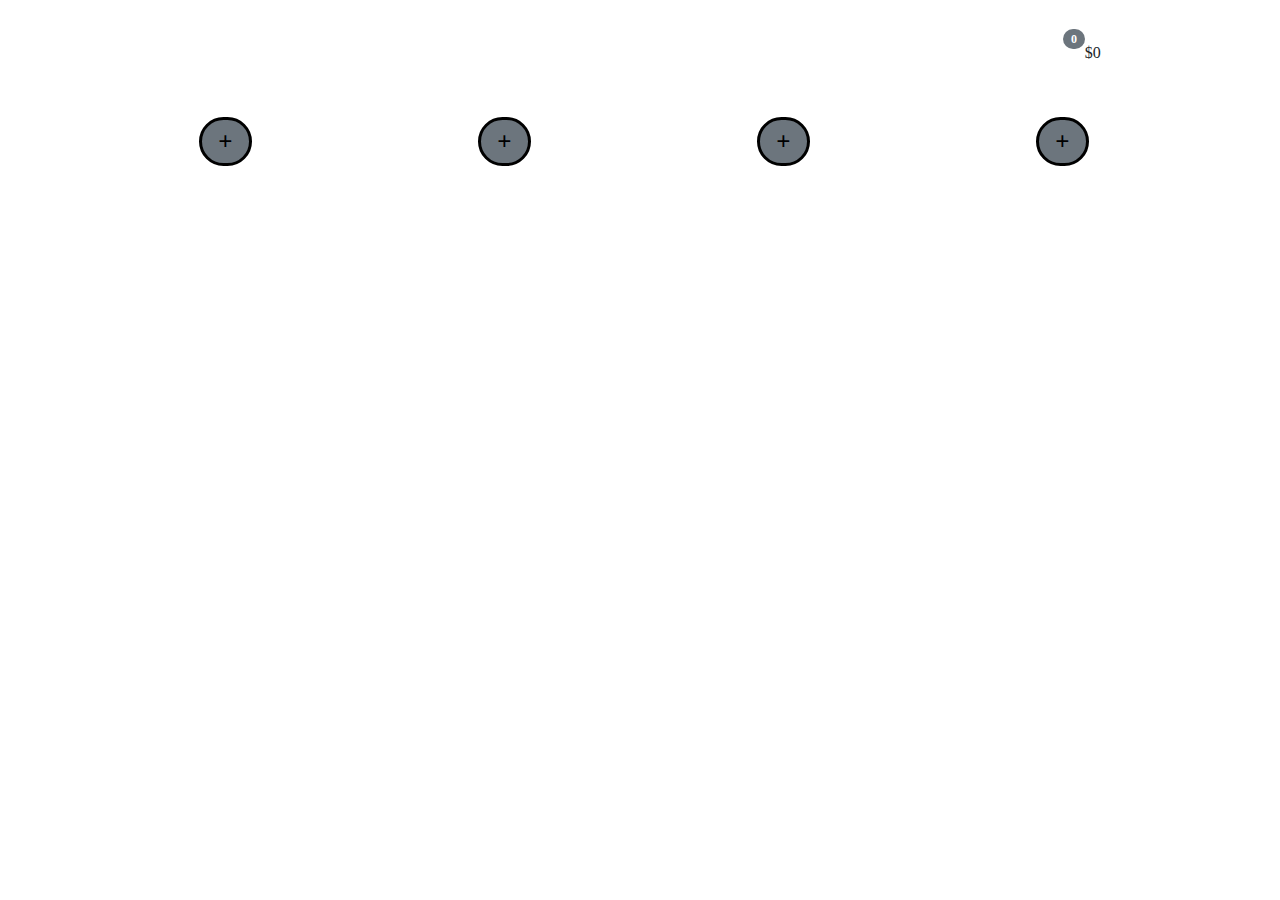
<file: index.html>
<!doctype html>
<html lang="en">
<head>
  <meta charset="utf-8">
  <title>Webshop</title>
  <base href="/">
  <meta name="viewport" content="width=device-width, initial-scale=1">
  <link rel="icon" type="image/x-icon" href="favicon.ico">
<link rel="stylesheet" href="styles.css"></head>
<body>
  <app-root></app-root>
<script src="runtime.js" defer></script><script src="polyfills.js" defer></script><script src="vendor.js" defer></script><script src="main.js" defer></script></body>
</html>
</file>
<file: styles.css>
/* You can add global styles to this file, and also import other style files */
body {
  margin: 15px !important;
}
.p-component,.p-component *{box-sizing:border-box}.p-hidden{display:none}.p-hidden-space{visibility:hidden}.p-hidden-accessible{border:0;clip:rect(0 0 0 0);height:1px;margin:-1px;overflow:hidden;padding:0;position:absolute;width:1px}.p-hidden-accessible input,.p-hidden-accessible select{transform:scale(0)}.p-reset{margin:0;padding:0;border:0;outline:0;text-decoration:none;font-size:100%;list-style:none}.p-disabled,.p-disabled *{cursor:default !important;pointer-events:none}.p-component-overlay{position:fixed;top:0;left:0;width:100%;height:100%}.p-overflow-hidden{overflow:hidden}.p-unselectable-text{-webkit-user-select:none;user-select:none}.p-scrollbar-measure{width:100px;height:100px;overflow:scroll;position:absolute;top:-9999px}@keyframes p-fadein{0%{opacity:0}100%{opacity:1}}input[type="button"],input[type="submit"],input[type="reset"],input[type="file"]::-webkit-file-upload-button,button{border-radius:0}.p-link{text-align:left;background-color:transparent;margin:0;padding:0;border:0;cursor:pointer;-webkit-user-select:none;user-select:none}.p-sr-only{border:0;clip:rect(1px,1px,1px,1px);-webkit-clip-path:inset(50%);clip-path:inset(50%);height:1px;margin:-1px;overflow:hidden;padding:0;position:absolute;width:1px;word-wrap:normal !important}.p-connected-overlay{opacity:0;transform:scaleY(0.8);transition:transform .12s cubic-bezier(0,0,0.2,1),opacity .12s cubic-bezier(0,0,0.2,1)}.p-connected-overlay-visible{opacity:1;transform:scaleY(1)}.p-connected-overlay-hidden{opacity:0;transform:scaleY(1);transition:opacity .1s linear}.p-toggleable-content.ng-animating{overflow:hidden}.p-badge{display:inline-block;border-radius:50%;text-align:center}.p-tag{display:inline-block;text-align:center;line-height:1.5}.p-tag.p-tag-rounded{border-radius:10rem}.p-overlay-badge{position:relative;display:inline-block}.p-overlay-badge .p-badge{position:absolute;top:0;right:0;transform:translate(1em,-1em);margin:0}.p-button{margin:0;display:inline-flex;cursor:pointer;-webkit-user-select:none;user-select:none;align-items:center;vertical-align:bottom;text-align:center;overflow:hidden;position:relative}.p-button-label{flex:1 1 auto}.p-button-icon-right{order:1}.p-button:disabled{cursor:default}.p-button-icon-only{justify-content:center}.p-button-icon-only .p-button-label{visibility:hidden;width:0;flex:0 0 auto}.p-button-vertical{flex-direction:column}.p-button-icon-bottom{order:2}.p-buttonset .p-button{margin:0}.p-buttonset .p-button:not(:last-child){border-right:0 none}.p-buttonset .p-button:not(:first-of-type):not(:last-of-type){border-radius:0}.p-buttonset .p-button:first-of-type{border-top-right-radius:0;border-bottom-right-radius:0}.p-buttonset .p-button:last-of-type{border-top-left-radius:0;border-bottom-left-radius:0}.p-buttonset .p-button:focus{position:relative;z-index:1}.p-checkbox{display:inline-flex;cursor:pointer;-webkit-user-select:none;user-select:none;vertical-align:bottom}.p-checkbox-disabled{cursor:default !important;pointer-events:none}.p-checkbox-box{display:flex;justify-content:center;align-items:center}p-checkbox{display:inline-flex;vertical-align:bottom;align-items:center}.p-checkbox-label{line-height:1}.p-colorpicker-panel .p-colorpicker-color{background:transparent url('color.png') no-repeat left top}.p-colorpicker-panel .p-colorpicker-hue{background:transparent url('hue.png') no-repeat left top}.p-inputtext{margin:0}.p-fluid .p-inputtext{width:100%}.p-inputgroup{display:flex;align-items:stretch;width:100%}.p-inputgroup-addon{display:flex;align-items:center;justify-content:center}.p-inputgroup .p-float-label{display:flex;align-items:stretch;width:100%}.p-inputgroup .p-inputtext,.p-fluid .p-inputgroup .p-inputtext{flex:1 1 auto;width:1%}.p-float-label{display:block;position:relative}.p-float-label label{position:absolute;pointer-events:none;top:50%;margin-top:-.5rem;transition-property:all;transition-timing-function:ease;line-height:1}.p-float-label textarea ~ label{top:1rem}.p-float-label input:focus ~ label,.p-float-label input.p-filled ~ label,.p-float-label textarea:focus ~ label,.p-float-label textarea.p-filled ~ label,.p-float-label .p-inputwrapper-focus ~ label,.p-float-label .p-inputwrapper-filled ~ label{top:-.75rem;font-size:12px}.p-float-label .input:-webkit-autofill ~ label{top:-20px;font-size:12px}.p-input-icon-left,.p-input-icon-right{position:relative;display:inline-block}.p-input-icon-left>i,.p-input-icon-right>i{position:absolute;top:50%;margin-top:-.5rem}.p-fluid .p-input-icon-left,.p-fluid .p-input-icon-right{display:block;width:100%}.p-inputtextarea-resizable{overflow:hidden;resize:none}.p-fluid .p-inputtextarea{width:100%}.p-password-meter{background:transparent url('password-meter.png') no-repeat left top;height:10px}.p-password-panel-overlay{position:absolute;display:none}.p-radiobutton{display:inline-flex;cursor:pointer;-webkit-user-select:none;user-select:none;vertical-align:bottom}.p-radiobutton-box{display:flex;justify-content:center;align-items:center}.p-radiobutton-icon{-webkit-backface-visibility:hidden;backface-visibility:hidden;transform:translateZ(0) scale(.1);border-radius:50%;visibility:hidden}.p-radiobutton-box.p-highlight .p-radiobutton-icon{transform:translateZ(0) scale(1.0,1.0);visibility:visible}p-radiobutton{display:inline-flex;vertical-align:bottom;align-items:center}.p-radiobutton-label{line-height:1}.p-ripple{overflow:hidden;position:relative}.p-ink{display:block;position:absolute;background:rgba(255,255,255,0.5);border-radius:100%;transform:scale(0)}.p-ink-active{animation:ripple .4s linear}.p-ripple-disabled .p-ink{display:none !important}@keyframes ripple{100%{opacity:0;transform:scale(2.5)}}.p-tooltip{position:absolute;display:none;padding:.25em .5rem;max-width:12.5rem}.p-tooltip.p-tooltip-right,.p-tooltip.p-tooltip-left{padding:0 .25rem}.p-tooltip.p-tooltip-top,.p-tooltip.p-tooltip-bottom{padding:.25em 0}.p-tooltip .p-tooltip-text{white-space:pre-line}.p-tooltip-arrow{position:absolute;width:0;height:0;border-color:transparent;border-style:solid}.p-tooltip-right .p-tooltip-arrow{top:50%;left:0;margin-top:-.25rem;border-width:.25em .25em .25em 0}.p-tooltip-left .p-tooltip-arrow{top:50%;right:0;margin-top:-.25rem;border-width:.25em 0 .25em .25rem}.p-tooltip.p-tooltip-top{padding:.25em 0}.p-tooltip-top .p-tooltip-arrow{bottom:0;left:50%;margin-left:-.25rem;border-width:.25em .25em 0}.p-tooltip-bottom .p-tooltip-arrow{top:0;left:50%;margin-left:-.25rem;border-width:0 .25em .25rem}
@font-face {
    font-family: 'primeicons';
    font-display: auto;
    src: url('primeicons.eot');
    src: url('primeicons.eot?#iefix') format('embedded-opentype'), url('primeicons.ttf') format('truetype'), url('primeicons.woff') format('woff'), url('primeicons.svg?#primeicons') format('svg');
    font-weight: normal;
    font-style: normal;
}

.pi {
    font-family: 'primeicons';
    speak: none;
    font-style: normal;
    font-weight: normal;
    font-variant: normal;
    text-transform: none;
    line-height: 1;
    display: inline-block;
    -webkit-font-smoothing: antialiased;
    -moz-osx-font-smoothing: grayscale;
}

.pi:before {
    --webkit-backface-visibility:hidden;
    -webkit-backface-visibility: hidden;
            backface-visibility: hidden;
}

.pi-fw {
    width: 1.28571429em;
    text-align: center;
}

.pi-spin {
    animation: fa-spin 2s infinite linear;
}

@keyframes fa-spin {
    0% {
        transform: rotate(0deg);
    }
    100% {
        transform: rotate(359deg);
    }
}

.pi-send:before {
    content: "\e9ca";
}

.pi-slack:before {
    content: "\e9c9";
}

.pi-sun:before {
    content: "\e9c8";
}

.pi-moon:before {
    content: "\e9c7";
}

.pi-vimeo:before {
    content: "\e9c6";
}

.pi-youtube:before {
    content: "\e9c5";
}

.pi-flag:before {
    content: "\e9c4";
}

.pi-wallet:before {
    content: "\e9c3";
}

.pi-map:before {
    content: "\e9c2";
}

.pi-link:before {
    content: "\e9c1";
}

.pi-credit-card:before {
    content: "\e9bf";
}

.pi-discord:before {
    content: "\e9c0";
}

.pi-percentage:before {
    content: "\e9be";
}

.pi-euro:before {
    content: "\e9bd";
}

.pi-book:before {
    content: "\e9ba";
}

.pi-shield:before {
    content: "\e9b9";
}

.pi-paypal:before {
    content: "\e9bb";
}

.pi-amazon:before {
    content: "\e9bc";
}

.pi-phone:before {
    content: "\e9b8";
}

.pi-filter-slash:before {
    content: "\e9b7";
}

.pi-facebook:before {
    content: "\e9b4";
}

.pi-github:before {
    content: "\e9b5";
}

.pi-twitter:before {
    content: "\e9b6";
}

.pi-step-backward-alt:before {
    content: "\e9ac";
}

.pi-step-forward-alt:before {
    content: "\e9ad";
}

.pi-forward:before {
    content: "\e9ae";
}

.pi-backward:before {
    content: "\e9af";
}

.pi-fast-backward:before {
    content: "\e9b0";
}

.pi-fast-forward:before {
    content: "\e9b1";
}

.pi-pause:before {
    content: "\e9b2";
}

.pi-play:before {
    content: "\e9b3";
}

.pi-compass:before {
    content: "\e9ab";
}

.pi-id-card:before {
    content: "\e9aa";
}

.pi-ticket:before {
    content: "\e9a9";
}

.pi-file-o:before {
    content: "\e9a8";
}

.pi-reply:before {
    content: "\e9a7";
}

.pi-directions-alt:before {
    content: "\e9a5";
}

.pi-directions:before {
    content: "\e9a6";
}

.pi-thumbs-up:before {
    content: "\e9a3";
}

.pi-thumbs-down:before {
    content: "\e9a4";
}

.pi-sort-numeric-down-alt:before {
    content: "\e996";
}

.pi-sort-numeric-up-alt:before {
    content: "\e997";
}

.pi-sort-alpha-down-alt:before {
    content: "\e998";
}

.pi-sort-alpha-up-alt:before {
    content: "\e999";
}

.pi-sort-numeric-down:before {
    content: "\e99a";
}

.pi-sort-numeric-up:before {
    content: "\e99b";
}

.pi-sort-alpha-down:before {
    content: "\e99c";
}

.pi-sort-alpha-up:before {
    content: "\e99d";
}

.pi-sort-alt:before {
    content: "\e99e";
}

.pi-sort-amount-up:before {
    content: "\e99f";
}

.pi-sort-amount-down:before {
    content: "\e9a0";
}

.pi-sort-amount-down-alt:before {
    content: "\e9a1";
}

.pi-sort-amount-up-alt:before {
    content: "\e9a2";
}

.pi-palette:before {
    content: "\e995";
}

.pi-undo:before {
    content: "\e994";
}

.pi-desktop:before {
    content: "\e993";
}

.pi-sliders-v:before {
    content: "\e991";
}

.pi-sliders-h:before {
    content: "\e992";
}

.pi-search-plus:before {
    content: "\e98f";
}

.pi-search-minus:before {
    content: "\e990";
}

.pi-file-excel:before {
    content: "\e98e";
}

.pi-file-pdf:before {
    content: "\e98d";
}

.pi-check-square:before {
    content: "\e98c";
}

.pi-chart-line:before {
    content: "\e98b";
}

.pi-user-edit:before {
    content: "\e98a";
}

.pi-exclamation-circle:before {
    content: "\e989";
}

.pi-android:before {
    content: "\e985";
}

.pi-google:before {
    content: "\e986";
}

.pi-apple:before {
    content: "\e987";
}

.pi-microsoft:before {
    content: "\e988";
}

.pi-heart:before {
    content: "\e984";
}

.pi-mobile:before {
    content: "\e982";
}

.pi-tablet:before {
    content: "\e983";
}

.pi-key:before {
    content: "\e981";
}

.pi-shopping-cart:before {
    content: "\e980";
}

.pi-comments:before {
    content: "\e97e";
}

.pi-comment:before {
    content: "\e97f";
}

.pi-briefcase:before {
    content: "\e97d";
}

.pi-bell:before {
    content: "\e97c";
}

.pi-paperclip:before {
    content: "\e97b";
}

.pi-share-alt:before {
    content: "\e97a";
}

.pi-envelope:before {
    content: "\e979";
}

.pi-volume-down:before {
    content: "\e976";
}

.pi-volume-up:before {
    content: "\e977";
}

.pi-volume-off:before {
    content: "\e978";
}

.pi-eject:before {
    content: "\e975";
}

.pi-money-bill:before {
    content: "\e974";
}

.pi-images:before {
    content: "\e973";
}

.pi-image:before {
    content: "\e972";
}

.pi-sign-in:before {
    content: "\e970";
}

.pi-sign-out:before {
    content: "\e971";
}

.pi-wifi:before {
    content: "\e96f";
}

.pi-sitemap:before {
    content: "\e96e";
}

.pi-chart-bar:before {
    content: "\e96d";
}

.pi-camera:before {
    content: "\e96c";
}

.pi-dollar:before {
    content: "\e96b";
}

.pi-lock-open:before {
    content: "\e96a";
}

.pi-table:before {
    content: "\e969";
}

.pi-map-marker:before {
    content: "\e968";
}

.pi-list:before {
    content: "\e967";
}

.pi-eye-slash:before {
    content: "\e965";
}

.pi-eye:before {
    content: "\e966";
}

.pi-folder-open:before {
    content: "\e964";
}

.pi-folder:before {
    content: "\e963";
}

.pi-video:before {
    content: "\e962";
}

.pi-inbox:before {
    content: "\e961";
}

.pi-lock:before {
    content: "\e95f";
}

.pi-unlock:before {
    content: "\e960";
}

.pi-tags:before {
    content: "\e95d";
}

.pi-tag:before {
    content: "\e95e";
}

.pi-power-off:before {
    content: "\e95c";
}

.pi-save:before {
    content: "\e95b";
}

.pi-question-circle:before {
    content: "\e959";
}

.pi-question:before {
    content: "\e95a";
}

.pi-copy:before {
    content: "\e957";
}

.pi-file:before {
    content: "\e958";
}

.pi-clone:before {
    content: "\e955";
}

.pi-calendar-times:before {
    content: "\e952";
}

.pi-calendar-minus:before {
    content: "\e953";
}

.pi-calendar-plus:before {
    content: "\e954";
}

.pi-ellipsis-v:before {
    content: "\e950";
}

.pi-ellipsis-h:before {
    content: "\e951";
}

.pi-bookmark:before {
    content: "\e94e";
}

.pi-globe:before {
    content: "\e94f";
}

.pi-replay:before {
    content: "\e94d";
}

.pi-filter:before {
    content: "\e94c";
}

.pi-print:before {
    content: "\e94b";
}

.pi-align-right:before {
    content: "\e946";
}

.pi-align-left:before {
    content: "\e947";
}

.pi-align-center:before {
    content: "\e948";
}

.pi-align-justify:before {
    content: "\e949";
}

.pi-cog:before {
    content: "\e94a";
}

.pi-cloud-download:before {
    content: "\e943";
}

.pi-cloud-upload:before {
    content: "\e944";
}

.pi-cloud:before {
    content: "\e945";
}

.pi-pencil:before {
    content: "\e942";
}

.pi-users:before {
    content: "\e941";
}

.pi-clock:before {
    content: "\e940";
}

.pi-user-minus:before {
    content: "\e93e";
}

.pi-user-plus:before {
    content: "\e93f";
}

.pi-trash:before {
    content: "\e93d";
}

.pi-external-link:before {
    content: "\e93c";
}

.pi-window-maximize:before {
    content: "\e93b";
}

.pi-window-minimize:before {
    content: "\e93a";
}

.pi-refresh:before {
    content: "\e938";
}

.pi-user:before {
    content: "\e939";
}

.pi-exclamation-triangle:before {
    content: "\e922";
}

.pi-calendar:before {
    content: "\e927";
}

.pi-chevron-circle-left:before {
    content: "\e928";
}

.pi-chevron-circle-down:before {
    content: "\e929";
}

.pi-chevron-circle-right:before {
    content: "\e92a";
}

.pi-chevron-circle-up:before {
    content: "\e92b";
}

.pi-angle-double-down:before {
    content: "\e92c";
}

.pi-angle-double-left:before {
    content: "\e92d";
}

.pi-angle-double-right:before {
    content: "\e92e";
}

.pi-angle-double-up:before {
    content: "\e92f";
}

.pi-angle-down:before {
    content: "\e930";
}

.pi-angle-left:before {
    content: "\e931";
}

.pi-angle-right:before {
    content: "\e932";
}

.pi-angle-up:before {
    content: "\e933";
}

.pi-upload:before {
    content: "\e934";
}

.pi-download:before {
    content: "\e956";
}

.pi-ban:before {
    content: "\e935";
}

.pi-star-o:before {
    content: "\e936";
}

.pi-star:before {
    content: "\e937";
}

.pi-chevron-left:before {
    content: "\e900";
}

.pi-chevron-right:before {
    content: "\e901";
}

.pi-chevron-down:before {
    content: "\e902";
}

.pi-chevron-up:before {
    content: "\e903";
}

.pi-caret-left:before {
    content: "\e904";
}

.pi-caret-right:before {
    content: "\e905";
}

.pi-caret-down:before {
    content: "\e906";
}

.pi-caret-up:before {
    content: "\e907";
}

.pi-search:before {
    content: "\e908";
}

.pi-check:before {
    content: "\e909";
}

.pi-check-circle:before {
    content: "\e90a";
}

.pi-times:before {
    content: "\e90b";
}

.pi-times-circle:before {
    content: "\e90c";
}

.pi-plus:before {
    content: "\e90d";
}

.pi-plus-circle:before {
    content: "\e90e";
}

.pi-minus:before {
    content: "\e90f";
}

.pi-minus-circle:before {
    content: "\e910";
}

.pi-circle-on:before {
    content: "\e911";
}

.pi-circle-off:before {
    content: "\e912";
}

.pi-sort-down:before {
    content: "\e913";
}

.pi-sort-up:before {
    content: "\e914";
}

.pi-sort:before {
    content: "\e915";
}

.pi-step-backward:before {
    content: "\e916";
}

.pi-step-forward:before {
    content: "\e917";
}

.pi-th-large:before {
    content: "\e918";
}

.pi-arrow-down:before {
    content: "\e919";
}

.pi-arrow-left:before {
    content: "\e91a";
}

.pi-arrow-right:before {
    content: "\e91b";
}

.pi-arrow-up:before {
    content: "\e91c";
}

.pi-bars:before {
    content: "\e91d";
}

.pi-arrow-circle-down:before {
    content: "\e91e";
}

.pi-arrow-circle-left:before {
    content: "\e91f";
}

.pi-arrow-circle-right:before {
    content: "\e920";
}

.pi-arrow-circle-up:before {
    content: "\e921";
}

.pi-info:before {
    content: "\e923";
}

.pi-info-circle:before {
    content: "\e924";
}

.pi-home:before {
    content: "\e925";
}

.pi-spinner:before {
    content: "\e926";
}

@charset "UTF-8";
/*!
 * Bootstrap v5.0.0-beta1 (https://getbootstrap.com/)
 * Copyright 2011-2020 The Bootstrap Authors
 * Copyright 2011-2020 Twitter, Inc.
 * Licensed under MIT (https://github.com/twbs/bootstrap/blob/main/LICENSE)
 */
:root {
  --bs-blue: #0d6efd;
  --bs-indigo: #6610f2;
  --bs-purple: #6f42c1;
  --bs-pink: #d63384;
  --bs-red: #dc3545;
  --bs-orange: #fd7e14;
  --bs-yellow: #ffc107;
  --bs-green: #198754;
  --bs-teal: #20c997;
  --bs-cyan: #0dcaf0;
  --bs-white: #fff;
  --bs-gray: #6c757d;
  --bs-gray-dark: #343a40;
  --bs-primary: #0d6efd;
  --bs-secondary: #6c757d;
  --bs-success: #198754;
  --bs-info: #0dcaf0;
  --bs-warning: #ffc107;
  --bs-danger: #dc3545;
  --bs-light: #f8f9fa;
  --bs-dark: #212529;
  --bs-font-sans-serif: system-ui, -apple-system, "Segoe UI", Roboto, "Helvetica Neue", Arial, "Noto Sans", "Liberation Sans", sans-serif, "Apple Color Emoji", "Segoe UI Emoji", "Segoe UI Symbol", "Noto Color Emoji";
  --bs-font-monospace: SFMono-Regular, Menlo, Monaco, Consolas, "Liberation Mono", "Courier New", monospace;
  --bs-gradient: linear-gradient(180deg, rgba(255, 255, 255, 0.15), rgba(255, 255, 255, 0));
}
*,
*::before,
*::after {
  box-sizing: border-box;
}
@media (prefers-reduced-motion: no-preference) {
  :root {
    scroll-behavior: smooth;
  }
}
body {
  margin: 0;
  font-family: var(--bs-font-sans-serif);
  font-size: 1rem;
  font-weight: 400;
  line-height: 1.5;
  color: #212529;
  background-color: #fff;
  -webkit-text-size-adjust: 100%;
  -webkit-tap-highlight-color: rgba(0, 0, 0, 0);
}
[tabindex="-1"]:focus:not(:focus-visible) {
  outline: 0 !important;
}
hr {
  margin: 1rem 0;
  color: inherit;
  background-color: currentColor;
  border: 0;
  opacity: 0.25;
}
hr:not([size]) {
  height: 1px;
}
h6, .h6, h5, .h5, h4, .h4, h3, .h3, h2, .h2, h1, .h1 {
  margin-top: 0;
  margin-bottom: 0.5rem;
  font-weight: 500;
  line-height: 1.2;
}
h1, .h1 {
  font-size: calc(1.375rem + 1.5vw);
}
@media (min-width: 1200px) {
  h1, .h1 {
    font-size: 2.5rem;
  }
}
h2, .h2 {
  font-size: calc(1.325rem + 0.9vw);
}
@media (min-width: 1200px) {
  h2, .h2 {
    font-size: 2rem;
  }
}
h3, .h3 {
  font-size: calc(1.3rem + 0.6vw);
}
@media (min-width: 1200px) {
  h3, .h3 {
    font-size: 1.75rem;
  }
}
h4, .h4 {
  font-size: calc(1.275rem + 0.3vw);
}
@media (min-width: 1200px) {
  h4, .h4 {
    font-size: 1.5rem;
  }
}
h5, .h5 {
  font-size: 1.25rem;
}
h6, .h6 {
  font-size: 1rem;
}
p {
  margin-top: 0;
  margin-bottom: 1rem;
}
abbr[title],
abbr[data-bs-original-title] {
  text-decoration: underline;
  -webkit-text-decoration: underline dotted;
  text-decoration: underline dotted;
  cursor: help;
  -webkit-text-decoration-skip-ink: none;
  text-decoration-skip-ink: none;
}
address {
  margin-bottom: 1rem;
  font-style: normal;
  line-height: inherit;
}
ol,
ul {
  padding-left: 2rem;
}
ol,
ul,
dl {
  margin-top: 0;
  margin-bottom: 1rem;
}
ol ol,
ul ul,
ol ul,
ul ol {
  margin-bottom: 0;
}
dt {
  font-weight: 700;
}
dd {
  margin-bottom: 0.5rem;
  margin-left: 0;
}
blockquote {
  margin: 0 0 1rem;
}
b,
strong {
  font-weight: bolder;
}
small, .small {
  font-size: 0.875em;
}
mark, .mark {
  padding: 0.2em;
  background-color: #fcf8e3;
}
sub,
sup {
  position: relative;
  font-size: 0.75em;
  line-height: 0;
  vertical-align: baseline;
}
sub {
  bottom: -0.25em;
}
sup {
  top: -0.5em;
}
a {
  color: #0d6efd;
  text-decoration: underline;
}
a:hover {
  color: #0a58ca;
}
a:not([href]):not([class]), a:not([href]):not([class]):hover {
  color: inherit;
  text-decoration: none;
}
pre,
code,
kbd,
samp {
  font-family: var(--bs-font-monospace);
  font-size: 1em;
  direction: ltr /* rtl:ignore */;
  unicode-bidi: bidi-override;
}
pre {
  display: block;
  margin-top: 0;
  margin-bottom: 1rem;
  overflow: auto;
  font-size: 0.875em;
}
pre code {
  font-size: inherit;
  color: inherit;
  word-break: normal;
}
code {
  font-size: 0.875em;
  color: #d63384;
  word-wrap: break-word;
}
a > code {
  color: inherit;
}
kbd {
  padding: 0.2rem 0.4rem;
  font-size: 0.875em;
  color: #fff;
  background-color: #212529;
  border-radius: 0.2rem;
}
kbd kbd {
  padding: 0;
  font-size: 1em;
  font-weight: 700;
}
figure {
  margin: 0 0 1rem;
}
img,
svg {
  vertical-align: middle;
}
table {
  caption-side: bottom;
  border-collapse: collapse;
}
caption {
  padding-top: 0.5rem;
  padding-bottom: 0.5rem;
  color: #6c757d;
  text-align: left;
}
th {
  text-align: inherit;
  text-align: -webkit-match-parent;
}
thead,
tbody,
tfoot,
tr,
td,
th {
  border-color: inherit;
  border-style: solid;
  border-width: 0;
}
label {
  display: inline-block;
}
button {
  border-radius: 0;
}
button:focus {
  outline: dotted 1px;
  outline: -webkit-focus-ring-color auto 5px;
}
input,
button,
select,
optgroup,
textarea {
  margin: 0;
  font-family: inherit;
  font-size: inherit;
  line-height: inherit;
}
button,
select {
  text-transform: none;
}
[role=button] {
  cursor: pointer;
}
select {
  word-wrap: normal;
}
[list]::-webkit-calendar-picker-indicator {
  display: none;
}
button,
[type=button],
[type=reset],
[type=submit] {
  -webkit-appearance: button;
}
button:not(:disabled),
[type=button]:not(:disabled),
[type=reset]:not(:disabled),
[type=submit]:not(:disabled) {
  cursor: pointer;
}
::-moz-focus-inner {
  padding: 0;
  border-style: none;
}
textarea {
  resize: vertical;
}
fieldset {
  min-width: 0;
  padding: 0;
  margin: 0;
  border: 0;
}
legend {
  float: left;
  width: 100%;
  padding: 0;
  margin-bottom: 0.5rem;
  font-size: calc(1.275rem + 0.3vw);
  line-height: inherit;
}
@media (min-width: 1200px) {
  legend {
    font-size: 1.5rem;
  }
}
legend + * {
  clear: left;
}
::-webkit-datetime-edit-fields-wrapper,
::-webkit-datetime-edit-text,
::-webkit-datetime-edit-minute,
::-webkit-datetime-edit-hour-field,
::-webkit-datetime-edit-day-field,
::-webkit-datetime-edit-month-field,
::-webkit-datetime-edit-year-field {
  padding: 0;
}
::-webkit-inner-spin-button {
  height: auto;
}
[type=search] {
  outline-offset: -2px;
  -webkit-appearance: textfield;
}
/* rtl:raw:
[type="tel"],
[type="url"],
[type="email"],
[type="number"] {
  direction: ltr;
}
*/
::-webkit-search-decoration {
  -webkit-appearance: none;
}
::-webkit-color-swatch-wrapper {
  padding: 0;
}
::file-selector-button {
  font: inherit;
}
::-webkit-file-upload-button {
  font: inherit;
  -webkit-appearance: button;
}
output {
  display: inline-block;
}
iframe {
  border: 0;
}
summary {
  display: list-item;
  cursor: pointer;
}
progress {
  vertical-align: baseline;
}
[hidden] {
  display: none !important;
}
.lead {
  font-size: 1.25rem;
  font-weight: 300;
}
.display-1 {
  font-size: calc(1.625rem + 4.5vw);
  font-weight: 300;
  line-height: 1.2;
}
@media (min-width: 1200px) {
  .display-1 {
    font-size: 5rem;
  }
}
.display-2 {
  font-size: calc(1.575rem + 3.9vw);
  font-weight: 300;
  line-height: 1.2;
}
@media (min-width: 1200px) {
  .display-2 {
    font-size: 4.5rem;
  }
}
.display-3 {
  font-size: calc(1.525rem + 3.3vw);
  font-weight: 300;
  line-height: 1.2;
}
@media (min-width: 1200px) {
  .display-3 {
    font-size: 4rem;
  }
}
.display-4 {
  font-size: calc(1.475rem + 2.7vw);
  font-weight: 300;
  line-height: 1.2;
}
@media (min-width: 1200px) {
  .display-4 {
    font-size: 3.5rem;
  }
}
.display-5 {
  font-size: calc(1.425rem + 2.1vw);
  font-weight: 300;
  line-height: 1.2;
}
@media (min-width: 1200px) {
  .display-5 {
    font-size: 3rem;
  }
}
.display-6 {
  font-size: calc(1.375rem + 1.5vw);
  font-weight: 300;
  line-height: 1.2;
}
@media (min-width: 1200px) {
  .display-6 {
    font-size: 2.5rem;
  }
}
.list-unstyled {
  padding-left: 0;
  list-style: none;
}
.list-inline {
  padding-left: 0;
  list-style: none;
}
.list-inline-item {
  display: inline-block;
}
.list-inline-item:not(:last-child) {
  margin-right: 0.5rem;
}
.initialism {
  font-size: 0.875em;
  text-transform: uppercase;
}
.blockquote {
  margin-bottom: 1rem;
  font-size: 1.25rem;
}
.blockquote > :last-child {
  margin-bottom: 0;
}
.blockquote-footer {
  margin-top: -1rem;
  margin-bottom: 1rem;
  font-size: 0.875em;
  color: #6c757d;
}
.blockquote-footer::before {
  content: "— ";
}
.img-fluid {
  max-width: 100%;
  height: auto;
}
.img-thumbnail {
  padding: 0.25rem;
  background-color: #fff;
  border: 1px solid #dee2e6;
  border-radius: 0.25rem;
  max-width: 100%;
  height: auto;
}
.figure {
  display: inline-block;
}
.figure-img {
  margin-bottom: 0.5rem;
  line-height: 1;
}
.figure-caption {
  font-size: 0.875em;
  color: #6c757d;
}
.container,
.container-fluid,
.container-xxl,
.container-xl,
.container-lg,
.container-md,
.container-sm {
  width: 100%;
  padding-right: var(--bs-gutter-x, 0.75rem);
  padding-left: var(--bs-gutter-x, 0.75rem);
  margin-right: auto;
  margin-left: auto;
}
@media (min-width: 576px) {
  .container-sm, .container {
    max-width: 540px;
  }
}
@media (min-width: 768px) {
  .container-md, .container-sm, .container {
    max-width: 720px;
  }
}
@media (min-width: 992px) {
  .container-lg, .container-md, .container-sm, .container {
    max-width: 960px;
  }
}
@media (min-width: 1200px) {
  .container-xl, .container-lg, .container-md, .container-sm, .container {
    max-width: 1140px;
  }
}
@media (min-width: 1400px) {
  .container-xxl, .container-xl, .container-lg, .container-md, .container-sm, .container {
    max-width: 1320px;
  }
}
.row {
  --bs-gutter-x: 1.5rem;
  --bs-gutter-y: 0;
  display: flex;
  flex-wrap: wrap;
  margin-top: calc(var(--bs-gutter-y) * -1);
  margin-right: calc(var(--bs-gutter-x) / -2);
  margin-left: calc(var(--bs-gutter-x) / -2);
}
.row > * {
  flex-shrink: 0;
  width: 100%;
  max-width: 100%;
  padding-right: calc(var(--bs-gutter-x) / 2);
  padding-left: calc(var(--bs-gutter-x) / 2);
  margin-top: var(--bs-gutter-y);
}
.col {
  flex: 1 0 0%;
}
.row-cols-auto > * {
  flex: 0 0 auto;
  width: auto;
}
.row-cols-1 > * {
  flex: 0 0 auto;
  width: 100%;
}
.row-cols-2 > * {
  flex: 0 0 auto;
  width: 50%;
}
.row-cols-3 > * {
  flex: 0 0 auto;
  width: 33.3333333333%;
}
.row-cols-4 > * {
  flex: 0 0 auto;
  width: 25%;
}
.row-cols-5 > * {
  flex: 0 0 auto;
  width: 20%;
}
.row-cols-6 > * {
  flex: 0 0 auto;
  width: 16.6666666667%;
}
.col-auto {
  flex: 0 0 auto;
  width: auto;
}
.col-1 {
  flex: 0 0 auto;
  width: 8.3333333333%;
}
.col-2 {
  flex: 0 0 auto;
  width: 16.6666666667%;
}
.col-3 {
  flex: 0 0 auto;
  width: 25%;
}
.col-4 {
  flex: 0 0 auto;
  width: 33.3333333333%;
}
.col-5 {
  flex: 0 0 auto;
  width: 41.6666666667%;
}
.col-6 {
  flex: 0 0 auto;
  width: 50%;
}
.col-7 {
  flex: 0 0 auto;
  width: 58.3333333333%;
}
.col-8 {
  flex: 0 0 auto;
  width: 66.6666666667%;
}
.col-9 {
  flex: 0 0 auto;
  width: 75%;
}
.col-10 {
  flex: 0 0 auto;
  width: 83.3333333333%;
}
.col-11 {
  flex: 0 0 auto;
  width: 91.6666666667%;
}
.col-12 {
  flex: 0 0 auto;
  width: 100%;
}
.offset-1 {
  margin-left: 8.3333333333%;
}
.offset-2 {
  margin-left: 16.6666666667%;
}
.offset-3 {
  margin-left: 25%;
}
.offset-4 {
  margin-left: 33.3333333333%;
}
.offset-5 {
  margin-left: 41.6666666667%;
}
.offset-6 {
  margin-left: 50%;
}
.offset-7 {
  margin-left: 58.3333333333%;
}
.offset-8 {
  margin-left: 66.6666666667%;
}
.offset-9 {
  margin-left: 75%;
}
.offset-10 {
  margin-left: 83.3333333333%;
}
.offset-11 {
  margin-left: 91.6666666667%;
}
.g-0,
.gx-0 {
  --bs-gutter-x: 0;
}
.g-0,
.gy-0 {
  --bs-gutter-y: 0;
}
.g-1,
.gx-1 {
  --bs-gutter-x: 0.25rem;
}
.g-1,
.gy-1 {
  --bs-gutter-y: 0.25rem;
}
.g-2,
.gx-2 {
  --bs-gutter-x: 0.5rem;
}
.g-2,
.gy-2 {
  --bs-gutter-y: 0.5rem;
}
.g-3,
.gx-3 {
  --bs-gutter-x: 1rem;
}
.g-3,
.gy-3 {
  --bs-gutter-y: 1rem;
}
.g-4,
.gx-4 {
  --bs-gutter-x: 1.5rem;
}
.g-4,
.gy-4 {
  --bs-gutter-y: 1.5rem;
}
.g-5,
.gx-5 {
  --bs-gutter-x: 3rem;
}
.g-5,
.gy-5 {
  --bs-gutter-y: 3rem;
}
@media (min-width: 576px) {
  .col-sm {
    flex: 1 0 0%;
  }

  .row-cols-sm-auto > * {
    flex: 0 0 auto;
    width: auto;
  }

  .row-cols-sm-1 > * {
    flex: 0 0 auto;
    width: 100%;
  }

  .row-cols-sm-2 > * {
    flex: 0 0 auto;
    width: 50%;
  }

  .row-cols-sm-3 > * {
    flex: 0 0 auto;
    width: 33.3333333333%;
  }

  .row-cols-sm-4 > * {
    flex: 0 0 auto;
    width: 25%;
  }

  .row-cols-sm-5 > * {
    flex: 0 0 auto;
    width: 20%;
  }

  .row-cols-sm-6 > * {
    flex: 0 0 auto;
    width: 16.6666666667%;
  }

  .col-sm-auto {
    flex: 0 0 auto;
    width: auto;
  }

  .col-sm-1 {
    flex: 0 0 auto;
    width: 8.3333333333%;
  }

  .col-sm-2 {
    flex: 0 0 auto;
    width: 16.6666666667%;
  }

  .col-sm-3 {
    flex: 0 0 auto;
    width: 25%;
  }

  .col-sm-4 {
    flex: 0 0 auto;
    width: 33.3333333333%;
  }

  .col-sm-5 {
    flex: 0 0 auto;
    width: 41.6666666667%;
  }

  .col-sm-6 {
    flex: 0 0 auto;
    width: 50%;
  }

  .col-sm-7 {
    flex: 0 0 auto;
    width: 58.3333333333%;
  }

  .col-sm-8 {
    flex: 0 0 auto;
    width: 66.6666666667%;
  }

  .col-sm-9 {
    flex: 0 0 auto;
    width: 75%;
  }

  .col-sm-10 {
    flex: 0 0 auto;
    width: 83.3333333333%;
  }

  .col-sm-11 {
    flex: 0 0 auto;
    width: 91.6666666667%;
  }

  .col-sm-12 {
    flex: 0 0 auto;
    width: 100%;
  }

  .offset-sm-0 {
    margin-left: 0;
  }

  .offset-sm-1 {
    margin-left: 8.3333333333%;
  }

  .offset-sm-2 {
    margin-left: 16.6666666667%;
  }

  .offset-sm-3 {
    margin-left: 25%;
  }

  .offset-sm-4 {
    margin-left: 33.3333333333%;
  }

  .offset-sm-5 {
    margin-left: 41.6666666667%;
  }

  .offset-sm-6 {
    margin-left: 50%;
  }

  .offset-sm-7 {
    margin-left: 58.3333333333%;
  }

  .offset-sm-8 {
    margin-left: 66.6666666667%;
  }

  .offset-sm-9 {
    margin-left: 75%;
  }

  .offset-sm-10 {
    margin-left: 83.3333333333%;
  }

  .offset-sm-11 {
    margin-left: 91.6666666667%;
  }

  .g-sm-0,
.gx-sm-0 {
    --bs-gutter-x: 0;
  }

  .g-sm-0,
.gy-sm-0 {
    --bs-gutter-y: 0;
  }

  .g-sm-1,
.gx-sm-1 {
    --bs-gutter-x: 0.25rem;
  }

  .g-sm-1,
.gy-sm-1 {
    --bs-gutter-y: 0.25rem;
  }

  .g-sm-2,
.gx-sm-2 {
    --bs-gutter-x: 0.5rem;
  }

  .g-sm-2,
.gy-sm-2 {
    --bs-gutter-y: 0.5rem;
  }

  .g-sm-3,
.gx-sm-3 {
    --bs-gutter-x: 1rem;
  }

  .g-sm-3,
.gy-sm-3 {
    --bs-gutter-y: 1rem;
  }

  .g-sm-4,
.gx-sm-4 {
    --bs-gutter-x: 1.5rem;
  }

  .g-sm-4,
.gy-sm-4 {
    --bs-gutter-y: 1.5rem;
  }

  .g-sm-5,
.gx-sm-5 {
    --bs-gutter-x: 3rem;
  }

  .g-sm-5,
.gy-sm-5 {
    --bs-gutter-y: 3rem;
  }
}
@media (min-width: 768px) {
  .col-md {
    flex: 1 0 0%;
  }

  .row-cols-md-auto > * {
    flex: 0 0 auto;
    width: auto;
  }

  .row-cols-md-1 > * {
    flex: 0 0 auto;
    width: 100%;
  }

  .row-cols-md-2 > * {
    flex: 0 0 auto;
    width: 50%;
  }

  .row-cols-md-3 > * {
    flex: 0 0 auto;
    width: 33.3333333333%;
  }

  .row-cols-md-4 > * {
    flex: 0 0 auto;
    width: 25%;
  }

  .row-cols-md-5 > * {
    flex: 0 0 auto;
    width: 20%;
  }

  .row-cols-md-6 > * {
    flex: 0 0 auto;
    width: 16.6666666667%;
  }

  .col-md-auto {
    flex: 0 0 auto;
    width: auto;
  }

  .col-md-1 {
    flex: 0 0 auto;
    width: 8.3333333333%;
  }

  .col-md-2 {
    flex: 0 0 auto;
    width: 16.6666666667%;
  }

  .col-md-3 {
    flex: 0 0 auto;
    width: 25%;
  }

  .col-md-4 {
    flex: 0 0 auto;
    width: 33.3333333333%;
  }

  .col-md-5 {
    flex: 0 0 auto;
    width: 41.6666666667%;
  }

  .col-md-6 {
    flex: 0 0 auto;
    width: 50%;
  }

  .col-md-7 {
    flex: 0 0 auto;
    width: 58.3333333333%;
  }

  .col-md-8 {
    flex: 0 0 auto;
    width: 66.6666666667%;
  }

  .col-md-9 {
    flex: 0 0 auto;
    width: 75%;
  }

  .col-md-10 {
    flex: 0 0 auto;
    width: 83.3333333333%;
  }

  .col-md-11 {
    flex: 0 0 auto;
    width: 91.6666666667%;
  }

  .col-md-12 {
    flex: 0 0 auto;
    width: 100%;
  }

  .offset-md-0 {
    margin-left: 0;
  }

  .offset-md-1 {
    margin-left: 8.3333333333%;
  }

  .offset-md-2 {
    margin-left: 16.6666666667%;
  }

  .offset-md-3 {
    margin-left: 25%;
  }

  .offset-md-4 {
    margin-left: 33.3333333333%;
  }

  .offset-md-5 {
    margin-left: 41.6666666667%;
  }

  .offset-md-6 {
    margin-left: 50%;
  }

  .offset-md-7 {
    margin-left: 58.3333333333%;
  }

  .offset-md-8 {
    margin-left: 66.6666666667%;
  }

  .offset-md-9 {
    margin-left: 75%;
  }

  .offset-md-10 {
    margin-left: 83.3333333333%;
  }

  .offset-md-11 {
    margin-left: 91.6666666667%;
  }

  .g-md-0,
.gx-md-0 {
    --bs-gutter-x: 0;
  }

  .g-md-0,
.gy-md-0 {
    --bs-gutter-y: 0;
  }

  .g-md-1,
.gx-md-1 {
    --bs-gutter-x: 0.25rem;
  }

  .g-md-1,
.gy-md-1 {
    --bs-gutter-y: 0.25rem;
  }

  .g-md-2,
.gx-md-2 {
    --bs-gutter-x: 0.5rem;
  }

  .g-md-2,
.gy-md-2 {
    --bs-gutter-y: 0.5rem;
  }

  .g-md-3,
.gx-md-3 {
    --bs-gutter-x: 1rem;
  }

  .g-md-3,
.gy-md-3 {
    --bs-gutter-y: 1rem;
  }

  .g-md-4,
.gx-md-4 {
    --bs-gutter-x: 1.5rem;
  }

  .g-md-4,
.gy-md-4 {
    --bs-gutter-y: 1.5rem;
  }

  .g-md-5,
.gx-md-5 {
    --bs-gutter-x: 3rem;
  }

  .g-md-5,
.gy-md-5 {
    --bs-gutter-y: 3rem;
  }
}
@media (min-width: 992px) {
  .col-lg {
    flex: 1 0 0%;
  }

  .row-cols-lg-auto > * {
    flex: 0 0 auto;
    width: auto;
  }

  .row-cols-lg-1 > * {
    flex: 0 0 auto;
    width: 100%;
  }

  .row-cols-lg-2 > * {
    flex: 0 0 auto;
    width: 50%;
  }

  .row-cols-lg-3 > * {
    flex: 0 0 auto;
    width: 33.3333333333%;
  }

  .row-cols-lg-4 > * {
    flex: 0 0 auto;
    width: 25%;
  }

  .row-cols-lg-5 > * {
    flex: 0 0 auto;
    width: 20%;
  }

  .row-cols-lg-6 > * {
    flex: 0 0 auto;
    width: 16.6666666667%;
  }

  .col-lg-auto {
    flex: 0 0 auto;
    width: auto;
  }

  .col-lg-1 {
    flex: 0 0 auto;
    width: 8.3333333333%;
  }

  .col-lg-2 {
    flex: 0 0 auto;
    width: 16.6666666667%;
  }

  .col-lg-3 {
    flex: 0 0 auto;
    width: 25%;
  }

  .col-lg-4 {
    flex: 0 0 auto;
    width: 33.3333333333%;
  }

  .col-lg-5 {
    flex: 0 0 auto;
    width: 41.6666666667%;
  }

  .col-lg-6 {
    flex: 0 0 auto;
    width: 50%;
  }

  .col-lg-7 {
    flex: 0 0 auto;
    width: 58.3333333333%;
  }

  .col-lg-8 {
    flex: 0 0 auto;
    width: 66.6666666667%;
  }

  .col-lg-9 {
    flex: 0 0 auto;
    width: 75%;
  }

  .col-lg-10 {
    flex: 0 0 auto;
    width: 83.3333333333%;
  }

  .col-lg-11 {
    flex: 0 0 auto;
    width: 91.6666666667%;
  }

  .col-lg-12 {
    flex: 0 0 auto;
    width: 100%;
  }

  .offset-lg-0 {
    margin-left: 0;
  }

  .offset-lg-1 {
    margin-left: 8.3333333333%;
  }

  .offset-lg-2 {
    margin-left: 16.6666666667%;
  }

  .offset-lg-3 {
    margin-left: 25%;
  }

  .offset-lg-4 {
    margin-left: 33.3333333333%;
  }

  .offset-lg-5 {
    margin-left: 41.6666666667%;
  }

  .offset-lg-6 {
    margin-left: 50%;
  }

  .offset-lg-7 {
    margin-left: 58.3333333333%;
  }

  .offset-lg-8 {
    margin-left: 66.6666666667%;
  }

  .offset-lg-9 {
    margin-left: 75%;
  }

  .offset-lg-10 {
    margin-left: 83.3333333333%;
  }

  .offset-lg-11 {
    margin-left: 91.6666666667%;
  }

  .g-lg-0,
.gx-lg-0 {
    --bs-gutter-x: 0;
  }

  .g-lg-0,
.gy-lg-0 {
    --bs-gutter-y: 0;
  }

  .g-lg-1,
.gx-lg-1 {
    --bs-gutter-x: 0.25rem;
  }

  .g-lg-1,
.gy-lg-1 {
    --bs-gutter-y: 0.25rem;
  }

  .g-lg-2,
.gx-lg-2 {
    --bs-gutter-x: 0.5rem;
  }

  .g-lg-2,
.gy-lg-2 {
    --bs-gutter-y: 0.5rem;
  }

  .g-lg-3,
.gx-lg-3 {
    --bs-gutter-x: 1rem;
  }

  .g-lg-3,
.gy-lg-3 {
    --bs-gutter-y: 1rem;
  }

  .g-lg-4,
.gx-lg-4 {
    --bs-gutter-x: 1.5rem;
  }

  .g-lg-4,
.gy-lg-4 {
    --bs-gutter-y: 1.5rem;
  }

  .g-lg-5,
.gx-lg-5 {
    --bs-gutter-x: 3rem;
  }

  .g-lg-5,
.gy-lg-5 {
    --bs-gutter-y: 3rem;
  }
}
@media (min-width: 1200px) {
  .col-xl {
    flex: 1 0 0%;
  }

  .row-cols-xl-auto > * {
    flex: 0 0 auto;
    width: auto;
  }

  .row-cols-xl-1 > * {
    flex: 0 0 auto;
    width: 100%;
  }

  .row-cols-xl-2 > * {
    flex: 0 0 auto;
    width: 50%;
  }

  .row-cols-xl-3 > * {
    flex: 0 0 auto;
    width: 33.3333333333%;
  }

  .row-cols-xl-4 > * {
    flex: 0 0 auto;
    width: 25%;
  }

  .row-cols-xl-5 > * {
    flex: 0 0 auto;
    width: 20%;
  }

  .row-cols-xl-6 > * {
    flex: 0 0 auto;
    width: 16.6666666667%;
  }

  .col-xl-auto {
    flex: 0 0 auto;
    width: auto;
  }

  .col-xl-1 {
    flex: 0 0 auto;
    width: 8.3333333333%;
  }

  .col-xl-2 {
    flex: 0 0 auto;
    width: 16.6666666667%;
  }

  .col-xl-3 {
    flex: 0 0 auto;
    width: 25%;
  }

  .col-xl-4 {
    flex: 0 0 auto;
    width: 33.3333333333%;
  }

  .col-xl-5 {
    flex: 0 0 auto;
    width: 41.6666666667%;
  }

  .col-xl-6 {
    flex: 0 0 auto;
    width: 50%;
  }

  .col-xl-7 {
    flex: 0 0 auto;
    width: 58.3333333333%;
  }

  .col-xl-8 {
    flex: 0 0 auto;
    width: 66.6666666667%;
  }

  .col-xl-9 {
    flex: 0 0 auto;
    width: 75%;
  }

  .col-xl-10 {
    flex: 0 0 auto;
    width: 83.3333333333%;
  }

  .col-xl-11 {
    flex: 0 0 auto;
    width: 91.6666666667%;
  }

  .col-xl-12 {
    flex: 0 0 auto;
    width: 100%;
  }

  .offset-xl-0 {
    margin-left: 0;
  }

  .offset-xl-1 {
    margin-left: 8.3333333333%;
  }

  .offset-xl-2 {
    margin-left: 16.6666666667%;
  }

  .offset-xl-3 {
    margin-left: 25%;
  }

  .offset-xl-4 {
    margin-left: 33.3333333333%;
  }

  .offset-xl-5 {
    margin-left: 41.6666666667%;
  }

  .offset-xl-6 {
    margin-left: 50%;
  }

  .offset-xl-7 {
    margin-left: 58.3333333333%;
  }

  .offset-xl-8 {
    margin-left: 66.6666666667%;
  }

  .offset-xl-9 {
    margin-left: 75%;
  }

  .offset-xl-10 {
    margin-left: 83.3333333333%;
  }

  .offset-xl-11 {
    margin-left: 91.6666666667%;
  }

  .g-xl-0,
.gx-xl-0 {
    --bs-gutter-x: 0;
  }

  .g-xl-0,
.gy-xl-0 {
    --bs-gutter-y: 0;
  }

  .g-xl-1,
.gx-xl-1 {
    --bs-gutter-x: 0.25rem;
  }

  .g-xl-1,
.gy-xl-1 {
    --bs-gutter-y: 0.25rem;
  }

  .g-xl-2,
.gx-xl-2 {
    --bs-gutter-x: 0.5rem;
  }

  .g-xl-2,
.gy-xl-2 {
    --bs-gutter-y: 0.5rem;
  }

  .g-xl-3,
.gx-xl-3 {
    --bs-gutter-x: 1rem;
  }

  .g-xl-3,
.gy-xl-3 {
    --bs-gutter-y: 1rem;
  }

  .g-xl-4,
.gx-xl-4 {
    --bs-gutter-x: 1.5rem;
  }

  .g-xl-4,
.gy-xl-4 {
    --bs-gutter-y: 1.5rem;
  }

  .g-xl-5,
.gx-xl-5 {
    --bs-gutter-x: 3rem;
  }

  .g-xl-5,
.gy-xl-5 {
    --bs-gutter-y: 3rem;
  }
}
@media (min-width: 1400px) {
  .col-xxl {
    flex: 1 0 0%;
  }

  .row-cols-xxl-auto > * {
    flex: 0 0 auto;
    width: auto;
  }

  .row-cols-xxl-1 > * {
    flex: 0 0 auto;
    width: 100%;
  }

  .row-cols-xxl-2 > * {
    flex: 0 0 auto;
    width: 50%;
  }

  .row-cols-xxl-3 > * {
    flex: 0 0 auto;
    width: 33.3333333333%;
  }

  .row-cols-xxl-4 > * {
    flex: 0 0 auto;
    width: 25%;
  }

  .row-cols-xxl-5 > * {
    flex: 0 0 auto;
    width: 20%;
  }

  .row-cols-xxl-6 > * {
    flex: 0 0 auto;
    width: 16.6666666667%;
  }

  .col-xxl-auto {
    flex: 0 0 auto;
    width: auto;
  }

  .col-xxl-1 {
    flex: 0 0 auto;
    width: 8.3333333333%;
  }

  .col-xxl-2 {
    flex: 0 0 auto;
    width: 16.6666666667%;
  }

  .col-xxl-3 {
    flex: 0 0 auto;
    width: 25%;
  }

  .col-xxl-4 {
    flex: 0 0 auto;
    width: 33.3333333333%;
  }

  .col-xxl-5 {
    flex: 0 0 auto;
    width: 41.6666666667%;
  }

  .col-xxl-6 {
    flex: 0 0 auto;
    width: 50%;
  }

  .col-xxl-7 {
    flex: 0 0 auto;
    width: 58.3333333333%;
  }

  .col-xxl-8 {
    flex: 0 0 auto;
    width: 66.6666666667%;
  }

  .col-xxl-9 {
    flex: 0 0 auto;
    width: 75%;
  }

  .col-xxl-10 {
    flex: 0 0 auto;
    width: 83.3333333333%;
  }

  .col-xxl-11 {
    flex: 0 0 auto;
    width: 91.6666666667%;
  }

  .col-xxl-12 {
    flex: 0 0 auto;
    width: 100%;
  }

  .offset-xxl-0 {
    margin-left: 0;
  }

  .offset-xxl-1 {
    margin-left: 8.3333333333%;
  }

  .offset-xxl-2 {
    margin-left: 16.6666666667%;
  }

  .offset-xxl-3 {
    margin-left: 25%;
  }

  .offset-xxl-4 {
    margin-left: 33.3333333333%;
  }

  .offset-xxl-5 {
    margin-left: 41.6666666667%;
  }

  .offset-xxl-6 {
    margin-left: 50%;
  }

  .offset-xxl-7 {
    margin-left: 58.3333333333%;
  }

  .offset-xxl-8 {
    margin-left: 66.6666666667%;
  }

  .offset-xxl-9 {
    margin-left: 75%;
  }

  .offset-xxl-10 {
    margin-left: 83.3333333333%;
  }

  .offset-xxl-11 {
    margin-left: 91.6666666667%;
  }

  .g-xxl-0,
.gx-xxl-0 {
    --bs-gutter-x: 0;
  }

  .g-xxl-0,
.gy-xxl-0 {
    --bs-gutter-y: 0;
  }

  .g-xxl-1,
.gx-xxl-1 {
    --bs-gutter-x: 0.25rem;
  }

  .g-xxl-1,
.gy-xxl-1 {
    --bs-gutter-y: 0.25rem;
  }

  .g-xxl-2,
.gx-xxl-2 {
    --bs-gutter-x: 0.5rem;
  }

  .g-xxl-2,
.gy-xxl-2 {
    --bs-gutter-y: 0.5rem;
  }

  .g-xxl-3,
.gx-xxl-3 {
    --bs-gutter-x: 1rem;
  }

  .g-xxl-3,
.gy-xxl-3 {
    --bs-gutter-y: 1rem;
  }

  .g-xxl-4,
.gx-xxl-4 {
    --bs-gutter-x: 1.5rem;
  }

  .g-xxl-4,
.gy-xxl-4 {
    --bs-gutter-y: 1.5rem;
  }

  .g-xxl-5,
.gx-xxl-5 {
    --bs-gutter-x: 3rem;
  }

  .g-xxl-5,
.gy-xxl-5 {
    --bs-gutter-y: 3rem;
  }
}
.table {
  --bs-table-bg: transparent;
  --bs-table-striped-color: #212529;
  --bs-table-striped-bg: rgba(0, 0, 0, 0.05);
  --bs-table-active-color: #212529;
  --bs-table-active-bg: rgba(0, 0, 0, 0.1);
  --bs-table-hover-color: #212529;
  --bs-table-hover-bg: rgba(0, 0, 0, 0.075);
  width: 100%;
  margin-bottom: 1rem;
  color: #212529;
  vertical-align: top;
  border-color: #dee2e6;
}
.table > :not(caption) > * > * {
  padding: 0.5rem 0.5rem;
  background-color: var(--bs-table-bg);
  background-image: linear-gradient(var(--bs-table-accent-bg), var(--bs-table-accent-bg));
  border-bottom-width: 1px;
}
.table > tbody {
  vertical-align: inherit;
}
.table > thead {
  vertical-align: bottom;
}
.table > :not(:last-child) > :last-child > * {
  border-bottom-color: currentColor;
}
.caption-top {
  caption-side: top;
}
.table-sm > :not(caption) > * > * {
  padding: 0.25rem 0.25rem;
}
.table-bordered > :not(caption) > * {
  border-width: 1px 0;
}
.table-bordered > :not(caption) > * > * {
  border-width: 0 1px;
}
.table-borderless > :not(caption) > * > * {
  border-bottom-width: 0;
}
.table-striped > tbody > tr:nth-of-type(odd) {
  --bs-table-accent-bg: var(--bs-table-striped-bg);
  color: var(--bs-table-striped-color);
}
.table-active {
  --bs-table-accent-bg: var(--bs-table-active-bg);
  color: var(--bs-table-active-color);
}
.table-hover > tbody > tr:hover {
  --bs-table-accent-bg: var(--bs-table-hover-bg);
  color: var(--bs-table-hover-color);
}
.table-primary {
  --bs-table-bg: #cfe2ff;
  --bs-table-striped-bg: #c5d7f2;
  --bs-table-striped-color: #000;
  --bs-table-active-bg: #bacbe6;
  --bs-table-active-color: #000;
  --bs-table-hover-bg: #bfd1ec;
  --bs-table-hover-color: #000;
  color: #000;
  border-color: #bacbe6;
}
.table-secondary {
  --bs-table-bg: #e2e3e5;
  --bs-table-striped-bg: #d7d8da;
  --bs-table-striped-color: #000;
  --bs-table-active-bg: #cbccce;
  --bs-table-active-color: #000;
  --bs-table-hover-bg: #d1d2d4;
  --bs-table-hover-color: #000;
  color: #000;
  border-color: #cbccce;
}
.table-success {
  --bs-table-bg: #d1e7dd;
  --bs-table-striped-bg: #c7dbd2;
  --bs-table-striped-color: #000;
  --bs-table-active-bg: #bcd0c7;
  --bs-table-active-color: #000;
  --bs-table-hover-bg: #c1d6cc;
  --bs-table-hover-color: #000;
  color: #000;
  border-color: #bcd0c7;
}
.table-info {
  --bs-table-bg: #cff4fc;
  --bs-table-striped-bg: #c5e8ef;
  --bs-table-striped-color: #000;
  --bs-table-active-bg: #badce3;
  --bs-table-active-color: #000;
  --bs-table-hover-bg: #bfe2e9;
  --bs-table-hover-color: #000;
  color: #000;
  border-color: #badce3;
}
.table-warning {
  --bs-table-bg: #fff3cd;
  --bs-table-striped-bg: #f2e7c3;
  --bs-table-striped-color: #000;
  --bs-table-active-bg: #e6dbb9;
  --bs-table-active-color: #000;
  --bs-table-hover-bg: #ece1be;
  --bs-table-hover-color: #000;
  color: #000;
  border-color: #e6dbb9;
}
.table-danger {
  --bs-table-bg: #f8d7da;
  --bs-table-striped-bg: #eccccf;
  --bs-table-striped-color: #000;
  --bs-table-active-bg: #dfc2c4;
  --bs-table-active-color: #000;
  --bs-table-hover-bg: #e5c7ca;
  --bs-table-hover-color: #000;
  color: #000;
  border-color: #dfc2c4;
}
.table-light {
  --bs-table-bg: #f8f9fa;
  --bs-table-striped-bg: #ecedee;
  --bs-table-striped-color: #000;
  --bs-table-active-bg: #dfe0e1;
  --bs-table-active-color: #000;
  --bs-table-hover-bg: #e5e6e7;
  --bs-table-hover-color: #000;
  color: #000;
  border-color: #dfe0e1;
}
.table-dark {
  --bs-table-bg: #212529;
  --bs-table-striped-bg: #2c3034;
  --bs-table-striped-color: #fff;
  --bs-table-active-bg: #373b3e;
  --bs-table-active-color: #fff;
  --bs-table-hover-bg: #323539;
  --bs-table-hover-color: #fff;
  color: #fff;
  border-color: #373b3e;
}
.table-responsive {
  overflow-x: auto;
  -webkit-overflow-scrolling: touch;
}
@media (max-width: 575.98px) {
  .table-responsive-sm {
    overflow-x: auto;
    -webkit-overflow-scrolling: touch;
  }
}
@media (max-width: 767.98px) {
  .table-responsive-md {
    overflow-x: auto;
    -webkit-overflow-scrolling: touch;
  }
}
@media (max-width: 991.98px) {
  .table-responsive-lg {
    overflow-x: auto;
    -webkit-overflow-scrolling: touch;
  }
}
@media (max-width: 1199.98px) {
  .table-responsive-xl {
    overflow-x: auto;
    -webkit-overflow-scrolling: touch;
  }
}
@media (max-width: 1399.98px) {
  .table-responsive-xxl {
    overflow-x: auto;
    -webkit-overflow-scrolling: touch;
  }
}
.form-label {
  margin-bottom: 0.5rem;
}
.col-form-label {
  padding-top: calc(0.375rem + 1px);
  padding-bottom: calc(0.375rem + 1px);
  margin-bottom: 0;
  font-size: inherit;
  line-height: 1.5;
}
.col-form-label-lg {
  padding-top: calc(0.5rem + 1px);
  padding-bottom: calc(0.5rem + 1px);
  font-size: 1.25rem;
}
.col-form-label-sm {
  padding-top: calc(0.25rem + 1px);
  padding-bottom: calc(0.25rem + 1px);
  font-size: 0.875rem;
}
.form-text {
  margin-top: 0.25rem;
  font-size: 0.875em;
  color: #6c757d;
}
.form-control {
  display: block;
  width: 100%;
  padding: 0.375rem 0.75rem;
  font-size: 1rem;
  font-weight: 400;
  line-height: 1.5;
  color: #212529;
  background-color: #fff;
  background-clip: padding-box;
  border: 1px solid #ced4da;
  -webkit-appearance: none;
  -moz-appearance: none;
  appearance: none;
  border-radius: 0.25rem;
  transition: border-color 0.15s ease-in-out, box-shadow 0.15s ease-in-out;
}
@media (prefers-reduced-motion: reduce) {
  .form-control {
    transition: none;
  }
}
.form-control[type=file] {
  overflow: hidden;
}
.form-control[type=file]:not(:disabled):not([readonly]) {
  cursor: pointer;
}
.form-control:focus {
  color: #212529;
  background-color: #fff;
  border-color: #86b7fe;
  outline: 0;
  box-shadow: 0 0 0 0.25rem rgba(13, 110, 253, 0.25);
}
.form-control::-webkit-date-and-time-value {
  height: 1.5em;
}
.form-control::placeholder {
  color: #6c757d;
  opacity: 1;
}
.form-control:disabled, .form-control[readonly] {
  background-color: #e9ecef;
  opacity: 1;
}
.form-control::file-selector-button {
  padding: 0.375rem 0.75rem;
  margin: -0.375rem -0.75rem;
  margin-inline-end: 0.75rem;
  color: #212529;
  background-color: #e9ecef;
  pointer-events: none;
  border-color: inherit;
  border-style: solid;
  border-width: 0;
  border-inline-end-width: 1px;
  border-radius: 0;
  transition: color 0.15s ease-in-out, background-color 0.15s ease-in-out, border-color 0.15s ease-in-out, box-shadow 0.15s ease-in-out;
}
@media (prefers-reduced-motion: reduce) {
  .form-control::file-selector-button {
    transition: none;
  }
}
.form-control:hover:not(:disabled):not([readonly])::file-selector-button {
  background-color: #dde0e3;
}
.form-control::-webkit-file-upload-button {
  padding: 0.375rem 0.75rem;
  margin: -0.375rem -0.75rem;
  margin-inline-end: 0.75rem;
  color: #212529;
  background-color: #e9ecef;
  pointer-events: none;
  border-color: inherit;
  border-style: solid;
  border-width: 0;
  border-inline-end-width: 1px;
  border-radius: 0;
  -webkit-transition: color 0.15s ease-in-out, background-color 0.15s ease-in-out, border-color 0.15s ease-in-out, box-shadow 0.15s ease-in-out;
  transition: color 0.15s ease-in-out, background-color 0.15s ease-in-out, border-color 0.15s ease-in-out, box-shadow 0.15s ease-in-out;
}
@media (prefers-reduced-motion: reduce) {
  .form-control::-webkit-file-upload-button {
    -webkit-transition: none;
    transition: none;
  }
}
.form-control:hover:not(:disabled):not([readonly])::-webkit-file-upload-button {
  background-color: #dde0e3;
}
.form-control-plaintext {
  display: block;
  width: 100%;
  padding: 0.375rem 0;
  margin-bottom: 0;
  line-height: 1.5;
  color: #212529;
  background-color: transparent;
  border: solid transparent;
  border-width: 1px 0;
}
.form-control-plaintext.form-control-sm, .form-control-plaintext.form-control-lg {
  padding-right: 0;
  padding-left: 0;
}
.form-control-sm {
  min-height: calc(1.5em + 0.5rem + 2px);
  padding: 0.25rem 0.5rem;
  font-size: 0.875rem;
  border-radius: 0.2rem;
}
.form-control-sm::file-selector-button {
  padding: 0.25rem 0.5rem;
  margin: -0.25rem -0.5rem;
  margin-inline-end: 0.5rem;
}
.form-control-sm::-webkit-file-upload-button {
  padding: 0.25rem 0.5rem;
  margin: -0.25rem -0.5rem;
  margin-inline-end: 0.5rem;
}
.form-control-lg {
  min-height: calc(1.5em + 1rem + 2px);
  padding: 0.5rem 1rem;
  font-size: 1.25rem;
  border-radius: 0.3rem;
}
.form-control-lg::file-selector-button {
  padding: 0.5rem 1rem;
  margin: -0.5rem -1rem;
  margin-inline-end: 1rem;
}
.form-control-lg::-webkit-file-upload-button {
  padding: 0.5rem 1rem;
  margin: -0.5rem -1rem;
  margin-inline-end: 1rem;
}
textarea.form-control {
  min-height: calc(1.5em + 0.75rem + 2px);
}
textarea.form-control-sm {
  min-height: calc(1.5em + 0.5rem + 2px);
}
textarea.form-control-lg {
  min-height: calc(1.5em + 1rem + 2px);
}
.form-control-color {
  max-width: 3rem;
  height: auto;
  padding: 0.375rem;
}
.form-control-color:not(:disabled):not([readonly]) {
  cursor: pointer;
}
.form-control-color::-moz-color-swatch {
  height: 1.5em;
  border-radius: 0.25rem;
}
.form-control-color::-webkit-color-swatch {
  height: 1.5em;
  border-radius: 0.25rem;
}
.form-select {
  display: block;
  width: 100%;
  padding: 0.375rem 1.75rem 0.375rem 0.75rem;
  font-size: 1rem;
  font-weight: 400;
  line-height: 1.5;
  color: #212529;
  vertical-align: middle;
  background-color: #fff;
  background-image: url("data:image/svg+xml,%3csvg xmlns='http://www.w3.org/2000/svg' viewBox='0 0 16 16'%3e%3cpath fill='none' stroke='%23343a40' stroke-linecap='round' stroke-linejoin='round' stroke-width='2' d='M2 5l6 6 6-6'/%3e%3c/svg%3e");
  background-repeat: no-repeat;
  background-position: right 0.75rem center;
  background-size: 16px 12px;
  border: 1px solid #ced4da;
  border-radius: 0.25rem;
  -webkit-appearance: none;
  -moz-appearance: none;
  appearance: none;
}
.form-select:focus {
  border-color: #86b7fe;
  outline: 0;
  box-shadow: 0 0 0 0.25rem rgba(13, 110, 253, 0.25);
}
.form-select[multiple], .form-select[size]:not([size="1"]) {
  padding-right: 0.75rem;
  background-image: none;
}
.form-select:disabled {
  color: #6c757d;
  background-color: #e9ecef;
}
.form-select:-moz-focusring {
  color: transparent;
  text-shadow: 0 0 0 #212529;
}
.form-select-sm {
  padding-top: 0.25rem;
  padding-bottom: 0.25rem;
  padding-left: 0.5rem;
  font-size: 0.875rem;
}
.form-select-lg {
  padding-top: 0.5rem;
  padding-bottom: 0.5rem;
  padding-left: 1rem;
  font-size: 1.25rem;
}
.form-check {
  display: block;
  min-height: 1.5rem;
  padding-left: 1.5em;
  margin-bottom: 0.125rem;
}
.form-check .form-check-input {
  float: left;
  margin-left: -1.5em;
}
.form-check-input {
  width: 1em;
  height: 1em;
  margin-top: 0.25em;
  vertical-align: top;
  background-color: #fff;
  background-repeat: no-repeat;
  background-position: center;
  background-size: contain;
  border: 1px solid rgba(0, 0, 0, 0.25);
  -webkit-appearance: none;
  -moz-appearance: none;
  appearance: none;
  -webkit-print-color-adjust: exact;
  color-adjust: exact;
  transition: background-color 0.15s ease-in-out, background-position 0.15s ease-in-out, border-color 0.15s ease-in-out, box-shadow 0.15s ease-in-out;
}
@media (prefers-reduced-motion: reduce) {
  .form-check-input {
    transition: none;
  }
}
.form-check-input[type=checkbox] {
  border-radius: 0.25em;
}
.form-check-input[type=radio] {
  border-radius: 50%;
}
.form-check-input:active {
  filter: brightness(90%);
}
.form-check-input:focus {
  border-color: #86b7fe;
  outline: 0;
  box-shadow: 0 0 0 0.25rem rgba(13, 110, 253, 0.25);
}
.form-check-input:checked {
  background-color: #0d6efd;
  border-color: #0d6efd;
}
.form-check-input:checked[type=checkbox] {
  background-image: url("data:image/svg+xml,%3csvg xmlns='http://www.w3.org/2000/svg' viewBox='0 0 20 20'%3e%3cpath fill='none' stroke='%23fff' stroke-linecap='round' stroke-linejoin='round' stroke-width='3' d='M6 10l3 3l6-6'/%3e%3c/svg%3e");
}
.form-check-input:checked[type=radio] {
  background-image: url("data:image/svg+xml,%3csvg xmlns='http://www.w3.org/2000/svg' viewBox='-4 -4 8 8'%3e%3ccircle r='2' fill='%23fff'/%3e%3c/svg%3e");
}
.form-check-input[type=checkbox]:indeterminate {
  background-color: #0d6efd;
  border-color: #0d6efd;
  background-image: url("data:image/svg+xml,%3csvg xmlns='http://www.w3.org/2000/svg' viewBox='0 0 20 20'%3e%3cpath fill='none' stroke='%23fff' stroke-linecap='round' stroke-linejoin='round' stroke-width='3' d='M6 10h8'/%3e%3c/svg%3e");
}
.form-check-input:disabled {
  pointer-events: none;
  filter: none;
  opacity: 0.5;
}
.form-check-input[disabled] ~ .form-check-label, .form-check-input:disabled ~ .form-check-label {
  opacity: 0.5;
}
.form-switch {
  padding-left: 2.5em;
}
.form-switch .form-check-input {
  width: 2em;
  margin-left: -2.5em;
  background-image: url("data:image/svg+xml,%3csvg xmlns='http://www.w3.org/2000/svg' viewBox='-4 -4 8 8'%3e%3ccircle r='3' fill='rgba%280, 0, 0, 0.25%29'/%3e%3c/svg%3e");
  background-position: left center;
  border-radius: 2em;
}
.form-switch .form-check-input:focus {
  background-image: url("data:image/svg+xml,%3csvg xmlns='http://www.w3.org/2000/svg' viewBox='-4 -4 8 8'%3e%3ccircle r='3' fill='%2386b7fe'/%3e%3c/svg%3e");
}
.form-switch .form-check-input:checked {
  background-position: right center;
  background-image: url("data:image/svg+xml,%3csvg xmlns='http://www.w3.org/2000/svg' viewBox='-4 -4 8 8'%3e%3ccircle r='3' fill='%23fff'/%3e%3c/svg%3e");
}
.form-check-inline {
  display: inline-block;
  margin-right: 1rem;
}
.btn-check {
  position: absolute;
  clip: rect(0, 0, 0, 0);
  pointer-events: none;
}
.btn-check[disabled] + .btn, .btn-check:disabled + .btn {
  pointer-events: none;
  filter: none;
  opacity: 0.65;
}
.form-range {
  width: 100%;
  height: 1.5rem;
  padding: 0;
  background-color: transparent;
  -webkit-appearance: none;
  -moz-appearance: none;
  appearance: none;
}
.form-range:focus {
  outline: none;
}
.form-range:focus::-webkit-slider-thumb {
  box-shadow: 0 0 0 1px #fff, 0 0 0 0.25rem rgba(13, 110, 253, 0.25);
}
.form-range:focus::-moz-range-thumb {
  box-shadow: 0 0 0 1px #fff, 0 0 0 0.25rem rgba(13, 110, 253, 0.25);
}
.form-range::-moz-focus-outer {
  border: 0;
}
.form-range::-webkit-slider-thumb {
  width: 1rem;
  height: 1rem;
  margin-top: -0.25rem;
  background-color: #0d6efd;
  border: 0;
  border-radius: 1rem;
  -webkit-transition: background-color 0.15s ease-in-out, border-color 0.15s ease-in-out, box-shadow 0.15s ease-in-out;
  transition: background-color 0.15s ease-in-out, border-color 0.15s ease-in-out, box-shadow 0.15s ease-in-out;
  -webkit-appearance: none;
  appearance: none;
}
@media (prefers-reduced-motion: reduce) {
  .form-range::-webkit-slider-thumb {
    -webkit-transition: none;
    transition: none;
  }
}
.form-range::-webkit-slider-thumb:active {
  background-color: #b6d4fe;
}
.form-range::-webkit-slider-runnable-track {
  width: 100%;
  height: 0.5rem;
  color: transparent;
  cursor: pointer;
  background-color: #dee2e6;
  border-color: transparent;
  border-radius: 1rem;
}
.form-range::-moz-range-thumb {
  width: 1rem;
  height: 1rem;
  background-color: #0d6efd;
  border: 0;
  border-radius: 1rem;
  -moz-transition: background-color 0.15s ease-in-out, border-color 0.15s ease-in-out, box-shadow 0.15s ease-in-out;
  transition: background-color 0.15s ease-in-out, border-color 0.15s ease-in-out, box-shadow 0.15s ease-in-out;
  -moz-appearance: none;
  appearance: none;
}
@media (prefers-reduced-motion: reduce) {
  .form-range::-moz-range-thumb {
    -moz-transition: none;
    transition: none;
  }
}
.form-range::-moz-range-thumb:active {
  background-color: #b6d4fe;
}
.form-range::-moz-range-track {
  width: 100%;
  height: 0.5rem;
  color: transparent;
  cursor: pointer;
  background-color: #dee2e6;
  border-color: transparent;
  border-radius: 1rem;
}
.form-range:disabled {
  pointer-events: none;
}
.form-range:disabled::-webkit-slider-thumb {
  background-color: #adb5bd;
}
.form-range:disabled::-moz-range-thumb {
  background-color: #adb5bd;
}
.form-floating {
  position: relative;
}
.form-floating > .form-control,
.form-floating > .form-select {
  height: calc(3.5rem + 2px);
  padding: 1rem 0.75rem;
}
.form-floating > label {
  position: absolute;
  top: 0;
  left: 0;
  height: 100%;
  padding: 1rem 0.75rem;
  pointer-events: none;
  border: 1px solid transparent;
  transform-origin: 0 0;
  transition: opacity 0.1s ease-in-out, transform 0.1s ease-in-out;
}
@media (prefers-reduced-motion: reduce) {
  .form-floating > label {
    transition: none;
  }
}
.form-floating > .form-control::placeholder {
  color: transparent;
}
.form-floating > .form-control:focus, .form-floating > .form-control:not(:placeholder-shown) {
  padding-top: 1.625rem;
  padding-bottom: 0.625rem;
}
.form-floating > .form-control:-webkit-autofill {
  padding-top: 1.625rem;
  padding-bottom: 0.625rem;
}
.form-floating > .form-select {
  padding-top: 1.625rem;
  padding-bottom: 0.625rem;
}
.form-floating > .form-control:focus ~ label,
.form-floating > .form-control:not(:placeholder-shown) ~ label,
.form-floating > .form-select ~ label {
  opacity: 0.65;
  transform: scale(0.85) translateY(-0.5rem) translateX(0.15rem);
}
.form-floating > .form-control:-webkit-autofill ~ label {
  opacity: 0.65;
  transform: scale(0.85) translateY(-0.5rem) translateX(0.15rem);
}
.input-group {
  position: relative;
  display: flex;
  flex-wrap: wrap;
  align-items: stretch;
  width: 100%;
}
.input-group > .form-control,
.input-group > .form-select {
  position: relative;
  flex: 1 1 auto;
  width: 1%;
  min-width: 0;
}
.input-group > .form-control:focus,
.input-group > .form-select:focus {
  z-index: 3;
}
.input-group .btn {
  position: relative;
  z-index: 2;
}
.input-group .btn:focus {
  z-index: 3;
}
.input-group-text {
  display: flex;
  align-items: center;
  padding: 0.375rem 0.75rem;
  font-size: 1rem;
  font-weight: 400;
  line-height: 1.5;
  color: #212529;
  text-align: center;
  white-space: nowrap;
  background-color: #e9ecef;
  border: 1px solid #ced4da;
  border-radius: 0.25rem;
}
.input-group-lg > .form-control,
.input-group-lg > .form-select,
.input-group-lg > .input-group-text,
.input-group-lg > .btn {
  padding: 0.5rem 1rem;
  font-size: 1.25rem;
  border-radius: 0.3rem;
}
.input-group-sm > .form-control,
.input-group-sm > .form-select,
.input-group-sm > .input-group-text,
.input-group-sm > .btn {
  padding: 0.25rem 0.5rem;
  font-size: 0.875rem;
  border-radius: 0.2rem;
}
.input-group-lg > .form-select,
.input-group-sm > .form-select {
  padding-right: 1.75rem;
}
.input-group:not(.has-validation) > :not(:last-child):not(.dropdown-toggle):not(.dropdown-menu),
.input-group:not(.has-validation) > .dropdown-toggle:nth-last-child(n+3) {
  border-top-right-radius: 0;
  border-bottom-right-radius: 0;
}
.input-group.has-validation > :nth-last-child(n+3):not(.dropdown-toggle):not(.dropdown-menu),
.input-group.has-validation > .dropdown-toggle:nth-last-child(n+4) {
  border-top-right-radius: 0;
  border-bottom-right-radius: 0;
}
.input-group > :not(:first-child):not(.dropdown-menu):not(.valid-tooltip):not(.valid-feedback):not(.invalid-tooltip):not(.invalid-feedback) {
  margin-left: -1px;
  border-top-left-radius: 0;
  border-bottom-left-radius: 0;
}
.valid-feedback {
  display: none;
  width: 100%;
  margin-top: 0.25rem;
  font-size: 0.875em;
  color: #198754;
}
.valid-tooltip {
  position: absolute;
  top: 100%;
  z-index: 5;
  display: none;
  max-width: 100%;
  padding: 0.25rem 0.5rem;
  margin-top: 0.1rem;
  font-size: 0.875rem;
  color: #fff;
  background-color: rgba(25, 135, 84, 0.9);
  border-radius: 0.25rem;
}
.was-validated :valid ~ .valid-feedback,
.was-validated :valid ~ .valid-tooltip,
.is-valid ~ .valid-feedback,
.is-valid ~ .valid-tooltip {
  display: block;
}
.was-validated .form-control:valid, .form-control.is-valid {
  border-color: #198754;
  padding-right: calc(1.5em + 0.75rem);
  background-image: url("data:image/svg+xml,%3csvg xmlns='http://www.w3.org/2000/svg' viewBox='0 0 8 8'%3e%3cpath fill='%23198754' d='M2.3 6.73L.6 4.53c-.4-1.04.46-1.4 1.1-.8l1.1 1.4 3.4-3.8c.6-.63 1.6-.27 1.2.7l-4 4.6c-.43.5-.8.4-1.1.1z'/%3e%3c/svg%3e");
  background-repeat: no-repeat;
  background-position: right calc(0.375em + 0.1875rem) center;
  background-size: calc(0.75em + 0.375rem) calc(0.75em + 0.375rem);
}
.was-validated .form-control:valid:focus, .form-control.is-valid:focus {
  border-color: #198754;
  box-shadow: 0 0 0 0.25rem rgba(25, 135, 84, 0.25);
}
.was-validated textarea.form-control:valid, textarea.form-control.is-valid {
  padding-right: calc(1.5em + 0.75rem);
  background-position: top calc(0.375em + 0.1875rem) right calc(0.375em + 0.1875rem);
}
.was-validated .form-select:valid, .form-select.is-valid {
  border-color: #198754;
  padding-right: calc(0.75em + 2.3125rem);
  background-image: url("data:image/svg+xml,%3csvg xmlns='http://www.w3.org/2000/svg' viewBox='0 0 16 16'%3e%3cpath fill='none' stroke='%23343a40' stroke-linecap='round' stroke-linejoin='round' stroke-width='2' d='M2 5l6 6 6-6'/%3e%3c/svg%3e"), url("data:image/svg+xml,%3csvg xmlns='http://www.w3.org/2000/svg' viewBox='0 0 8 8'%3e%3cpath fill='%23198754' d='M2.3 6.73L.6 4.53c-.4-1.04.46-1.4 1.1-.8l1.1 1.4 3.4-3.8c.6-.63 1.6-.27 1.2.7l-4 4.6c-.43.5-.8.4-1.1.1z'/%3e%3c/svg%3e");
  background-position: right 0.75rem center, center right 1.75rem;
  background-size: 16px 12px, calc(0.75em + 0.375rem) calc(0.75em + 0.375rem);
}
.was-validated .form-select:valid:focus, .form-select.is-valid:focus {
  border-color: #198754;
  box-shadow: 0 0 0 0.25rem rgba(25, 135, 84, 0.25);
}
.was-validated .form-check-input:valid, .form-check-input.is-valid {
  border-color: #198754;
}
.was-validated .form-check-input:valid:checked, .form-check-input.is-valid:checked {
  background-color: #198754;
}
.was-validated .form-check-input:valid:focus, .form-check-input.is-valid:focus {
  box-shadow: 0 0 0 0.25rem rgba(25, 135, 84, 0.25);
}
.was-validated .form-check-input:valid ~ .form-check-label, .form-check-input.is-valid ~ .form-check-label {
  color: #198754;
}
.form-check-inline .form-check-input ~ .valid-feedback {
  margin-left: 0.5em;
}
.invalid-feedback {
  display: none;
  width: 100%;
  margin-top: 0.25rem;
  font-size: 0.875em;
  color: #dc3545;
}
.invalid-tooltip {
  position: absolute;
  top: 100%;
  z-index: 5;
  display: none;
  max-width: 100%;
  padding: 0.25rem 0.5rem;
  margin-top: 0.1rem;
  font-size: 0.875rem;
  color: #fff;
  background-color: rgba(220, 53, 69, 0.9);
  border-radius: 0.25rem;
}
.was-validated :invalid ~ .invalid-feedback,
.was-validated :invalid ~ .invalid-tooltip,
.is-invalid ~ .invalid-feedback,
.is-invalid ~ .invalid-tooltip {
  display: block;
}
.was-validated .form-control:invalid, .form-control.is-invalid {
  border-color: #dc3545;
  padding-right: calc(1.5em + 0.75rem);
  background-image: url("data:image/svg+xml,%3csvg xmlns='http://www.w3.org/2000/svg' viewBox='0 0 12 12' width='12' height='12' fill='none' stroke='%23dc3545'%3e%3ccircle cx='6' cy='6' r='4.5'/%3e%3cpath stroke-linejoin='round' d='M5.8 3.6h.4L6 6.5z'/%3e%3ccircle cx='6' cy='8.2' r='.6' fill='%23dc3545' stroke='none'/%3e%3c/svg%3e");
  background-repeat: no-repeat;
  background-position: right calc(0.375em + 0.1875rem) center;
  background-size: calc(0.75em + 0.375rem) calc(0.75em + 0.375rem);
}
.was-validated .form-control:invalid:focus, .form-control.is-invalid:focus {
  border-color: #dc3545;
  box-shadow: 0 0 0 0.25rem rgba(220, 53, 69, 0.25);
}
.was-validated textarea.form-control:invalid, textarea.form-control.is-invalid {
  padding-right: calc(1.5em + 0.75rem);
  background-position: top calc(0.375em + 0.1875rem) right calc(0.375em + 0.1875rem);
}
.was-validated .form-select:invalid, .form-select.is-invalid {
  border-color: #dc3545;
  padding-right: calc(0.75em + 2.3125rem);
  background-image: url("data:image/svg+xml,%3csvg xmlns='http://www.w3.org/2000/svg' viewBox='0 0 16 16'%3e%3cpath fill='none' stroke='%23343a40' stroke-linecap='round' stroke-linejoin='round' stroke-width='2' d='M2 5l6 6 6-6'/%3e%3c/svg%3e"), url("data:image/svg+xml,%3csvg xmlns='http://www.w3.org/2000/svg' viewBox='0 0 12 12' width='12' height='12' fill='none' stroke='%23dc3545'%3e%3ccircle cx='6' cy='6' r='4.5'/%3e%3cpath stroke-linejoin='round' d='M5.8 3.6h.4L6 6.5z'/%3e%3ccircle cx='6' cy='8.2' r='.6' fill='%23dc3545' stroke='none'/%3e%3c/svg%3e");
  background-position: right 0.75rem center, center right 1.75rem;
  background-size: 16px 12px, calc(0.75em + 0.375rem) calc(0.75em + 0.375rem);
}
.was-validated .form-select:invalid:focus, .form-select.is-invalid:focus {
  border-color: #dc3545;
  box-shadow: 0 0 0 0.25rem rgba(220, 53, 69, 0.25);
}
.was-validated .form-check-input:invalid, .form-check-input.is-invalid {
  border-color: #dc3545;
}
.was-validated .form-check-input:invalid:checked, .form-check-input.is-invalid:checked {
  background-color: #dc3545;
}
.was-validated .form-check-input:invalid:focus, .form-check-input.is-invalid:focus {
  box-shadow: 0 0 0 0.25rem rgba(220, 53, 69, 0.25);
}
.was-validated .form-check-input:invalid ~ .form-check-label, .form-check-input.is-invalid ~ .form-check-label {
  color: #dc3545;
}
.form-check-inline .form-check-input ~ .invalid-feedback {
  margin-left: 0.5em;
}
.btn {
  display: inline-block;
  font-weight: 400;
  line-height: 1.5;
  color: #212529;
  text-align: center;
  text-decoration: none;
  vertical-align: middle;
  cursor: pointer;
  -webkit-user-select: none;
  user-select: none;
  background-color: transparent;
  border: 1px solid transparent;
  padding: 0.375rem 0.75rem;
  font-size: 1rem;
  border-radius: 0.25rem;
  transition: color 0.15s ease-in-out, background-color 0.15s ease-in-out, border-color 0.15s ease-in-out, box-shadow 0.15s ease-in-out;
}
@media (prefers-reduced-motion: reduce) {
  .btn {
    transition: none;
  }
}
.btn:hover {
  color: #212529;
}
.btn-check:focus + .btn, .btn:focus {
  outline: 0;
  box-shadow: 0 0 0 0.25rem rgba(13, 110, 253, 0.25);
}
.btn:disabled, .btn.disabled, fieldset:disabled .btn {
  pointer-events: none;
  opacity: 0.65;
}
.btn-primary {
  color: #fff;
  background-color: #0d6efd;
  border-color: #0d6efd;
}
.btn-primary:hover {
  color: #fff;
  background-color: #0b5ed7;
  border-color: #0a58ca;
}
.btn-check:focus + .btn-primary, .btn-primary:focus {
  color: #fff;
  background-color: #0b5ed7;
  border-color: #0a58ca;
  box-shadow: 0 0 0 0.25rem rgba(49, 132, 253, 0.5);
}
.btn-check:checked + .btn-primary, .btn-check:active + .btn-primary, .btn-primary:active, .btn-primary.active, .show > .btn-primary.dropdown-toggle {
  color: #fff;
  background-color: #0a58ca;
  border-color: #0a53be;
}
.btn-check:checked + .btn-primary:focus, .btn-check:active + .btn-primary:focus, .btn-primary:active:focus, .btn-primary.active:focus, .show > .btn-primary.dropdown-toggle:focus {
  box-shadow: 0 0 0 0.25rem rgba(49, 132, 253, 0.5);
}
.btn-primary:disabled, .btn-primary.disabled {
  color: #fff;
  background-color: #0d6efd;
  border-color: #0d6efd;
}
.btn-secondary {
  color: #fff;
  background-color: #6c757d;
  border-color: #6c757d;
}
.btn-secondary:hover {
  color: #fff;
  background-color: #5c636a;
  border-color: #565e64;
}
.btn-check:focus + .btn-secondary, .btn-secondary:focus {
  color: #fff;
  background-color: #5c636a;
  border-color: #565e64;
  box-shadow: 0 0 0 0.25rem rgba(130, 138, 145, 0.5);
}
.btn-check:checked + .btn-secondary, .btn-check:active + .btn-secondary, .btn-secondary:active, .btn-secondary.active, .show > .btn-secondary.dropdown-toggle {
  color: #fff;
  background-color: #565e64;
  border-color: #51585e;
}
.btn-check:checked + .btn-secondary:focus, .btn-check:active + .btn-secondary:focus, .btn-secondary:active:focus, .btn-secondary.active:focus, .show > .btn-secondary.dropdown-toggle:focus {
  box-shadow: 0 0 0 0.25rem rgba(130, 138, 145, 0.5);
}
.btn-secondary:disabled, .btn-secondary.disabled {
  color: #fff;
  background-color: #6c757d;
  border-color: #6c757d;
}
.btn-success {
  color: #fff;
  background-color: #198754;
  border-color: #198754;
}
.btn-success:hover {
  color: #fff;
  background-color: #157347;
  border-color: #146c43;
}
.btn-check:focus + .btn-success, .btn-success:focus {
  color: #fff;
  background-color: #157347;
  border-color: #146c43;
  box-shadow: 0 0 0 0.25rem rgba(60, 153, 110, 0.5);
}
.btn-check:checked + .btn-success, .btn-check:active + .btn-success, .btn-success:active, .btn-success.active, .show > .btn-success.dropdown-toggle {
  color: #fff;
  background-color: #146c43;
  border-color: #13653f;
}
.btn-check:checked + .btn-success:focus, .btn-check:active + .btn-success:focus, .btn-success:active:focus, .btn-success.active:focus, .show > .btn-success.dropdown-toggle:focus {
  box-shadow: 0 0 0 0.25rem rgba(60, 153, 110, 0.5);
}
.btn-success:disabled, .btn-success.disabled {
  color: #fff;
  background-color: #198754;
  border-color: #198754;
}
.btn-info {
  color: #000;
  background-color: #0dcaf0;
  border-color: #0dcaf0;
}
.btn-info:hover {
  color: #000;
  background-color: #31d2f2;
  border-color: #25cff2;
}
.btn-check:focus + .btn-info, .btn-info:focus {
  color: #000;
  background-color: #31d2f2;
  border-color: #25cff2;
  box-shadow: 0 0 0 0.25rem rgba(11, 172, 204, 0.5);
}
.btn-check:checked + .btn-info, .btn-check:active + .btn-info, .btn-info:active, .btn-info.active, .show > .btn-info.dropdown-toggle {
  color: #000;
  background-color: #3dd5f3;
  border-color: #25cff2;
}
.btn-check:checked + .btn-info:focus, .btn-check:active + .btn-info:focus, .btn-info:active:focus, .btn-info.active:focus, .show > .btn-info.dropdown-toggle:focus {
  box-shadow: 0 0 0 0.25rem rgba(11, 172, 204, 0.5);
}
.btn-info:disabled, .btn-info.disabled {
  color: #000;
  background-color: #0dcaf0;
  border-color: #0dcaf0;
}
.btn-warning {
  color: #000;
  background-color: #ffc107;
  border-color: #ffc107;
}
.btn-warning:hover {
  color: #000;
  background-color: #ffca2c;
  border-color: #ffc720;
}
.btn-check:focus + .btn-warning, .btn-warning:focus {
  color: #000;
  background-color: #ffca2c;
  border-color: #ffc720;
  box-shadow: 0 0 0 0.25rem rgba(217, 164, 6, 0.5);
}
.btn-check:checked + .btn-warning, .btn-check:active + .btn-warning, .btn-warning:active, .btn-warning.active, .show > .btn-warning.dropdown-toggle {
  color: #000;
  background-color: #ffcd39;
  border-color: #ffc720;
}
.btn-check:checked + .btn-warning:focus, .btn-check:active + .btn-warning:focus, .btn-warning:active:focus, .btn-warning.active:focus, .show > .btn-warning.dropdown-toggle:focus {
  box-shadow: 0 0 0 0.25rem rgba(217, 164, 6, 0.5);
}
.btn-warning:disabled, .btn-warning.disabled {
  color: #000;
  background-color: #ffc107;
  border-color: #ffc107;
}
.btn-danger {
  color: #fff;
  background-color: #dc3545;
  border-color: #dc3545;
}
.btn-danger:hover {
  color: #fff;
  background-color: #bb2d3b;
  border-color: #b02a37;
}
.btn-check:focus + .btn-danger, .btn-danger:focus {
  color: #fff;
  background-color: #bb2d3b;
  border-color: #b02a37;
  box-shadow: 0 0 0 0.25rem rgba(225, 83, 97, 0.5);
}
.btn-check:checked + .btn-danger, .btn-check:active + .btn-danger, .btn-danger:active, .btn-danger.active, .show > .btn-danger.dropdown-toggle {
  color: #fff;
  background-color: #b02a37;
  border-color: #a52834;
}
.btn-check:checked + .btn-danger:focus, .btn-check:active + .btn-danger:focus, .btn-danger:active:focus, .btn-danger.active:focus, .show > .btn-danger.dropdown-toggle:focus {
  box-shadow: 0 0 0 0.25rem rgba(225, 83, 97, 0.5);
}
.btn-danger:disabled, .btn-danger.disabled {
  color: #fff;
  background-color: #dc3545;
  border-color: #dc3545;
}
.btn-light {
  color: #000;
  background-color: #f8f9fa;
  border-color: #f8f9fa;
}
.btn-light:hover {
  color: #000;
  background-color: #f9fafb;
  border-color: #f9fafb;
}
.btn-check:focus + .btn-light, .btn-light:focus {
  color: #000;
  background-color: #f9fafb;
  border-color: #f9fafb;
  box-shadow: 0 0 0 0.25rem rgba(211, 212, 213, 0.5);
}
.btn-check:checked + .btn-light, .btn-check:active + .btn-light, .btn-light:active, .btn-light.active, .show > .btn-light.dropdown-toggle {
  color: #000;
  background-color: #f9fafb;
  border-color: #f9fafb;
}
.btn-check:checked + .btn-light:focus, .btn-check:active + .btn-light:focus, .btn-light:active:focus, .btn-light.active:focus, .show > .btn-light.dropdown-toggle:focus {
  box-shadow: 0 0 0 0.25rem rgba(211, 212, 213, 0.5);
}
.btn-light:disabled, .btn-light.disabled {
  color: #000;
  background-color: #f8f9fa;
  border-color: #f8f9fa;
}
.btn-dark {
  color: #fff;
  background-color: #212529;
  border-color: #212529;
}
.btn-dark:hover {
  color: #fff;
  background-color: #1c1f23;
  border-color: #1a1e21;
}
.btn-check:focus + .btn-dark, .btn-dark:focus {
  color: #fff;
  background-color: #1c1f23;
  border-color: #1a1e21;
  box-shadow: 0 0 0 0.25rem rgba(66, 70, 73, 0.5);
}
.btn-check:checked + .btn-dark, .btn-check:active + .btn-dark, .btn-dark:active, .btn-dark.active, .show > .btn-dark.dropdown-toggle {
  color: #fff;
  background-color: #1a1e21;
  border-color: #191c1f;
}
.btn-check:checked + .btn-dark:focus, .btn-check:active + .btn-dark:focus, .btn-dark:active:focus, .btn-dark.active:focus, .show > .btn-dark.dropdown-toggle:focus {
  box-shadow: 0 0 0 0.25rem rgba(66, 70, 73, 0.5);
}
.btn-dark:disabled, .btn-dark.disabled {
  color: #fff;
  background-color: #212529;
  border-color: #212529;
}
.btn-outline-primary {
  color: #0d6efd;
  border-color: #0d6efd;
}
.btn-outline-primary:hover {
  color: #fff;
  background-color: #0d6efd;
  border-color: #0d6efd;
}
.btn-check:focus + .btn-outline-primary, .btn-outline-primary:focus {
  box-shadow: 0 0 0 0.25rem rgba(13, 110, 253, 0.5);
}
.btn-check:checked + .btn-outline-primary, .btn-check:active + .btn-outline-primary, .btn-outline-primary:active, .btn-outline-primary.active, .btn-outline-primary.dropdown-toggle.show {
  color: #fff;
  background-color: #0d6efd;
  border-color: #0d6efd;
}
.btn-check:checked + .btn-outline-primary:focus, .btn-check:active + .btn-outline-primary:focus, .btn-outline-primary:active:focus, .btn-outline-primary.active:focus, .btn-outline-primary.dropdown-toggle.show:focus {
  box-shadow: 0 0 0 0.25rem rgba(13, 110, 253, 0.5);
}
.btn-outline-primary:disabled, .btn-outline-primary.disabled {
  color: #0d6efd;
  background-color: transparent;
}
.btn-outline-secondary {
  color: #6c757d;
  border-color: #6c757d;
}
.btn-outline-secondary:hover {
  color: #fff;
  background-color: #6c757d;
  border-color: #6c757d;
}
.btn-check:focus + .btn-outline-secondary, .btn-outline-secondary:focus {
  box-shadow: 0 0 0 0.25rem rgba(108, 117, 125, 0.5);
}
.btn-check:checked + .btn-outline-secondary, .btn-check:active + .btn-outline-secondary, .btn-outline-secondary:active, .btn-outline-secondary.active, .btn-outline-secondary.dropdown-toggle.show {
  color: #fff;
  background-color: #6c757d;
  border-color: #6c757d;
}
.btn-check:checked + .btn-outline-secondary:focus, .btn-check:active + .btn-outline-secondary:focus, .btn-outline-secondary:active:focus, .btn-outline-secondary.active:focus, .btn-outline-secondary.dropdown-toggle.show:focus {
  box-shadow: 0 0 0 0.25rem rgba(108, 117, 125, 0.5);
}
.btn-outline-secondary:disabled, .btn-outline-secondary.disabled {
  color: #6c757d;
  background-color: transparent;
}
.btn-outline-success {
  color: #198754;
  border-color: #198754;
}
.btn-outline-success:hover {
  color: #fff;
  background-color: #198754;
  border-color: #198754;
}
.btn-check:focus + .btn-outline-success, .btn-outline-success:focus {
  box-shadow: 0 0 0 0.25rem rgba(25, 135, 84, 0.5);
}
.btn-check:checked + .btn-outline-success, .btn-check:active + .btn-outline-success, .btn-outline-success:active, .btn-outline-success.active, .btn-outline-success.dropdown-toggle.show {
  color: #fff;
  background-color: #198754;
  border-color: #198754;
}
.btn-check:checked + .btn-outline-success:focus, .btn-check:active + .btn-outline-success:focus, .btn-outline-success:active:focus, .btn-outline-success.active:focus, .btn-outline-success.dropdown-toggle.show:focus {
  box-shadow: 0 0 0 0.25rem rgba(25, 135, 84, 0.5);
}
.btn-outline-success:disabled, .btn-outline-success.disabled {
  color: #198754;
  background-color: transparent;
}
.btn-outline-info {
  color: #0dcaf0;
  border-color: #0dcaf0;
}
.btn-outline-info:hover {
  color: #000;
  background-color: #0dcaf0;
  border-color: #0dcaf0;
}
.btn-check:focus + .btn-outline-info, .btn-outline-info:focus {
  box-shadow: 0 0 0 0.25rem rgba(13, 202, 240, 0.5);
}
.btn-check:checked + .btn-outline-info, .btn-check:active + .btn-outline-info, .btn-outline-info:active, .btn-outline-info.active, .btn-outline-info.dropdown-toggle.show {
  color: #000;
  background-color: #0dcaf0;
  border-color: #0dcaf0;
}
.btn-check:checked + .btn-outline-info:focus, .btn-check:active + .btn-outline-info:focus, .btn-outline-info:active:focus, .btn-outline-info.active:focus, .btn-outline-info.dropdown-toggle.show:focus {
  box-shadow: 0 0 0 0.25rem rgba(13, 202, 240, 0.5);
}
.btn-outline-info:disabled, .btn-outline-info.disabled {
  color: #0dcaf0;
  background-color: transparent;
}
.btn-outline-warning {
  color: #ffc107;
  border-color: #ffc107;
}
.btn-outline-warning:hover {
  color: #000;
  background-color: #ffc107;
  border-color: #ffc107;
}
.btn-check:focus + .btn-outline-warning, .btn-outline-warning:focus {
  box-shadow: 0 0 0 0.25rem rgba(255, 193, 7, 0.5);
}
.btn-check:checked + .btn-outline-warning, .btn-check:active + .btn-outline-warning, .btn-outline-warning:active, .btn-outline-warning.active, .btn-outline-warning.dropdown-toggle.show {
  color: #000;
  background-color: #ffc107;
  border-color: #ffc107;
}
.btn-check:checked + .btn-outline-warning:focus, .btn-check:active + .btn-outline-warning:focus, .btn-outline-warning:active:focus, .btn-outline-warning.active:focus, .btn-outline-warning.dropdown-toggle.show:focus {
  box-shadow: 0 0 0 0.25rem rgba(255, 193, 7, 0.5);
}
.btn-outline-warning:disabled, .btn-outline-warning.disabled {
  color: #ffc107;
  background-color: transparent;
}
.btn-outline-danger {
  color: #dc3545;
  border-color: #dc3545;
}
.btn-outline-danger:hover {
  color: #fff;
  background-color: #dc3545;
  border-color: #dc3545;
}
.btn-check:focus + .btn-outline-danger, .btn-outline-danger:focus {
  box-shadow: 0 0 0 0.25rem rgba(220, 53, 69, 0.5);
}
.btn-check:checked + .btn-outline-danger, .btn-check:active + .btn-outline-danger, .btn-outline-danger:active, .btn-outline-danger.active, .btn-outline-danger.dropdown-toggle.show {
  color: #fff;
  background-color: #dc3545;
  border-color: #dc3545;
}
.btn-check:checked + .btn-outline-danger:focus, .btn-check:active + .btn-outline-danger:focus, .btn-outline-danger:active:focus, .btn-outline-danger.active:focus, .btn-outline-danger.dropdown-toggle.show:focus {
  box-shadow: 0 0 0 0.25rem rgba(220, 53, 69, 0.5);
}
.btn-outline-danger:disabled, .btn-outline-danger.disabled {
  color: #dc3545;
  background-color: transparent;
}
.btn-outline-light {
  color: #f8f9fa;
  border-color: #f8f9fa;
}
.btn-outline-light:hover {
  color: #000;
  background-color: #f8f9fa;
  border-color: #f8f9fa;
}
.btn-check:focus + .btn-outline-light, .btn-outline-light:focus {
  box-shadow: 0 0 0 0.25rem rgba(248, 249, 250, 0.5);
}
.btn-check:checked + .btn-outline-light, .btn-check:active + .btn-outline-light, .btn-outline-light:active, .btn-outline-light.active, .btn-outline-light.dropdown-toggle.show {
  color: #000;
  background-color: #f8f9fa;
  border-color: #f8f9fa;
}
.btn-check:checked + .btn-outline-light:focus, .btn-check:active + .btn-outline-light:focus, .btn-outline-light:active:focus, .btn-outline-light.active:focus, .btn-outline-light.dropdown-toggle.show:focus {
  box-shadow: 0 0 0 0.25rem rgba(248, 249, 250, 0.5);
}
.btn-outline-light:disabled, .btn-outline-light.disabled {
  color: #f8f9fa;
  background-color: transparent;
}
.btn-outline-dark {
  color: #212529;
  border-color: #212529;
}
.btn-outline-dark:hover {
  color: #fff;
  background-color: #212529;
  border-color: #212529;
}
.btn-check:focus + .btn-outline-dark, .btn-outline-dark:focus {
  box-shadow: 0 0 0 0.25rem rgba(33, 37, 41, 0.5);
}
.btn-check:checked + .btn-outline-dark, .btn-check:active + .btn-outline-dark, .btn-outline-dark:active, .btn-outline-dark.active, .btn-outline-dark.dropdown-toggle.show {
  color: #fff;
  background-color: #212529;
  border-color: #212529;
}
.btn-check:checked + .btn-outline-dark:focus, .btn-check:active + .btn-outline-dark:focus, .btn-outline-dark:active:focus, .btn-outline-dark.active:focus, .btn-outline-dark.dropdown-toggle.show:focus {
  box-shadow: 0 0 0 0.25rem rgba(33, 37, 41, 0.5);
}
.btn-outline-dark:disabled, .btn-outline-dark.disabled {
  color: #212529;
  background-color: transparent;
}
.btn-link {
  font-weight: 400;
  color: #0d6efd;
  text-decoration: underline;
}
.btn-link:hover {
  color: #0a58ca;
}
.btn-link:disabled, .btn-link.disabled {
  color: #6c757d;
}
.btn-lg, .btn-group-lg > .btn {
  padding: 0.5rem 1rem;
  font-size: 1.25rem;
  border-radius: 0.3rem;
}
.btn-sm, .btn-group-sm > .btn {
  padding: 0.25rem 0.5rem;
  font-size: 0.875rem;
  border-radius: 0.2rem;
}
.fade {
  transition: opacity 0.15s linear;
}
@media (prefers-reduced-motion: reduce) {
  .fade {
    transition: none;
  }
}
.fade:not(.show) {
  opacity: 0;
}
.collapse:not(.show) {
  display: none;
}
.collapsing {
  height: 0;
  overflow: hidden;
  transition: height 0.35s ease;
}
@media (prefers-reduced-motion: reduce) {
  .collapsing {
    transition: none;
  }
}
.dropup,
.dropend,
.dropdown,
.dropstart {
  position: relative;
}
.dropdown-toggle {
  white-space: nowrap;
}
.dropdown-toggle::after {
  display: inline-block;
  margin-left: 0.255em;
  vertical-align: 0.255em;
  content: "";
  border-top: 0.3em solid;
  border-right: 0.3em solid transparent;
  border-bottom: 0;
  border-left: 0.3em solid transparent;
}
.dropdown-toggle:empty::after {
  margin-left: 0;
}
.dropdown-menu {
  position: absolute;
  top: 100%;
  left: 0;
  z-index: 1000;
  display: none;
  min-width: 10rem;
  padding: 0.5rem 0;
  margin: 0.125rem 0 0;
  font-size: 1rem;
  color: #212529;
  text-align: left;
  list-style: none;
  background-color: #fff;
  background-clip: padding-box;
  border: 1px solid rgba(0, 0, 0, 0.15);
  border-radius: 0.25rem;
}
.dropdown-menu[style] {
  right: auto !important;
}
.dropdown-menu-start {
  --bs-position: start;
  right: auto /* rtl:ignore */;
  left: 0 /* rtl:ignore */;
}
.dropdown-menu-end {
  --bs-position: end;
  right: 0 /* rtl:ignore */;
  left: auto /* rtl:ignore */;
}
@media (min-width: 576px) {
  .dropdown-menu-sm-start {
    --bs-position: start;
    right: auto /* rtl:ignore */;
    left: 0 /* rtl:ignore */;
  }

  .dropdown-menu-sm-end {
    --bs-position: end;
    right: 0 /* rtl:ignore */;
    left: auto /* rtl:ignore */;
  }
}
@media (min-width: 768px) {
  .dropdown-menu-md-start {
    --bs-position: start;
    right: auto /* rtl:ignore */;
    left: 0 /* rtl:ignore */;
  }

  .dropdown-menu-md-end {
    --bs-position: end;
    right: 0 /* rtl:ignore */;
    left: auto /* rtl:ignore */;
  }
}
@media (min-width: 992px) {
  .dropdown-menu-lg-start {
    --bs-position: start;
    right: auto /* rtl:ignore */;
    left: 0 /* rtl:ignore */;
  }

  .dropdown-menu-lg-end {
    --bs-position: end;
    right: 0 /* rtl:ignore */;
    left: auto /* rtl:ignore */;
  }
}
@media (min-width: 1200px) {
  .dropdown-menu-xl-start {
    --bs-position: start;
    right: auto /* rtl:ignore */;
    left: 0 /* rtl:ignore */;
  }

  .dropdown-menu-xl-end {
    --bs-position: end;
    right: 0 /* rtl:ignore */;
    left: auto /* rtl:ignore */;
  }
}
@media (min-width: 1400px) {
  .dropdown-menu-xxl-start {
    --bs-position: start;
    right: auto /* rtl:ignore */;
    left: 0 /* rtl:ignore */;
  }

  .dropdown-menu-xxl-end {
    --bs-position: end;
    right: 0 /* rtl:ignore */;
    left: auto /* rtl:ignore */;
  }
}
.dropup .dropdown-menu {
  top: auto;
  bottom: 100%;
  margin-top: 0;
  margin-bottom: 0.125rem;
}
.dropup .dropdown-toggle::after {
  display: inline-block;
  margin-left: 0.255em;
  vertical-align: 0.255em;
  content: "";
  border-top: 0;
  border-right: 0.3em solid transparent;
  border-bottom: 0.3em solid;
  border-left: 0.3em solid transparent;
}
.dropup .dropdown-toggle:empty::after {
  margin-left: 0;
}
.dropend .dropdown-menu {
  top: 0;
  right: auto;
  left: 100%;
  margin-top: 0;
  margin-left: 0.125rem;
}
.dropend .dropdown-toggle::after {
  display: inline-block;
  margin-left: 0.255em;
  vertical-align: 0.255em;
  content: "";
  border-top: 0.3em solid transparent;
  border-right: 0;
  border-bottom: 0.3em solid transparent;
  border-left: 0.3em solid;
}
.dropend .dropdown-toggle:empty::after {
  margin-left: 0;
}
.dropend .dropdown-toggle::after {
  vertical-align: 0;
}
.dropstart .dropdown-menu {
  top: 0;
  right: 100%;
  left: auto;
  margin-top: 0;
  margin-right: 0.125rem;
}
.dropstart .dropdown-toggle::after {
  display: inline-block;
  margin-left: 0.255em;
  vertical-align: 0.255em;
  content: "";
}
.dropstart .dropdown-toggle::after {
  display: none;
}
.dropstart .dropdown-toggle::before {
  display: inline-block;
  margin-right: 0.255em;
  vertical-align: 0.255em;
  content: "";
  border-top: 0.3em solid transparent;
  border-right: 0.3em solid;
  border-bottom: 0.3em solid transparent;
}
.dropstart .dropdown-toggle:empty::after {
  margin-left: 0;
}
.dropstart .dropdown-toggle::before {
  vertical-align: 0;
}
.dropdown-divider {
  height: 0;
  margin: 0.5rem 0;
  overflow: hidden;
  border-top: 1px solid rgba(0, 0, 0, 0.15);
}
.dropdown-item {
  display: block;
  width: 100%;
  padding: 0.25rem 1rem;
  clear: both;
  font-weight: 400;
  color: #212529;
  text-align: inherit;
  text-decoration: none;
  white-space: nowrap;
  background-color: transparent;
  border: 0;
}
.dropdown-item:hover, .dropdown-item:focus {
  color: #1e2125;
  background-color: #f8f9fa;
}
.dropdown-item.active, .dropdown-item:active {
  color: #fff;
  text-decoration: none;
  background-color: #0d6efd;
}
.dropdown-item.disabled, .dropdown-item:disabled {
  color: #6c757d;
  pointer-events: none;
  background-color: transparent;
}
.dropdown-menu.show {
  display: block;
}
.dropdown-header {
  display: block;
  padding: 0.5rem 1rem;
  margin-bottom: 0;
  font-size: 0.875rem;
  color: #6c757d;
  white-space: nowrap;
}
.dropdown-item-text {
  display: block;
  padding: 0.25rem 1rem;
  color: #212529;
}
.dropdown-menu-dark {
  color: #dee2e6;
  background-color: #343a40;
  border-color: rgba(0, 0, 0, 0.15);
}
.dropdown-menu-dark .dropdown-item {
  color: #dee2e6;
}
.dropdown-menu-dark .dropdown-item:hover, .dropdown-menu-dark .dropdown-item:focus {
  color: #fff;
  background-color: rgba(255, 255, 255, 0.15);
}
.dropdown-menu-dark .dropdown-item.active, .dropdown-menu-dark .dropdown-item:active {
  color: #fff;
  background-color: #0d6efd;
}
.dropdown-menu-dark .dropdown-item.disabled, .dropdown-menu-dark .dropdown-item:disabled {
  color: #adb5bd;
}
.dropdown-menu-dark .dropdown-divider {
  border-color: rgba(0, 0, 0, 0.15);
}
.dropdown-menu-dark .dropdown-item-text {
  color: #dee2e6;
}
.dropdown-menu-dark .dropdown-header {
  color: #adb5bd;
}
.btn-group,
.btn-group-vertical {
  position: relative;
  display: inline-flex;
  vertical-align: middle;
}
.btn-group > .btn,
.btn-group-vertical > .btn {
  position: relative;
  flex: 1 1 auto;
}
.btn-group > .btn-check:checked + .btn,
.btn-group > .btn-check:focus + .btn,
.btn-group > .btn:hover,
.btn-group > .btn:focus,
.btn-group > .btn:active,
.btn-group > .btn.active,
.btn-group-vertical > .btn-check:checked + .btn,
.btn-group-vertical > .btn-check:focus + .btn,
.btn-group-vertical > .btn:hover,
.btn-group-vertical > .btn:focus,
.btn-group-vertical > .btn:active,
.btn-group-vertical > .btn.active {
  z-index: 1;
}
.btn-toolbar {
  display: flex;
  flex-wrap: wrap;
  justify-content: flex-start;
}
.btn-toolbar .input-group {
  width: auto;
}
.btn-group > .btn:not(:first-child),
.btn-group > .btn-group:not(:first-child) {
  margin-left: -1px;
}
.btn-group > .btn:not(:last-child):not(.dropdown-toggle),
.btn-group > .btn-group:not(:last-child) > .btn {
  border-top-right-radius: 0;
  border-bottom-right-radius: 0;
}
.btn-group > .btn:nth-child(n+3),
.btn-group > :not(.btn-check) + .btn,
.btn-group > .btn-group:not(:first-child) > .btn {
  border-top-left-radius: 0;
  border-bottom-left-radius: 0;
}
.dropdown-toggle-split {
  padding-right: 0.5625rem;
  padding-left: 0.5625rem;
}
.dropdown-toggle-split::after, .dropup .dropdown-toggle-split::after, .dropend .dropdown-toggle-split::after {
  margin-left: 0;
}
.dropstart .dropdown-toggle-split::before {
  margin-right: 0;
}
.btn-sm + .dropdown-toggle-split, .btn-group-sm > .btn + .dropdown-toggle-split {
  padding-right: 0.375rem;
  padding-left: 0.375rem;
}
.btn-lg + .dropdown-toggle-split, .btn-group-lg > .btn + .dropdown-toggle-split {
  padding-right: 0.75rem;
  padding-left: 0.75rem;
}
.btn-group-vertical {
  flex-direction: column;
  align-items: flex-start;
  justify-content: center;
}
.btn-group-vertical > .btn,
.btn-group-vertical > .btn-group {
  width: 100%;
}
.btn-group-vertical > .btn:not(:first-child),
.btn-group-vertical > .btn-group:not(:first-child) {
  margin-top: -1px;
}
.btn-group-vertical > .btn:not(:last-child):not(.dropdown-toggle),
.btn-group-vertical > .btn-group:not(:last-child) > .btn {
  border-bottom-right-radius: 0;
  border-bottom-left-radius: 0;
}
.btn-group-vertical > .btn ~ .btn,
.btn-group-vertical > .btn-group:not(:first-child) > .btn {
  border-top-left-radius: 0;
  border-top-right-radius: 0;
}
.nav {
  display: flex;
  flex-wrap: wrap;
  padding-left: 0;
  margin-bottom: 0;
  list-style: none;
}
.nav-link {
  display: block;
  padding: 0.5rem 1rem;
  text-decoration: none;
  transition: color 0.15s ease-in-out, background-color 0.15s ease-in-out, border-color 0.15s ease-in-out;
}
@media (prefers-reduced-motion: reduce) {
  .nav-link {
    transition: none;
  }
}
.nav-link.disabled {
  color: #6c757d;
  pointer-events: none;
  cursor: default;
}
.nav-tabs {
  border-bottom: 1px solid #dee2e6;
}
.nav-tabs .nav-link {
  margin-bottom: -1px;
  border: 1px solid transparent;
  border-top-left-radius: 0.25rem;
  border-top-right-radius: 0.25rem;
}
.nav-tabs .nav-link:hover, .nav-tabs .nav-link:focus {
  border-color: #e9ecef #e9ecef #dee2e6;
}
.nav-tabs .nav-link.disabled {
  color: #6c757d;
  background-color: transparent;
  border-color: transparent;
}
.nav-tabs .nav-link.active,
.nav-tabs .nav-item.show .nav-link {
  color: #495057;
  background-color: #fff;
  border-color: #dee2e6 #dee2e6 #fff;
}
.nav-tabs .dropdown-menu {
  margin-top: -1px;
  border-top-left-radius: 0;
  border-top-right-radius: 0;
}
.nav-pills .nav-link {
  border-radius: 0.25rem;
}
.nav-pills .nav-link.active,
.nav-pills .show > .nav-link {
  color: #fff;
  background-color: #0d6efd;
}
.nav-fill > .nav-link,
.nav-fill .nav-item {
  flex: 1 1 auto;
  text-align: center;
}
.nav-justified > .nav-link,
.nav-justified .nav-item {
  flex-basis: 0;
  flex-grow: 1;
  text-align: center;
}
.tab-content > .tab-pane {
  display: none;
}
.tab-content > .active {
  display: block;
}
.navbar {
  position: relative;
  display: flex;
  flex-wrap: wrap;
  align-items: center;
  justify-content: space-between;
  padding-top: 0.5rem;
  padding-bottom: 0.5rem;
}
.navbar > .container,
.navbar > .container-fluid,
.navbar > .container-sm,
.navbar > .container-md,
.navbar > .container-lg,
.navbar > .container-xl,
.navbar > .container-xxl {
  display: flex;
  flex-wrap: inherit;
  align-items: center;
  justify-content: space-between;
}
.navbar-brand {
  padding-top: 0.3125rem;
  padding-bottom: 0.3125rem;
  margin-right: 1rem;
  font-size: 1.25rem;
  text-decoration: none;
  white-space: nowrap;
}
.navbar-nav {
  display: flex;
  flex-direction: column;
  padding-left: 0;
  margin-bottom: 0;
  list-style: none;
}
.navbar-nav .nav-link {
  padding-right: 0;
  padding-left: 0;
}
.navbar-nav .dropdown-menu {
  position: static;
}
.navbar-text {
  padding-top: 0.5rem;
  padding-bottom: 0.5rem;
}
.navbar-collapse {
  align-items: center;
  width: 100%;
}
.navbar-toggler {
  padding: 0.25rem 0.75rem;
  font-size: 1.25rem;
  line-height: 1;
  background-color: transparent;
  border: 1px solid transparent;
  border-radius: 0.25rem;
  transition: box-shadow 0.15s ease-in-out;
}
@media (prefers-reduced-motion: reduce) {
  .navbar-toggler {
    transition: none;
  }
}
.navbar-toggler:hover {
  text-decoration: none;
}
.navbar-toggler:focus {
  text-decoration: none;
  outline: 0;
  box-shadow: 0 0 0 0.25rem;
}
.navbar-toggler-icon {
  display: inline-block;
  width: 1.5em;
  height: 1.5em;
  vertical-align: middle;
  background-repeat: no-repeat;
  background-position: center;
  background-size: 100%;
}
@media (min-width: 576px) {
  .navbar-expand-sm {
    flex-wrap: nowrap;
    justify-content: flex-start;
  }
  .navbar-expand-sm .navbar-nav {
    flex-direction: row;
  }
  .navbar-expand-sm .navbar-nav .dropdown-menu {
    position: absolute;
  }
  .navbar-expand-sm .navbar-nav .nav-link {
    padding-right: 0.5rem;
    padding-left: 0.5rem;
  }
  .navbar-expand-sm .navbar-collapse {
    display: flex !important;
  }
  .navbar-expand-sm .navbar-toggler {
    display: none;
  }
}
@media (min-width: 768px) {
  .navbar-expand-md {
    flex-wrap: nowrap;
    justify-content: flex-start;
  }
  .navbar-expand-md .navbar-nav {
    flex-direction: row;
  }
  .navbar-expand-md .navbar-nav .dropdown-menu {
    position: absolute;
  }
  .navbar-expand-md .navbar-nav .nav-link {
    padding-right: 0.5rem;
    padding-left: 0.5rem;
  }
  .navbar-expand-md .navbar-collapse {
    display: flex !important;
  }
  .navbar-expand-md .navbar-toggler {
    display: none;
  }
}
@media (min-width: 992px) {
  .navbar-expand-lg {
    flex-wrap: nowrap;
    justify-content: flex-start;
  }
  .navbar-expand-lg .navbar-nav {
    flex-direction: row;
  }
  .navbar-expand-lg .navbar-nav .dropdown-menu {
    position: absolute;
  }
  .navbar-expand-lg .navbar-nav .nav-link {
    padding-right: 0.5rem;
    padding-left: 0.5rem;
  }
  .navbar-expand-lg .navbar-collapse {
    display: flex !important;
  }
  .navbar-expand-lg .navbar-toggler {
    display: none;
  }
}
@media (min-width: 1200px) {
  .navbar-expand-xl {
    flex-wrap: nowrap;
    justify-content: flex-start;
  }
  .navbar-expand-xl .navbar-nav {
    flex-direction: row;
  }
  .navbar-expand-xl .navbar-nav .dropdown-menu {
    position: absolute;
  }
  .navbar-expand-xl .navbar-nav .nav-link {
    padding-right: 0.5rem;
    padding-left: 0.5rem;
  }
  .navbar-expand-xl .navbar-collapse {
    display: flex !important;
  }
  .navbar-expand-xl .navbar-toggler {
    display: none;
  }
}
@media (min-width: 1400px) {
  .navbar-expand-xxl {
    flex-wrap: nowrap;
    justify-content: flex-start;
  }
  .navbar-expand-xxl .navbar-nav {
    flex-direction: row;
  }
  .navbar-expand-xxl .navbar-nav .dropdown-menu {
    position: absolute;
  }
  .navbar-expand-xxl .navbar-nav .nav-link {
    padding-right: 0.5rem;
    padding-left: 0.5rem;
  }
  .navbar-expand-xxl .navbar-collapse {
    display: flex !important;
  }
  .navbar-expand-xxl .navbar-toggler {
    display: none;
  }
}
.navbar-expand {
  flex-wrap: nowrap;
  justify-content: flex-start;
}
.navbar-expand .navbar-nav {
  flex-direction: row;
}
.navbar-expand .navbar-nav .dropdown-menu {
  position: absolute;
}
.navbar-expand .navbar-nav .nav-link {
  padding-right: 0.5rem;
  padding-left: 0.5rem;
}
.navbar-expand .navbar-collapse {
  display: flex !important;
}
.navbar-expand .navbar-toggler {
  display: none;
}
.navbar-light .navbar-brand {
  color: rgba(0, 0, 0, 0.9);
}
.navbar-light .navbar-brand:hover, .navbar-light .navbar-brand:focus {
  color: rgba(0, 0, 0, 0.9);
}
.navbar-light .navbar-nav .nav-link {
  color: rgba(0, 0, 0, 0.55);
}
.navbar-light .navbar-nav .nav-link:hover, .navbar-light .navbar-nav .nav-link:focus {
  color: rgba(0, 0, 0, 0.7);
}
.navbar-light .navbar-nav .nav-link.disabled {
  color: rgba(0, 0, 0, 0.3);
}
.navbar-light .navbar-nav .show > .nav-link,
.navbar-light .navbar-nav .nav-link.active {
  color: rgba(0, 0, 0, 0.9);
}
.navbar-light .navbar-toggler {
  color: rgba(0, 0, 0, 0.55);
  border-color: rgba(0, 0, 0, 0.1);
}
.navbar-light .navbar-toggler-icon {
  background-image: url("data:image/svg+xml,%3csvg xmlns='http://www.w3.org/2000/svg' viewBox='0 0 30 30'%3e%3cpath stroke='rgba%280, 0, 0, 0.55%29' stroke-linecap='round' stroke-miterlimit='10' stroke-width='2' d='M4 7h22M4 15h22M4 23h22'/%3e%3c/svg%3e");
}
.navbar-light .navbar-text {
  color: rgba(0, 0, 0, 0.55);
}
.navbar-light .navbar-text a,
.navbar-light .navbar-text a:hover,
.navbar-light .navbar-text a:focus {
  color: rgba(0, 0, 0, 0.9);
}
.navbar-dark .navbar-brand {
  color: #fff;
}
.navbar-dark .navbar-brand:hover, .navbar-dark .navbar-brand:focus {
  color: #fff;
}
.navbar-dark .navbar-nav .nav-link {
  color: rgba(255, 255, 255, 0.55);
}
.navbar-dark .navbar-nav .nav-link:hover, .navbar-dark .navbar-nav .nav-link:focus {
  color: rgba(255, 255, 255, 0.75);
}
.navbar-dark .navbar-nav .nav-link.disabled {
  color: rgba(255, 255, 255, 0.25);
}
.navbar-dark .navbar-nav .show > .nav-link,
.navbar-dark .navbar-nav .nav-link.active {
  color: #fff;
}
.navbar-dark .navbar-toggler {
  color: rgba(255, 255, 255, 0.55);
  border-color: rgba(255, 255, 255, 0.1);
}
.navbar-dark .navbar-toggler-icon {
  background-image: url("data:image/svg+xml,%3csvg xmlns='http://www.w3.org/2000/svg' viewBox='0 0 30 30'%3e%3cpath stroke='rgba%28255, 255, 255, 0.55%29' stroke-linecap='round' stroke-miterlimit='10' stroke-width='2' d='M4 7h22M4 15h22M4 23h22'/%3e%3c/svg%3e");
}
.navbar-dark .navbar-text {
  color: rgba(255, 255, 255, 0.55);
}
.navbar-dark .navbar-text a,
.navbar-dark .navbar-text a:hover,
.navbar-dark .navbar-text a:focus {
  color: #fff;
}
.card {
  position: relative;
  display: flex;
  flex-direction: column;
  min-width: 0;
  word-wrap: break-word;
  background-color: #fff;
  background-clip: border-box;
  border: 1px solid rgba(0, 0, 0, 0.125);
  border-radius: 0.25rem;
}
.card > hr {
  margin-right: 0;
  margin-left: 0;
}
.card > .list-group {
  border-top: inherit;
  border-bottom: inherit;
}
.card > .list-group:first-child {
  border-top-width: 0;
  border-top-left-radius: calc(0.25rem - 1px);
  border-top-right-radius: calc(0.25rem - 1px);
}
.card > .list-group:last-child {
  border-bottom-width: 0;
  border-bottom-right-radius: calc(0.25rem - 1px);
  border-bottom-left-radius: calc(0.25rem - 1px);
}
.card > .card-header + .list-group,
.card > .list-group + .card-footer {
  border-top: 0;
}
.card-body {
  flex: 1 1 auto;
  padding: 1rem 1rem;
}
.card-title {
  margin-bottom: 0.5rem;
}
.card-subtitle {
  margin-top: -0.25rem;
  margin-bottom: 0;
}
.card-text:last-child {
  margin-bottom: 0;
}
.card-link:hover {
  text-decoration: none;
}
.card-link + .card-link {
  margin-left: 1rem /* rtl:ignore */;
}
.card-header {
  padding: 0.5rem 1rem;
  margin-bottom: 0;
  background-color: rgba(0, 0, 0, 0.03);
  border-bottom: 1px solid rgba(0, 0, 0, 0.125);
}
.card-header:first-child {
  border-radius: calc(0.25rem - 1px) calc(0.25rem - 1px) 0 0;
}
.card-footer {
  padding: 0.5rem 1rem;
  background-color: rgba(0, 0, 0, 0.03);
  border-top: 1px solid rgba(0, 0, 0, 0.125);
}
.card-footer:last-child {
  border-radius: 0 0 calc(0.25rem - 1px) calc(0.25rem - 1px);
}
.card-header-tabs {
  margin-right: -0.5rem;
  margin-bottom: -0.5rem;
  margin-left: -0.5rem;
  border-bottom: 0;
}
.card-header-pills {
  margin-right: -0.5rem;
  margin-left: -0.5rem;
}
.card-img-overlay {
  position: absolute;
  top: 0;
  right: 0;
  bottom: 0;
  left: 0;
  padding: 1rem;
  border-radius: calc(0.25rem - 1px);
}
.card-img,
.card-img-top,
.card-img-bottom {
  width: 100%;
}
.card-img,
.card-img-top {
  border-top-left-radius: calc(0.25rem - 1px);
  border-top-right-radius: calc(0.25rem - 1px);
}
.card-img,
.card-img-bottom {
  border-bottom-right-radius: calc(0.25rem - 1px);
  border-bottom-left-radius: calc(0.25rem - 1px);
}
.card-group > .card {
  margin-bottom: 0.75rem;
}
@media (min-width: 576px) {
  .card-group {
    display: flex;
    flex-flow: row wrap;
  }
  .card-group > .card {
    flex: 1 0 0%;
    margin-bottom: 0;
  }
  .card-group > .card + .card {
    margin-left: 0;
    border-left: 0;
  }
  .card-group > .card:not(:last-child) {
    border-top-right-radius: 0;
    border-bottom-right-radius: 0;
  }
  .card-group > .card:not(:last-child) .card-img-top,
.card-group > .card:not(:last-child) .card-header {
    border-top-right-radius: 0;
  }
  .card-group > .card:not(:last-child) .card-img-bottom,
.card-group > .card:not(:last-child) .card-footer {
    border-bottom-right-radius: 0;
  }
  .card-group > .card:not(:first-child) {
    border-top-left-radius: 0;
    border-bottom-left-radius: 0;
  }
  .card-group > .card:not(:first-child) .card-img-top,
.card-group > .card:not(:first-child) .card-header {
    border-top-left-radius: 0;
  }
  .card-group > .card:not(:first-child) .card-img-bottom,
.card-group > .card:not(:first-child) .card-footer {
    border-bottom-left-radius: 0;
  }
}
.accordion-button {
  position: relative;
  display: flex;
  align-items: center;
  width: 100%;
  padding: 1rem 1.25rem;
  font-size: 1rem;
  color: #212529;
  background-color: transparent;
  border: 1px solid rgba(0, 0, 0, 0.125);
  border-radius: 0;
  overflow-anchor: none;
  transition: color 0.15s ease-in-out, background-color 0.15s ease-in-out, border-color 0.15s ease-in-out, box-shadow 0.15s ease-in-out, border-radius 0.15s ease;
}
@media (prefers-reduced-motion: reduce) {
  .accordion-button {
    transition: none;
  }
}
.accordion-button.collapsed {
  border-bottom-width: 0;
}
.accordion-button:not(.collapsed) {
  color: #0c63e4;
  background-color: #e7f1ff;
}
.accordion-button:not(.collapsed)::after {
  background-image: url("data:image/svg+xml,%3csvg xmlns='http://www.w3.org/2000/svg' viewBox='0 0 16 16' fill='%230c63e4'%3e%3cpath fill-rule='evenodd' d='M1.646 4.646a.5.5 0 0 1 .708 0L8 10.293l5.646-5.647a.5.5 0 0 1 .708.708l-6 6a.5.5 0 0 1-.708 0l-6-6a.5.5 0 0 1 0-.708z'/%3e%3c/svg%3e");
  transform: rotate(180deg);
}
.accordion-button::after {
  flex-shrink: 0;
  width: 1.25rem;
  height: 1.25rem;
  margin-left: auto;
  content: "";
  background-image: url("data:image/svg+xml,%3csvg xmlns='http://www.w3.org/2000/svg' viewBox='0 0 16 16' fill='%23212529'%3e%3cpath fill-rule='evenodd' d='M1.646 4.646a.5.5 0 0 1 .708 0L8 10.293l5.646-5.647a.5.5 0 0 1 .708.708l-6 6a.5.5 0 0 1-.708 0l-6-6a.5.5 0 0 1 0-.708z'/%3e%3c/svg%3e");
  background-repeat: no-repeat;
  background-size: 1.25rem;
  transition: transform 0.2s ease-in-out;
}
@media (prefers-reduced-motion: reduce) {
  .accordion-button::after {
    transition: none;
  }
}
.accordion-button:hover {
  z-index: 2;
}
.accordion-button:focus {
  z-index: 3;
  border-color: #86b7fe;
  outline: 0;
  box-shadow: 0 0 0 0.25rem rgba(13, 110, 253, 0.25);
}
.accordion-header {
  margin-bottom: 0;
}
.accordion-item:first-of-type .accordion-button {
  border-top-left-radius: 0.25rem;
  border-top-right-radius: 0.25rem;
}
.accordion-item:last-of-type .accordion-button.collapsed {
  border-bottom-width: 1px;
  border-bottom-right-radius: 0.25rem;
  border-bottom-left-radius: 0.25rem;
}
.accordion-item:last-of-type .accordion-collapse {
  border-bottom-width: 1px;
  border-bottom-right-radius: 0.25rem;
  border-bottom-left-radius: 0.25rem;
}
.accordion-collapse {
  border: solid rgba(0, 0, 0, 0.125);
  border-width: 0 1px;
}
.accordion-body {
  padding: 1rem 1.25rem;
}
.accordion-flush .accordion-button {
  border-right: 0;
  border-left: 0;
  border-radius: 0;
}
.accordion-flush .accordion-collapse {
  border-width: 0;
}
.accordion-flush .accordion-item:first-of-type .accordion-button {
  border-top-width: 0;
  border-top-left-radius: 0;
  border-top-right-radius: 0;
}
.accordion-flush .accordion-item:last-of-type .accordion-button.collapsed {
  border-bottom-width: 0;
  border-bottom-right-radius: 0;
  border-bottom-left-radius: 0;
}
.breadcrumb {
  display: flex;
  flex-wrap: wrap;
  padding: 0 0;
  margin-bottom: 1rem;
  list-style: none;
}
.breadcrumb-item + .breadcrumb-item {
  padding-left: 0.5rem;
}
.breadcrumb-item + .breadcrumb-item::before {
  float: left;
  padding-right: 0.5rem;
  color: #6c757d;
  content: var(--bs-breadcrumb-divider, "/") /* rtl: var(--bs-breadcrumb-divider, "/") */;
}
.breadcrumb-item.active {
  color: #6c757d;
}
.pagination {
  display: flex;
  padding-left: 0;
  list-style: none;
}
.page-link {
  position: relative;
  display: block;
  color: #0d6efd;
  text-decoration: none;
  background-color: #fff;
  border: 1px solid #dee2e6;
  transition: color 0.15s ease-in-out, background-color 0.15s ease-in-out, border-color 0.15s ease-in-out, box-shadow 0.15s ease-in-out;
}
@media (prefers-reduced-motion: reduce) {
  .page-link {
    transition: none;
  }
}
.page-link:hover {
  z-index: 2;
  color: #0a58ca;
  background-color: #e9ecef;
  border-color: #dee2e6;
}
.page-link:focus {
  z-index: 3;
  color: #0a58ca;
  background-color: #e9ecef;
  outline: 0;
  box-shadow: 0 0 0 0.25rem rgba(13, 110, 253, 0.25);
}
.page-item:not(:first-child) .page-link {
  margin-left: -1px;
}
.page-item.active .page-link {
  z-index: 3;
  color: #fff;
  background-color: #0d6efd;
  border-color: #0d6efd;
}
.page-item.disabled .page-link {
  color: #6c757d;
  pointer-events: none;
  background-color: #fff;
  border-color: #dee2e6;
}
.page-link {
  padding: 0.375rem 0.75rem;
}
.page-item:first-child .page-link {
  border-top-left-radius: 0.25rem;
  border-bottom-left-radius: 0.25rem;
}
.page-item:last-child .page-link {
  border-top-right-radius: 0.25rem;
  border-bottom-right-radius: 0.25rem;
}
.pagination-lg .page-link {
  padding: 0.75rem 1.5rem;
  font-size: 1.25rem;
}
.pagination-lg .page-item:first-child .page-link {
  border-top-left-radius: 0.3rem;
  border-bottom-left-radius: 0.3rem;
}
.pagination-lg .page-item:last-child .page-link {
  border-top-right-radius: 0.3rem;
  border-bottom-right-radius: 0.3rem;
}
.pagination-sm .page-link {
  padding: 0.25rem 0.5rem;
  font-size: 0.875rem;
}
.pagination-sm .page-item:first-child .page-link {
  border-top-left-radius: 0.2rem;
  border-bottom-left-radius: 0.2rem;
}
.pagination-sm .page-item:last-child .page-link {
  border-top-right-radius: 0.2rem;
  border-bottom-right-radius: 0.2rem;
}
.badge {
  display: inline-block;
  padding: 0.35em 0.65em;
  font-size: 0.75em;
  font-weight: 700;
  line-height: 1;
  color: #fff;
  text-align: center;
  white-space: nowrap;
  vertical-align: baseline;
  border-radius: 0.25rem;
}
.badge:empty {
  display: none;
}
.btn .badge {
  position: relative;
  top: -1px;
}
.alert {
  position: relative;
  padding: 1rem 1rem;
  margin-bottom: 1rem;
  border: 1px solid transparent;
  border-radius: 0.25rem;
}
.alert-heading {
  color: inherit;
}
.alert-link {
  font-weight: 700;
}
.alert-dismissible {
  padding-right: 3rem;
}
.alert-dismissible .btn-close {
  position: absolute;
  top: 0;
  right: 0;
  z-index: 2;
  padding: 1.25rem 1rem;
}
.alert-primary {
  color: #084298;
  background-color: #cfe2ff;
  border-color: #b6d4fe;
}
.alert-primary .alert-link {
  color: #06357a;
}
.alert-secondary {
  color: #41464b;
  background-color: #e2e3e5;
  border-color: #d3d6d8;
}
.alert-secondary .alert-link {
  color: #34383c;
}
.alert-success {
  color: #0f5132;
  background-color: #d1e7dd;
  border-color: #badbcc;
}
.alert-success .alert-link {
  color: #0c4128;
}
.alert-info {
  color: #055160;
  background-color: #cff4fc;
  border-color: #b6effb;
}
.alert-info .alert-link {
  color: #04414d;
}
.alert-warning {
  color: #664d03;
  background-color: #fff3cd;
  border-color: #ffecb5;
}
.alert-warning .alert-link {
  color: #523e02;
}
.alert-danger {
  color: #842029;
  background-color: #f8d7da;
  border-color: #f5c2c7;
}
.alert-danger .alert-link {
  color: #6a1a21;
}
.alert-light {
  color: #636464;
  background-color: #fefefe;
  border-color: #fdfdfe;
}
.alert-light .alert-link {
  color: #4f5050;
}
.alert-dark {
  color: #141619;
  background-color: #d3d3d4;
  border-color: #bcbebf;
}
.alert-dark .alert-link {
  color: #101214;
}
@keyframes progress-bar-stripes {
  0% {
    background-position-x: 1rem;
  }
}
.progress {
  display: flex;
  height: 1rem;
  overflow: hidden;
  font-size: 0.75rem;
  background-color: #e9ecef;
  border-radius: 0.25rem;
}
.progress-bar {
  display: flex;
  flex-direction: column;
  justify-content: center;
  overflow: hidden;
  color: #fff;
  text-align: center;
  white-space: nowrap;
  background-color: #0d6efd;
  transition: width 0.6s ease;
}
@media (prefers-reduced-motion: reduce) {
  .progress-bar {
    transition: none;
  }
}
.progress-bar-striped {
  background-image: linear-gradient(45deg, rgba(255, 255, 255, 0.15) 25%, transparent 25%, transparent 50%, rgba(255, 255, 255, 0.15) 50%, rgba(255, 255, 255, 0.15) 75%, transparent 75%, transparent);
  background-size: 1rem 1rem;
}
.progress-bar-animated {
  animation: 1s linear infinite progress-bar-stripes;
}
@media (prefers-reduced-motion: reduce) {
  .progress-bar-animated {
    animation: none;
  }
}
.list-group {
  display: flex;
  flex-direction: column;
  padding-left: 0;
  margin-bottom: 0;
  border-radius: 0.25rem;
}
.list-group-item-action {
  width: 100%;
  color: #495057;
  text-align: inherit;
}
.list-group-item-action:hover, .list-group-item-action:focus {
  z-index: 1;
  color: #495057;
  text-decoration: none;
  background-color: #f8f9fa;
}
.list-group-item-action:active {
  color: #212529;
  background-color: #e9ecef;
}
.list-group-item {
  position: relative;
  display: block;
  padding: 0.5rem 1rem;
  text-decoration: none;
  background-color: #fff;
  border: 1px solid rgba(0, 0, 0, 0.125);
}
.list-group-item:first-child {
  border-top-left-radius: inherit;
  border-top-right-radius: inherit;
}
.list-group-item:last-child {
  border-bottom-right-radius: inherit;
  border-bottom-left-radius: inherit;
}
.list-group-item.disabled, .list-group-item:disabled {
  color: #6c757d;
  pointer-events: none;
  background-color: #fff;
}
.list-group-item.active {
  z-index: 2;
  color: #fff;
  background-color: #0d6efd;
  border-color: #0d6efd;
}
.list-group-item + .list-group-item {
  border-top-width: 0;
}
.list-group-item + .list-group-item.active {
  margin-top: -1px;
  border-top-width: 1px;
}
.list-group-horizontal {
  flex-direction: row;
}
.list-group-horizontal > .list-group-item:first-child {
  border-bottom-left-radius: 0.25rem;
  border-top-right-radius: 0;
}
.list-group-horizontal > .list-group-item:last-child {
  border-top-right-radius: 0.25rem;
  border-bottom-left-radius: 0;
}
.list-group-horizontal > .list-group-item.active {
  margin-top: 0;
}
.list-group-horizontal > .list-group-item + .list-group-item {
  border-top-width: 1px;
  border-left-width: 0;
}
.list-group-horizontal > .list-group-item + .list-group-item.active {
  margin-left: -1px;
  border-left-width: 1px;
}
@media (min-width: 576px) {
  .list-group-horizontal-sm {
    flex-direction: row;
  }
  .list-group-horizontal-sm > .list-group-item:first-child {
    border-bottom-left-radius: 0.25rem;
    border-top-right-radius: 0;
  }
  .list-group-horizontal-sm > .list-group-item:last-child {
    border-top-right-radius: 0.25rem;
    border-bottom-left-radius: 0;
  }
  .list-group-horizontal-sm > .list-group-item.active {
    margin-top: 0;
  }
  .list-group-horizontal-sm > .list-group-item + .list-group-item {
    border-top-width: 1px;
    border-left-width: 0;
  }
  .list-group-horizontal-sm > .list-group-item + .list-group-item.active {
    margin-left: -1px;
    border-left-width: 1px;
  }
}
@media (min-width: 768px) {
  .list-group-horizontal-md {
    flex-direction: row;
  }
  .list-group-horizontal-md > .list-group-item:first-child {
    border-bottom-left-radius: 0.25rem;
    border-top-right-radius: 0;
  }
  .list-group-horizontal-md > .list-group-item:last-child {
    border-top-right-radius: 0.25rem;
    border-bottom-left-radius: 0;
  }
  .list-group-horizontal-md > .list-group-item.active {
    margin-top: 0;
  }
  .list-group-horizontal-md > .list-group-item + .list-group-item {
    border-top-width: 1px;
    border-left-width: 0;
  }
  .list-group-horizontal-md > .list-group-item + .list-group-item.active {
    margin-left: -1px;
    border-left-width: 1px;
  }
}
@media (min-width: 992px) {
  .list-group-horizontal-lg {
    flex-direction: row;
  }
  .list-group-horizontal-lg > .list-group-item:first-child {
    border-bottom-left-radius: 0.25rem;
    border-top-right-radius: 0;
  }
  .list-group-horizontal-lg > .list-group-item:last-child {
    border-top-right-radius: 0.25rem;
    border-bottom-left-radius: 0;
  }
  .list-group-horizontal-lg > .list-group-item.active {
    margin-top: 0;
  }
  .list-group-horizontal-lg > .list-group-item + .list-group-item {
    border-top-width: 1px;
    border-left-width: 0;
  }
  .list-group-horizontal-lg > .list-group-item + .list-group-item.active {
    margin-left: -1px;
    border-left-width: 1px;
  }
}
@media (min-width: 1200px) {
  .list-group-horizontal-xl {
    flex-direction: row;
  }
  .list-group-horizontal-xl > .list-group-item:first-child {
    border-bottom-left-radius: 0.25rem;
    border-top-right-radius: 0;
  }
  .list-group-horizontal-xl > .list-group-item:last-child {
    border-top-right-radius: 0.25rem;
    border-bottom-left-radius: 0;
  }
  .list-group-horizontal-xl > .list-group-item.active {
    margin-top: 0;
  }
  .list-group-horizontal-xl > .list-group-item + .list-group-item {
    border-top-width: 1px;
    border-left-width: 0;
  }
  .list-group-horizontal-xl > .list-group-item + .list-group-item.active {
    margin-left: -1px;
    border-left-width: 1px;
  }
}
@media (min-width: 1400px) {
  .list-group-horizontal-xxl {
    flex-direction: row;
  }
  .list-group-horizontal-xxl > .list-group-item:first-child {
    border-bottom-left-radius: 0.25rem;
    border-top-right-radius: 0;
  }
  .list-group-horizontal-xxl > .list-group-item:last-child {
    border-top-right-radius: 0.25rem;
    border-bottom-left-radius: 0;
  }
  .list-group-horizontal-xxl > .list-group-item.active {
    margin-top: 0;
  }
  .list-group-horizontal-xxl > .list-group-item + .list-group-item {
    border-top-width: 1px;
    border-left-width: 0;
  }
  .list-group-horizontal-xxl > .list-group-item + .list-group-item.active {
    margin-left: -1px;
    border-left-width: 1px;
  }
}
.list-group-flush {
  border-radius: 0;
}
.list-group-flush > .list-group-item {
  border-width: 0 0 1px;
}
.list-group-flush > .list-group-item:last-child {
  border-bottom-width: 0;
}
.list-group-item-primary {
  color: #084298;
  background-color: #cfe2ff;
}
.list-group-item-primary.list-group-item-action:hover, .list-group-item-primary.list-group-item-action:focus {
  color: #084298;
  background-color: #bacbe6;
}
.list-group-item-primary.list-group-item-action.active {
  color: #fff;
  background-color: #084298;
  border-color: #084298;
}
.list-group-item-secondary {
  color: #41464b;
  background-color: #e2e3e5;
}
.list-group-item-secondary.list-group-item-action:hover, .list-group-item-secondary.list-group-item-action:focus {
  color: #41464b;
  background-color: #cbccce;
}
.list-group-item-secondary.list-group-item-action.active {
  color: #fff;
  background-color: #41464b;
  border-color: #41464b;
}
.list-group-item-success {
  color: #0f5132;
  background-color: #d1e7dd;
}
.list-group-item-success.list-group-item-action:hover, .list-group-item-success.list-group-item-action:focus {
  color: #0f5132;
  background-color: #bcd0c7;
}
.list-group-item-success.list-group-item-action.active {
  color: #fff;
  background-color: #0f5132;
  border-color: #0f5132;
}
.list-group-item-info {
  color: #055160;
  background-color: #cff4fc;
}
.list-group-item-info.list-group-item-action:hover, .list-group-item-info.list-group-item-action:focus {
  color: #055160;
  background-color: #badce3;
}
.list-group-item-info.list-group-item-action.active {
  color: #fff;
  background-color: #055160;
  border-color: #055160;
}
.list-group-item-warning {
  color: #664d03;
  background-color: #fff3cd;
}
.list-group-item-warning.list-group-item-action:hover, .list-group-item-warning.list-group-item-action:focus {
  color: #664d03;
  background-color: #e6dbb9;
}
.list-group-item-warning.list-group-item-action.active {
  color: #fff;
  background-color: #664d03;
  border-color: #664d03;
}
.list-group-item-danger {
  color: #842029;
  background-color: #f8d7da;
}
.list-group-item-danger.list-group-item-action:hover, .list-group-item-danger.list-group-item-action:focus {
  color: #842029;
  background-color: #dfc2c4;
}
.list-group-item-danger.list-group-item-action.active {
  color: #fff;
  background-color: #842029;
  border-color: #842029;
}
.list-group-item-light {
  color: #636464;
  background-color: #fefefe;
}
.list-group-item-light.list-group-item-action:hover, .list-group-item-light.list-group-item-action:focus {
  color: #636464;
  background-color: #e5e5e5;
}
.list-group-item-light.list-group-item-action.active {
  color: #fff;
  background-color: #636464;
  border-color: #636464;
}
.list-group-item-dark {
  color: #141619;
  background-color: #d3d3d4;
}
.list-group-item-dark.list-group-item-action:hover, .list-group-item-dark.list-group-item-action:focus {
  color: #141619;
  background-color: #bebebf;
}
.list-group-item-dark.list-group-item-action.active {
  color: #fff;
  background-color: #141619;
  border-color: #141619;
}
.btn-close {
  box-sizing: content-box;
  width: 1em;
  height: 1em;
  padding: 0.25em 0.25em;
  color: #000;
  background: transparent url("data:image/svg+xml,%3csvg xmlns='http://www.w3.org/2000/svg' viewBox='0 0 16 16' fill='%23000'%3e%3cpath d='M.293.293a1 1 0 011.414 0L8 6.586 14.293.293a1 1 0 111.414 1.414L9.414 8l6.293 6.293a1 1 0 01-1.414 1.414L8 9.414l-6.293 6.293a1 1 0 01-1.414-1.414L6.586 8 .293 1.707a1 1 0 010-1.414z'/%3e%3c/svg%3e") center/1em auto no-repeat;
  border: 0;
  border-radius: 0.25rem;
  opacity: 0.5;
}
.btn-close:hover {
  color: #000;
  text-decoration: none;
  opacity: 0.75;
}
.btn-close:focus {
  outline: none;
  box-shadow: 0 0 0 0.25rem rgba(13, 110, 253, 0.25);
  opacity: 1;
}
.btn-close:disabled, .btn-close.disabled {
  pointer-events: none;
  -webkit-user-select: none;
  user-select: none;
  opacity: 0.25;
}
.btn-close-white {
  filter: invert(1) grayscale(100%) brightness(200%);
}
.toast {
  width: 350px;
  max-width: 100%;
  font-size: 0.875rem;
  pointer-events: auto;
  background-color: rgba(255, 255, 255, 0.85);
  background-clip: padding-box;
  border: 1px solid rgba(0, 0, 0, 0.1);
  box-shadow: 0 0.5rem 1rem rgba(0, 0, 0, 0.15);
  border-radius: 0.25rem;
}
.toast:not(.showing):not(.show) {
  opacity: 0;
}
.toast.hide {
  display: none;
}
.toast-container {
  width: -webkit-max-content;
  width: max-content;
  max-width: 100%;
  pointer-events: none;
}
.toast-container > :not(:last-child) {
  margin-bottom: 0.75rem;
}
.toast-header {
  display: flex;
  align-items: center;
  padding: 0.5rem 0.75rem;
  color: #6c757d;
  background-color: rgba(255, 255, 255, 0.85);
  background-clip: padding-box;
  border-bottom: 1px solid rgba(0, 0, 0, 0.05);
  border-top-left-radius: calc(0.25rem - 1px);
  border-top-right-radius: calc(0.25rem - 1px);
}
.toast-header .btn-close {
  margin-right: -0.375rem;
  margin-left: 0.75rem;
}
.toast-body {
  padding: 0.75rem;
}
.modal-open {
  overflow: hidden;
}
.modal-open .modal {
  overflow-x: hidden;
  overflow-y: auto;
}
.modal {
  position: fixed;
  top: 0;
  left: 0;
  z-index: 1050;
  display: none;
  width: 100%;
  height: 100%;
  overflow: hidden;
  outline: 0;
}
.modal-dialog {
  position: relative;
  width: auto;
  margin: 0.5rem;
  pointer-events: none;
}
.modal.fade .modal-dialog {
  transition: transform 0.3s ease-out;
  transform: translate(0, -50px);
}
@media (prefers-reduced-motion: reduce) {
  .modal.fade .modal-dialog {
    transition: none;
  }
}
.modal.show .modal-dialog {
  transform: none;
}
.modal.modal-static .modal-dialog {
  transform: scale(1.02);
}
.modal-dialog-scrollable {
  height: calc(100% - 1rem);
}
.modal-dialog-scrollable .modal-content {
  max-height: 100%;
  overflow: hidden;
}
.modal-dialog-scrollable .modal-body {
  overflow-y: auto;
}
.modal-dialog-centered {
  display: flex;
  align-items: center;
  min-height: calc(100% - 1rem);
}
.modal-content {
  position: relative;
  display: flex;
  flex-direction: column;
  width: 100%;
  pointer-events: auto;
  background-color: #fff;
  background-clip: padding-box;
  border: 1px solid rgba(0, 0, 0, 0.2);
  border-radius: 0.3rem;
  outline: 0;
}
.modal-backdrop {
  position: fixed;
  top: 0;
  left: 0;
  z-index: 1040;
  width: 100vw;
  height: 100vh;
  background-color: #000;
}
.modal-backdrop.fade {
  opacity: 0;
}
.modal-backdrop.show {
  opacity: 0.5;
}
.modal-header {
  display: flex;
  flex-shrink: 0;
  align-items: center;
  justify-content: space-between;
  padding: 1rem 1rem;
  border-bottom: 1px solid #dee2e6;
  border-top-left-radius: calc(0.3rem - 1px);
  border-top-right-radius: calc(0.3rem - 1px);
}
.modal-header .btn-close {
  padding: 0.5rem 0.5rem;
  margin: -0.5rem -0.5rem -0.5rem auto;
}
.modal-title {
  margin-bottom: 0;
  line-height: 1.5;
}
.modal-body {
  position: relative;
  flex: 1 1 auto;
  padding: 1rem;
}
.modal-footer {
  display: flex;
  flex-wrap: wrap;
  flex-shrink: 0;
  align-items: center;
  justify-content: flex-end;
  padding: 0.75rem;
  border-top: 1px solid #dee2e6;
  border-bottom-right-radius: calc(0.3rem - 1px);
  border-bottom-left-radius: calc(0.3rem - 1px);
}
.modal-footer > * {
  margin: 0.25rem;
}
.modal-scrollbar-measure {
  position: absolute;
  top: -9999px;
  width: 50px;
  height: 50px;
  overflow: scroll;
}
@media (min-width: 576px) {
  .modal-dialog {
    max-width: 500px;
    margin: 1.75rem auto;
  }

  .modal-dialog-scrollable {
    height: calc(100% - 3.5rem);
  }

  .modal-dialog-centered {
    min-height: calc(100% - 3.5rem);
  }

  .modal-sm {
    max-width: 300px;
  }
}
@media (min-width: 992px) {
  .modal-lg,
.modal-xl {
    max-width: 800px;
  }
}
@media (min-width: 1200px) {
  .modal-xl {
    max-width: 1140px;
  }
}
.modal-fullscreen {
  width: 100vw;
  max-width: none;
  height: 100%;
  margin: 0;
}
.modal-fullscreen .modal-content {
  height: 100%;
  border: 0;
  border-radius: 0;
}
.modal-fullscreen .modal-header {
  border-radius: 0;
}
.modal-fullscreen .modal-body {
  overflow-y: auto;
}
.modal-fullscreen .modal-footer {
  border-radius: 0;
}
@media (max-width: 575.98px) {
  .modal-fullscreen-sm-down {
    width: 100vw;
    max-width: none;
    height: 100%;
    margin: 0;
  }
  .modal-fullscreen-sm-down .modal-content {
    height: 100%;
    border: 0;
    border-radius: 0;
  }
  .modal-fullscreen-sm-down .modal-header {
    border-radius: 0;
  }
  .modal-fullscreen-sm-down .modal-body {
    overflow-y: auto;
  }
  .modal-fullscreen-sm-down .modal-footer {
    border-radius: 0;
  }
}
@media (max-width: 767.98px) {
  .modal-fullscreen-md-down {
    width: 100vw;
    max-width: none;
    height: 100%;
    margin: 0;
  }
  .modal-fullscreen-md-down .modal-content {
    height: 100%;
    border: 0;
    border-radius: 0;
  }
  .modal-fullscreen-md-down .modal-header {
    border-radius: 0;
  }
  .modal-fullscreen-md-down .modal-body {
    overflow-y: auto;
  }
  .modal-fullscreen-md-down .modal-footer {
    border-radius: 0;
  }
}
@media (max-width: 991.98px) {
  .modal-fullscreen-lg-down {
    width: 100vw;
    max-width: none;
    height: 100%;
    margin: 0;
  }
  .modal-fullscreen-lg-down .modal-content {
    height: 100%;
    border: 0;
    border-radius: 0;
  }
  .modal-fullscreen-lg-down .modal-header {
    border-radius: 0;
  }
  .modal-fullscreen-lg-down .modal-body {
    overflow-y: auto;
  }
  .modal-fullscreen-lg-down .modal-footer {
    border-radius: 0;
  }
}
@media (max-width: 1199.98px) {
  .modal-fullscreen-xl-down {
    width: 100vw;
    max-width: none;
    height: 100%;
    margin: 0;
  }
  .modal-fullscreen-xl-down .modal-content {
    height: 100%;
    border: 0;
    border-radius: 0;
  }
  .modal-fullscreen-xl-down .modal-header {
    border-radius: 0;
  }
  .modal-fullscreen-xl-down .modal-body {
    overflow-y: auto;
  }
  .modal-fullscreen-xl-down .modal-footer {
    border-radius: 0;
  }
}
@media (max-width: 1399.98px) {
  .modal-fullscreen-xxl-down {
    width: 100vw;
    max-width: none;
    height: 100%;
    margin: 0;
  }
  .modal-fullscreen-xxl-down .modal-content {
    height: 100%;
    border: 0;
    border-radius: 0;
  }
  .modal-fullscreen-xxl-down .modal-header {
    border-radius: 0;
  }
  .modal-fullscreen-xxl-down .modal-body {
    overflow-y: auto;
  }
  .modal-fullscreen-xxl-down .modal-footer {
    border-radius: 0;
  }
}
.tooltip {
  position: absolute;
  z-index: 1070;
  display: block;
  margin: 0;
  font-family: var(--bs-font-sans-serif);
  font-style: normal;
  font-weight: 400;
  line-height: 1.5;
  text-align: left;
  text-align: start;
  text-decoration: none;
  text-shadow: none;
  text-transform: none;
  letter-spacing: normal;
  word-break: normal;
  word-spacing: normal;
  white-space: normal;
  line-break: auto;
  font-size: 0.875rem;
  word-wrap: break-word;
  opacity: 0;
}
.tooltip.show {
  opacity: 0.9;
}
.tooltip .tooltip-arrow {
  position: absolute;
  display: block;
  width: 0.8rem;
  height: 0.4rem;
}
.tooltip .tooltip-arrow::before {
  position: absolute;
  content: "";
  border-color: transparent;
  border-style: solid;
}
.bs-tooltip-top, .bs-tooltip-auto[data-popper-placement^=top] {
  padding: 0.4rem 0;
}
.bs-tooltip-top .tooltip-arrow, .bs-tooltip-auto[data-popper-placement^=top] .tooltip-arrow {
  bottom: 0;
}
.bs-tooltip-top .tooltip-arrow::before, .bs-tooltip-auto[data-popper-placement^=top] .tooltip-arrow::before {
  top: -1px;
  border-width: 0.4rem 0.4rem 0;
  border-top-color: #000;
}
.bs-tooltip-end, .bs-tooltip-auto[data-popper-placement^=right] {
  padding: 0 0.4rem;
}
.bs-tooltip-end .tooltip-arrow, .bs-tooltip-auto[data-popper-placement^=right] .tooltip-arrow {
  left: 0;
  width: 0.4rem;
  height: 0.8rem;
}
.bs-tooltip-end .tooltip-arrow::before, .bs-tooltip-auto[data-popper-placement^=right] .tooltip-arrow::before {
  right: -1px;
  border-width: 0.4rem 0.4rem 0.4rem 0;
  border-right-color: #000;
}
.bs-tooltip-bottom, .bs-tooltip-auto[data-popper-placement^=bottom] {
  padding: 0.4rem 0;
}
.bs-tooltip-bottom .tooltip-arrow, .bs-tooltip-auto[data-popper-placement^=bottom] .tooltip-arrow {
  top: 0;
}
.bs-tooltip-bottom .tooltip-arrow::before, .bs-tooltip-auto[data-popper-placement^=bottom] .tooltip-arrow::before {
  bottom: -1px;
  border-width: 0 0.4rem 0.4rem;
  border-bottom-color: #000;
}
.bs-tooltip-start, .bs-tooltip-auto[data-popper-placement^=left] {
  padding: 0 0.4rem;
}
.bs-tooltip-start .tooltip-arrow, .bs-tooltip-auto[data-popper-placement^=left] .tooltip-arrow {
  right: 0;
  width: 0.4rem;
  height: 0.8rem;
}
.bs-tooltip-start .tooltip-arrow::before, .bs-tooltip-auto[data-popper-placement^=left] .tooltip-arrow::before {
  left: -1px;
  border-width: 0.4rem 0 0.4rem 0.4rem;
  border-left-color: #000;
}
.tooltip-inner {
  max-width: 200px;
  padding: 0.25rem 0.5rem;
  color: #fff;
  text-align: center;
  background-color: #000;
  border-radius: 0.25rem;
}
.popover {
  position: absolute;
  top: 0;
  left: 0 /* rtl:ignore */;
  z-index: 1060;
  display: block;
  max-width: 276px;
  font-family: var(--bs-font-sans-serif);
  font-style: normal;
  font-weight: 400;
  line-height: 1.5;
  text-align: left;
  text-align: start;
  text-decoration: none;
  text-shadow: none;
  text-transform: none;
  letter-spacing: normal;
  word-break: normal;
  word-spacing: normal;
  white-space: normal;
  line-break: auto;
  font-size: 0.875rem;
  word-wrap: break-word;
  background-color: #fff;
  background-clip: padding-box;
  border: 1px solid rgba(0, 0, 0, 0.2);
  border-radius: 0.3rem;
}
.popover .popover-arrow {
  position: absolute;
  display: block;
  width: 1rem;
  height: 0.5rem;
  margin: 0 0.3rem;
}
.popover .popover-arrow::before, .popover .popover-arrow::after {
  position: absolute;
  display: block;
  content: "";
  border-color: transparent;
  border-style: solid;
}
.bs-popover-top, .bs-popover-auto[data-popper-placement^=top] {
  margin-bottom: 0.5rem !important;
}
.bs-popover-top > .popover-arrow, .bs-popover-auto[data-popper-placement^=top] > .popover-arrow {
  bottom: calc(-0.5rem - 1px);
}
.bs-popover-top > .popover-arrow::before, .bs-popover-auto[data-popper-placement^=top] > .popover-arrow::before {
  bottom: 0;
  border-width: 0.5rem 0.5rem 0;
  border-top-color: rgba(0, 0, 0, 0.25);
}
.bs-popover-top > .popover-arrow::after, .bs-popover-auto[data-popper-placement^=top] > .popover-arrow::after {
  bottom: 1px;
  border-width: 0.5rem 0.5rem 0;
  border-top-color: #fff;
}
.bs-popover-end, .bs-popover-auto[data-popper-placement^=right] {
  margin-left: 0.5rem !important;
}
.bs-popover-end > .popover-arrow, .bs-popover-auto[data-popper-placement^=right] > .popover-arrow {
  left: calc(-0.5rem - 1px);
  width: 0.5rem;
  height: 1rem;
  margin: 0.3rem 0;
}
.bs-popover-end > .popover-arrow::before, .bs-popover-auto[data-popper-placement^=right] > .popover-arrow::before {
  left: 0;
  border-width: 0.5rem 0.5rem 0.5rem 0;
  border-right-color: rgba(0, 0, 0, 0.25);
}
.bs-popover-end > .popover-arrow::after, .bs-popover-auto[data-popper-placement^=right] > .popover-arrow::after {
  left: 1px;
  border-width: 0.5rem 0.5rem 0.5rem 0;
  border-right-color: #fff;
}
.bs-popover-bottom, .bs-popover-auto[data-popper-placement^=bottom] {
  margin-top: 0.5rem !important;
}
.bs-popover-bottom > .popover-arrow, .bs-popover-auto[data-popper-placement^=bottom] > .popover-arrow {
  top: calc(-0.5rem - 1px);
}
.bs-popover-bottom > .popover-arrow::before, .bs-popover-auto[data-popper-placement^=bottom] > .popover-arrow::before {
  top: 0;
  border-width: 0 0.5rem 0.5rem 0.5rem;
  border-bottom-color: rgba(0, 0, 0, 0.25);
}
.bs-popover-bottom > .popover-arrow::after, .bs-popover-auto[data-popper-placement^=bottom] > .popover-arrow::after {
  top: 1px;
  border-width: 0 0.5rem 0.5rem 0.5rem;
  border-bottom-color: #fff;
}
.bs-popover-bottom .popover-header::before, .bs-popover-auto[data-popper-placement^=bottom] .popover-header::before {
  position: absolute;
  top: 0;
  left: 50%;
  display: block;
  width: 1rem;
  margin-left: -0.5rem;
  content: "";
  border-bottom: 1px solid #f0f0f0;
}
.bs-popover-start, .bs-popover-auto[data-popper-placement^=left] {
  margin-right: 0.5rem !important;
}
.bs-popover-start > .popover-arrow, .bs-popover-auto[data-popper-placement^=left] > .popover-arrow {
  right: calc(-0.5rem - 1px);
  width: 0.5rem;
  height: 1rem;
  margin: 0.3rem 0;
}
.bs-popover-start > .popover-arrow::before, .bs-popover-auto[data-popper-placement^=left] > .popover-arrow::before {
  right: 0;
  border-width: 0.5rem 0 0.5rem 0.5rem;
  border-left-color: rgba(0, 0, 0, 0.25);
}
.bs-popover-start > .popover-arrow::after, .bs-popover-auto[data-popper-placement^=left] > .popover-arrow::after {
  right: 1px;
  border-width: 0.5rem 0 0.5rem 0.5rem;
  border-left-color: #fff;
}
.popover-header {
  padding: 0.5rem 1rem;
  margin-bottom: 0;
  font-size: 1rem;
  background-color: #f0f0f0;
  border-bottom: 1px solid #d8d8d8;
  border-top-left-radius: calc(0.3rem - 1px);
  border-top-right-radius: calc(0.3rem - 1px);
}
.popover-header:empty {
  display: none;
}
.popover-body {
  padding: 1rem 1rem;
  color: #212529;
}
.carousel {
  position: relative;
}
.carousel.pointer-event {
  touch-action: pan-y;
}
.carousel-inner {
  position: relative;
  width: 100%;
  overflow: hidden;
}
.carousel-inner::after {
  display: block;
  clear: both;
  content: "";
}
.carousel-item {
  position: relative;
  display: none;
  float: left;
  width: 100%;
  margin-right: -100%;
  -webkit-backface-visibility: hidden;
  backface-visibility: hidden;
  transition: transform 0.6s ease-in-out;
}
@media (prefers-reduced-motion: reduce) {
  .carousel-item {
    transition: none;
  }
}
.carousel-item.active,
.carousel-item-next,
.carousel-item-prev {
  display: block;
}
/* rtl:begin:ignore */
.carousel-item-next:not(.carousel-item-start),
.active.carousel-item-end {
  transform: translateX(100%);
}
.carousel-item-prev:not(.carousel-item-end),
.active.carousel-item-start {
  transform: translateX(-100%);
}
/* rtl:end:ignore */
.carousel-fade .carousel-item {
  opacity: 0;
  transition-property: opacity;
  transform: none;
}
.carousel-fade .carousel-item.active,
.carousel-fade .carousel-item-next.carousel-item-start,
.carousel-fade .carousel-item-prev.carousel-item-end {
  z-index: 1;
  opacity: 1;
}
.carousel-fade .active.carousel-item-start,
.carousel-fade .active.carousel-item-end {
  z-index: 0;
  opacity: 0;
  transition: opacity 0s 0.6s;
}
@media (prefers-reduced-motion: reduce) {
  .carousel-fade .active.carousel-item-start,
.carousel-fade .active.carousel-item-end {
    transition: none;
  }
}
.carousel-control-prev,
.carousel-control-next {
  position: absolute;
  top: 0;
  bottom: 0;
  z-index: 1;
  display: flex;
  align-items: center;
  justify-content: center;
  width: 15%;
  color: #fff;
  text-align: center;
  opacity: 0.5;
  transition: opacity 0.15s ease;
}
@media (prefers-reduced-motion: reduce) {
  .carousel-control-prev,
.carousel-control-next {
    transition: none;
  }
}
.carousel-control-prev:hover, .carousel-control-prev:focus,
.carousel-control-next:hover,
.carousel-control-next:focus {
  color: #fff;
  text-decoration: none;
  outline: 0;
  opacity: 0.9;
}
.carousel-control-prev {
  left: 0;
}
.carousel-control-next {
  right: 0;
}
.carousel-control-prev-icon,
.carousel-control-next-icon {
  display: inline-block;
  width: 2rem;
  height: 2rem;
  background-repeat: no-repeat;
  background-position: 50%;
  background-size: 100% 100%;
}
/* rtl:options: {
  "autoRename": true,
  "stringMap":[ {
    "name"    : "prev-next",
    "search"  : "prev",
    "replace" : "next"
  } ]
} */
.carousel-control-prev-icon {
  background-image: url("data:image/svg+xml,%3csvg xmlns='http://www.w3.org/2000/svg' viewBox='0 0 16 16' fill='%23fff'%3e%3cpath d='M11.354 1.646a.5.5 0 0 1 0 .708L5.707 8l5.647 5.646a.5.5 0 0 1-.708.708l-6-6a.5.5 0 0 1 0-.708l6-6a.5.5 0 0 1 .708 0z'/%3e%3c/svg%3e");
}
.carousel-control-next-icon {
  background-image: url("data:image/svg+xml,%3csvg xmlns='http://www.w3.org/2000/svg' viewBox='0 0 16 16' fill='%23fff'%3e%3cpath d='M4.646 1.646a.5.5 0 0 1 .708 0l6 6a.5.5 0 0 1 0 .708l-6 6a.5.5 0 0 1-.708-.708L10.293 8 4.646 2.354a.5.5 0 0 1 0-.708z'/%3e%3c/svg%3e");
}
.carousel-indicators {
  position: absolute;
  right: 0;
  bottom: 0;
  left: 0;
  z-index: 2;
  display: flex;
  justify-content: center;
  padding-left: 0;
  margin-right: 15%;
  margin-left: 15%;
  list-style: none;
}
.carousel-indicators li {
  box-sizing: content-box;
  flex: 0 1 auto;
  width: 30px;
  height: 3px;
  margin-right: 3px;
  margin-left: 3px;
  text-indent: -999px;
  cursor: pointer;
  background-color: #fff;
  background-clip: padding-box;
  border-top: 10px solid transparent;
  border-bottom: 10px solid transparent;
  opacity: 0.5;
  transition: opacity 0.6s ease;
}
@media (prefers-reduced-motion: reduce) {
  .carousel-indicators li {
    transition: none;
  }
}
.carousel-indicators .active {
  opacity: 1;
}
.carousel-caption {
  position: absolute;
  right: 15%;
  bottom: 1.25rem;
  left: 15%;
  padding-top: 1.25rem;
  padding-bottom: 1.25rem;
  color: #fff;
  text-align: center;
}
.carousel-dark .carousel-control-prev-icon,
.carousel-dark .carousel-control-next-icon {
  filter: invert(1) grayscale(100);
}
.carousel-dark .carousel-indicators li {
  background-color: #000;
}
.carousel-dark .carousel-caption {
  color: #000;
}
@keyframes spinner-border {
  to {
    transform: rotate(360deg) /* rtl:ignore */;
  }
}
.spinner-border {
  display: inline-block;
  width: 2rem;
  height: 2rem;
  vertical-align: text-bottom;
  border: 0.25em solid currentColor;
  border-right-color: transparent;
  border-radius: 50%;
  animation: 0.75s linear infinite spinner-border;
}
.spinner-border-sm {
  width: 1rem;
  height: 1rem;
  border-width: 0.2em;
}
@keyframes spinner-grow {
  0% {
    transform: scale(0);
  }
  50% {
    opacity: 1;
    transform: none;
  }
}
.spinner-grow {
  display: inline-block;
  width: 2rem;
  height: 2rem;
  vertical-align: text-bottom;
  background-color: currentColor;
  border-radius: 50%;
  opacity: 0;
  animation: 0.75s linear infinite spinner-grow;
}
.spinner-grow-sm {
  width: 1rem;
  height: 1rem;
}
@media (prefers-reduced-motion: reduce) {
  .spinner-border,
.spinner-grow {
    animation-duration: 1.5s;
  }
}
.clearfix::after {
  display: block;
  clear: both;
  content: "";
}
.link-primary {
  color: #0d6efd;
}
.link-primary:hover, .link-primary:focus {
  color: #0a58ca;
}
.link-secondary {
  color: #6c757d;
}
.link-secondary:hover, .link-secondary:focus {
  color: #565e64;
}
.link-success {
  color: #198754;
}
.link-success:hover, .link-success:focus {
  color: #146c43;
}
.link-info {
  color: #0dcaf0;
}
.link-info:hover, .link-info:focus {
  color: #3dd5f3;
}
.link-warning {
  color: #ffc107;
}
.link-warning:hover, .link-warning:focus {
  color: #ffcd39;
}
.link-danger {
  color: #dc3545;
}
.link-danger:hover, .link-danger:focus {
  color: #b02a37;
}
.link-light {
  color: #f8f9fa;
}
.link-light:hover, .link-light:focus {
  color: #f9fafb;
}
.link-dark {
  color: #212529;
}
.link-dark:hover, .link-dark:focus {
  color: #1a1e21;
}
.ratio {
  position: relative;
  width: 100%;
}
.ratio::before {
  display: block;
  padding-top: var(--aspect-ratio);
  content: "";
}
.ratio > * {
  position: absolute;
  top: 0;
  left: 0;
  width: 100%;
  height: 100%;
}
.ratio-1x1 {
  --aspect-ratio: 100%;
}
.ratio-4x3 {
  --aspect-ratio: calc(3 / 4 * 100%);
}
.ratio-16x9 {
  --aspect-ratio: calc(9 / 16 * 100%);
}
.ratio-21x9 {
  --aspect-ratio: calc(9 / 21 * 100%);
}
.fixed-top {
  position: fixed;
  top: 0;
  right: 0;
  left: 0;
  z-index: 1030;
}
.fixed-bottom {
  position: fixed;
  right: 0;
  bottom: 0;
  left: 0;
  z-index: 1030;
}
.sticky-top {
  position: sticky;
  top: 0;
  z-index: 1020;
}
@media (min-width: 576px) {
  .sticky-sm-top {
    position: sticky;
    top: 0;
    z-index: 1020;
  }
}
@media (min-width: 768px) {
  .sticky-md-top {
    position: sticky;
    top: 0;
    z-index: 1020;
  }
}
@media (min-width: 992px) {
  .sticky-lg-top {
    position: sticky;
    top: 0;
    z-index: 1020;
  }
}
@media (min-width: 1200px) {
  .sticky-xl-top {
    position: sticky;
    top: 0;
    z-index: 1020;
  }
}
@media (min-width: 1400px) {
  .sticky-xxl-top {
    position: sticky;
    top: 0;
    z-index: 1020;
  }
}
.visually-hidden,
.visually-hidden-focusable:not(:focus) {
  position: absolute !important;
  width: 1px !important;
  height: 1px !important;
  padding: 0 !important;
  margin: -1px !important;
  overflow: hidden !important;
  clip: rect(0, 0, 0, 0) !important;
  white-space: nowrap !important;
  border: 0 !important;
}
.stretched-link::after {
  position: absolute;
  top: 0;
  right: 0;
  bottom: 0;
  left: 0;
  z-index: 1;
  content: "";
}
.text-truncate {
  overflow: hidden;
  text-overflow: ellipsis;
  white-space: nowrap;
}
.align-baseline {
  vertical-align: baseline !important;
}
.align-top {
  vertical-align: top !important;
}
.align-middle {
  vertical-align: middle !important;
}
.align-bottom {
  vertical-align: bottom !important;
}
.align-text-bottom {
  vertical-align: text-bottom !important;
}
.align-text-top {
  vertical-align: text-top !important;
}
.float-start {
  float: left !important;
}
.float-end {
  float: right !important;
}
.float-none {
  float: none !important;
}
.overflow-auto {
  overflow: auto !important;
}
.overflow-hidden {
  overflow: hidden !important;
}
.overflow-visible {
  overflow: visible !important;
}
.overflow-scroll {
  overflow: scroll !important;
}
.d-inline {
  display: inline !important;
}
.d-inline-block {
  display: inline-block !important;
}
.d-block {
  display: block !important;
}
.d-grid {
  display: grid !important;
}
.d-table {
  display: table !important;
}
.d-table-row {
  display: table-row !important;
}
.d-table-cell {
  display: table-cell !important;
}
.d-flex {
  display: flex !important;
}
.d-inline-flex {
  display: inline-flex !important;
}
.d-none {
  display: none !important;
}
.shadow {
  box-shadow: 0 0.5rem 1rem rgba(0, 0, 0, 0.15) !important;
}
.shadow-sm {
  box-shadow: 0 0.125rem 0.25rem rgba(0, 0, 0, 0.075) !important;
}
.shadow-lg {
  box-shadow: 0 1rem 3rem rgba(0, 0, 0, 0.175) !important;
}
.shadow-none {
  box-shadow: none !important;
}
.position-static {
  position: static !important;
}
.position-relative {
  position: relative !important;
}
.position-absolute {
  position: absolute !important;
}
.position-fixed {
  position: fixed !important;
}
.position-sticky {
  position: sticky !important;
}
.top-0 {
  top: 0 !important;
}
.top-50 {
  top: 50% !important;
}
.top-100 {
  top: 100% !important;
}
.bottom-0 {
  bottom: 0 !important;
}
.bottom-50 {
  bottom: 50% !important;
}
.bottom-100 {
  bottom: 100% !important;
}
.start-0 {
  left: 0 !important;
}
.start-50 {
  left: 50% !important;
}
.start-100 {
  left: 100% !important;
}
.end-0 {
  right: 0 !important;
}
.end-50 {
  right: 50% !important;
}
.end-100 {
  right: 100% !important;
}
.translate-middle {
  transform: translate(-50%, -50%) !important;
}
.translate-middle-x {
  transform: translateX(-50%) !important;
}
.translate-middle-y {
  transform: translateY(-50%) !important;
}
.border {
  border: 1px solid #dee2e6 !important;
}
.border-0 {
  border: 0 !important;
}
.border-top {
  border-top: 1px solid #dee2e6 !important;
}
.border-top-0 {
  border-top: 0 !important;
}
.border-end {
  border-right: 1px solid #dee2e6 !important;
}
.border-end-0 {
  border-right: 0 !important;
}
.border-bottom {
  border-bottom: 1px solid #dee2e6 !important;
}
.border-bottom-0 {
  border-bottom: 0 !important;
}
.border-start {
  border-left: 1px solid #dee2e6 !important;
}
.border-start-0 {
  border-left: 0 !important;
}
.border-primary {
  border-color: #0d6efd !important;
}
.border-secondary {
  border-color: #6c757d !important;
}
.border-success {
  border-color: #198754 !important;
}
.border-info {
  border-color: #0dcaf0 !important;
}
.border-warning {
  border-color: #ffc107 !important;
}
.border-danger {
  border-color: #dc3545 !important;
}
.border-light {
  border-color: #f8f9fa !important;
}
.border-dark {
  border-color: #212529 !important;
}
.border-white {
  border-color: #fff !important;
}
.border-0 {
  border-width: 0 !important;
}
.border-1 {
  border-width: 1px !important;
}
.border-2 {
  border-width: 2px !important;
}
.border-3 {
  border-width: 3px !important;
}
.border-4 {
  border-width: 4px !important;
}
.border-5 {
  border-width: 5px !important;
}
.w-25 {
  width: 25% !important;
}
.w-50 {
  width: 50% !important;
}
.w-75 {
  width: 75% !important;
}
.w-100 {
  width: 100% !important;
}
.w-auto {
  width: auto !important;
}
.mw-100 {
  max-width: 100% !important;
}
.vw-100 {
  width: 100vw !important;
}
.min-vw-100 {
  min-width: 100vw !important;
}
.h-25 {
  height: 25% !important;
}
.h-50 {
  height: 50% !important;
}
.h-75 {
  height: 75% !important;
}
.h-100 {
  height: 100% !important;
}
.h-auto {
  height: auto !important;
}
.mh-100 {
  max-height: 100% !important;
}
.vh-100 {
  height: 100vh !important;
}
.min-vh-100 {
  min-height: 100vh !important;
}
.flex-fill {
  flex: 1 1 auto !important;
}
.flex-row {
  flex-direction: row !important;
}
.flex-column {
  flex-direction: column !important;
}
.flex-row-reverse {
  flex-direction: row-reverse !important;
}
.flex-column-reverse {
  flex-direction: column-reverse !important;
}
.flex-grow-0 {
  flex-grow: 0 !important;
}
.flex-grow-1 {
  flex-grow: 1 !important;
}
.flex-shrink-0 {
  flex-shrink: 0 !important;
}
.flex-shrink-1 {
  flex-shrink: 1 !important;
}
.flex-wrap {
  flex-wrap: wrap !important;
}
.flex-nowrap {
  flex-wrap: nowrap !important;
}
.flex-wrap-reverse {
  flex-wrap: wrap-reverse !important;
}
.gap-0 {
  gap: 0 !important;
}
.gap-1 {
  gap: 0.25rem !important;
}
.gap-2 {
  gap: 0.5rem !important;
}
.gap-3 {
  gap: 1rem !important;
}
.gap-4 {
  gap: 1.5rem !important;
}
.gap-5 {
  gap: 3rem !important;
}
.justify-content-start {
  justify-content: flex-start !important;
}
.justify-content-end {
  justify-content: flex-end !important;
}
.justify-content-center {
  justify-content: center !important;
}
.justify-content-between {
  justify-content: space-between !important;
}
.justify-content-around {
  justify-content: space-around !important;
}
.justify-content-evenly {
  justify-content: space-evenly !important;
}
.align-items-start {
  align-items: flex-start !important;
}
.align-items-end {
  align-items: flex-end !important;
}
.align-items-center {
  align-items: center !important;
}
.align-items-baseline {
  align-items: baseline !important;
}
.align-items-stretch {
  align-items: stretch !important;
}
.align-content-start {
  align-content: flex-start !important;
}
.align-content-end {
  align-content: flex-end !important;
}
.align-content-center {
  align-content: center !important;
}
.align-content-between {
  align-content: space-between !important;
}
.align-content-around {
  align-content: space-around !important;
}
.align-content-stretch {
  align-content: stretch !important;
}
.align-self-auto {
  align-self: auto !important;
}
.align-self-start {
  align-self: flex-start !important;
}
.align-self-end {
  align-self: flex-end !important;
}
.align-self-center {
  align-self: center !important;
}
.align-self-baseline {
  align-self: baseline !important;
}
.align-self-stretch {
  align-self: stretch !important;
}
.order-first {
  order: -1 !important;
}
.order-0 {
  order: 0 !important;
}
.order-1 {
  order: 1 !important;
}
.order-2 {
  order: 2 !important;
}
.order-3 {
  order: 3 !important;
}
.order-4 {
  order: 4 !important;
}
.order-5 {
  order: 5 !important;
}
.order-last {
  order: 6 !important;
}
.m-0 {
  margin: 0 !important;
}
.m-1 {
  margin: 0.25rem !important;
}
.m-2 {
  margin: 0.5rem !important;
}
.m-3 {
  margin: 1rem !important;
}
.m-4 {
  margin: 1.5rem !important;
}
.m-5 {
  margin: 3rem !important;
}
.m-auto {
  margin: auto !important;
}
.mx-0 {
  margin-right: 0 !important;
  margin-left: 0 !important;
}
.mx-1 {
  margin-right: 0.25rem !important;
  margin-left: 0.25rem !important;
}
.mx-2 {
  margin-right: 0.5rem !important;
  margin-left: 0.5rem !important;
}
.mx-3 {
  margin-right: 1rem !important;
  margin-left: 1rem !important;
}
.mx-4 {
  margin-right: 1.5rem !important;
  margin-left: 1.5rem !important;
}
.mx-5 {
  margin-right: 3rem !important;
  margin-left: 3rem !important;
}
.mx-auto {
  margin-right: auto !important;
  margin-left: auto !important;
}
.my-0 {
  margin-top: 0 !important;
  margin-bottom: 0 !important;
}
.my-1 {
  margin-top: 0.25rem !important;
  margin-bottom: 0.25rem !important;
}
.my-2 {
  margin-top: 0.5rem !important;
  margin-bottom: 0.5rem !important;
}
.my-3 {
  margin-top: 1rem !important;
  margin-bottom: 1rem !important;
}
.my-4 {
  margin-top: 1.5rem !important;
  margin-bottom: 1.5rem !important;
}
.my-5 {
  margin-top: 3rem !important;
  margin-bottom: 3rem !important;
}
.my-auto {
  margin-top: auto !important;
  margin-bottom: auto !important;
}
.mt-0 {
  margin-top: 0 !important;
}
.mt-1 {
  margin-top: 0.25rem !important;
}
.mt-2 {
  margin-top: 0.5rem !important;
}
.mt-3 {
  margin-top: 1rem !important;
}
.mt-4 {
  margin-top: 1.5rem !important;
}
.mt-5 {
  margin-top: 3rem !important;
}
.mt-auto {
  margin-top: auto !important;
}
.me-0 {
  margin-right: 0 !important;
}
.me-1 {
  margin-right: 0.25rem !important;
}
.me-2 {
  margin-right: 0.5rem !important;
}
.me-3 {
  margin-right: 1rem !important;
}
.me-4 {
  margin-right: 1.5rem !important;
}
.me-5 {
  margin-right: 3rem !important;
}
.me-auto {
  margin-right: auto !important;
}
.mb-0 {
  margin-bottom: 0 !important;
}
.mb-1 {
  margin-bottom: 0.25rem !important;
}
.mb-2 {
  margin-bottom: 0.5rem !important;
}
.mb-3 {
  margin-bottom: 1rem !important;
}
.mb-4 {
  margin-bottom: 1.5rem !important;
}
.mb-5 {
  margin-bottom: 3rem !important;
}
.mb-auto {
  margin-bottom: auto !important;
}
.ms-0 {
  margin-left: 0 !important;
}
.ms-1 {
  margin-left: 0.25rem !important;
}
.ms-2 {
  margin-left: 0.5rem !important;
}
.ms-3 {
  margin-left: 1rem !important;
}
.ms-4 {
  margin-left: 1.5rem !important;
}
.ms-5 {
  margin-left: 3rem !important;
}
.ms-auto {
  margin-left: auto !important;
}
.p-0 {
  padding: 0 !important;
}
.p-1 {
  padding: 0.25rem !important;
}
.p-2 {
  padding: 0.5rem !important;
}
.p-3 {
  padding: 1rem !important;
}
.p-4 {
  padding: 1.5rem !important;
}
.p-5 {
  padding: 3rem !important;
}
.px-0 {
  padding-right: 0 !important;
  padding-left: 0 !important;
}
.px-1 {
  padding-right: 0.25rem !important;
  padding-left: 0.25rem !important;
}
.px-2 {
  padding-right: 0.5rem !important;
  padding-left: 0.5rem !important;
}
.px-3 {
  padding-right: 1rem !important;
  padding-left: 1rem !important;
}
.px-4 {
  padding-right: 1.5rem !important;
  padding-left: 1.5rem !important;
}
.px-5 {
  padding-right: 3rem !important;
  padding-left: 3rem !important;
}
.py-0 {
  padding-top: 0 !important;
  padding-bottom: 0 !important;
}
.py-1 {
  padding-top: 0.25rem !important;
  padding-bottom: 0.25rem !important;
}
.py-2 {
  padding-top: 0.5rem !important;
  padding-bottom: 0.5rem !important;
}
.py-3 {
  padding-top: 1rem !important;
  padding-bottom: 1rem !important;
}
.py-4 {
  padding-top: 1.5rem !important;
  padding-bottom: 1.5rem !important;
}
.py-5 {
  padding-top: 3rem !important;
  padding-bottom: 3rem !important;
}
.pt-0 {
  padding-top: 0 !important;
}
.pt-1 {
  padding-top: 0.25rem !important;
}
.pt-2 {
  padding-top: 0.5rem !important;
}
.pt-3 {
  padding-top: 1rem !important;
}
.pt-4 {
  padding-top: 1.5rem !important;
}
.pt-5 {
  padding-top: 3rem !important;
}
.pe-0 {
  padding-right: 0 !important;
}
.pe-1 {
  padding-right: 0.25rem !important;
}
.pe-2 {
  padding-right: 0.5rem !important;
}
.pe-3 {
  padding-right: 1rem !important;
}
.pe-4 {
  padding-right: 1.5rem !important;
}
.pe-5 {
  padding-right: 3rem !important;
}
.pb-0 {
  padding-bottom: 0 !important;
}
.pb-1 {
  padding-bottom: 0.25rem !important;
}
.pb-2 {
  padding-bottom: 0.5rem !important;
}
.pb-3 {
  padding-bottom: 1rem !important;
}
.pb-4 {
  padding-bottom: 1.5rem !important;
}
.pb-5 {
  padding-bottom: 3rem !important;
}
.ps-0 {
  padding-left: 0 !important;
}
.ps-1 {
  padding-left: 0.25rem !important;
}
.ps-2 {
  padding-left: 0.5rem !important;
}
.ps-3 {
  padding-left: 1rem !important;
}
.ps-4 {
  padding-left: 1.5rem !important;
}
.ps-5 {
  padding-left: 3rem !important;
}
.fs-1 {
  font-size: calc(1.375rem + 1.5vw) !important;
}
.fs-2 {
  font-size: calc(1.325rem + 0.9vw) !important;
}
.fs-3 {
  font-size: calc(1.3rem + 0.6vw) !important;
}
.fs-4 {
  font-size: calc(1.275rem + 0.3vw) !important;
}
.fs-5 {
  font-size: 1.25rem !important;
}
.fs-6 {
  font-size: 1rem !important;
}
.fst-italic {
  font-style: italic !important;
}
.fst-normal {
  font-style: normal !important;
}
.fw-light {
  font-weight: 300 !important;
}
.fw-lighter {
  font-weight: lighter !important;
}
.fw-normal {
  font-weight: 400 !important;
}
.fw-bold {
  font-weight: 700 !important;
}
.fw-bolder {
  font-weight: bolder !important;
}
.text-lowercase {
  text-transform: lowercase !important;
}
.text-uppercase {
  text-transform: uppercase !important;
}
.text-capitalize {
  text-transform: capitalize !important;
}
.text-start {
  text-align: left !important;
}
.text-end {
  text-align: right !important;
}
.text-center {
  text-align: center !important;
}
.text-primary {
  color: #0d6efd !important;
}
.text-secondary {
  color: #6c757d !important;
}
.text-success {
  color: #198754 !important;
}
.text-info {
  color: #0dcaf0 !important;
}
.text-warning {
  color: #ffc107 !important;
}
.text-danger {
  color: #dc3545 !important;
}
.text-light {
  color: #f8f9fa !important;
}
.text-dark {
  color: #212529 !important;
}
.text-white {
  color: #fff !important;
}
.text-body {
  color: #212529 !important;
}
.text-muted {
  color: #6c757d !important;
}
.text-black-50 {
  color: rgba(0, 0, 0, 0.5) !important;
}
.text-white-50 {
  color: rgba(255, 255, 255, 0.5) !important;
}
.text-reset {
  color: inherit !important;
}
.lh-1 {
  line-height: 1 !important;
}
.lh-sm {
  line-height: 1.25 !important;
}
.lh-base {
  line-height: 1.5 !important;
}
.lh-lg {
  line-height: 2 !important;
}
.bg-primary {
  background-color: #0d6efd !important;
}
.bg-secondary {
  background-color: #6c757d !important;
}
.bg-success {
  background-color: #198754 !important;
}
.bg-info {
  background-color: #0dcaf0 !important;
}
.bg-warning {
  background-color: #ffc107 !important;
}
.bg-danger {
  background-color: #dc3545 !important;
}
.bg-light {
  background-color: #f8f9fa !important;
}
.bg-dark {
  background-color: #212529 !important;
}
.bg-body {
  background-color: #fff !important;
}
.bg-white {
  background-color: #fff !important;
}
.bg-transparent {
  background-color: transparent !important;
}
.bg-gradient {
  background-image: var(--bs-gradient) !important;
}
.text-wrap {
  white-space: normal !important;
}
.text-nowrap {
  white-space: nowrap !important;
}
.text-decoration-none {
  text-decoration: none !important;
}
.text-decoration-underline {
  text-decoration: underline !important;
}
.text-decoration-line-through {
  text-decoration: line-through !important;
}
/* rtl:begin:remove */
.text-break {
  word-wrap: break-word !important;
  word-break: break-word !important;
}
/* rtl:end:remove */
.font-monospace {
  font-family: var(--bs-font-monospace) !important;
}
.user-select-all {
  -webkit-user-select: all !important;
  user-select: all !important;
}
.user-select-auto {
  -webkit-user-select: auto !important;
  user-select: auto !important;
}
.user-select-none {
  -webkit-user-select: none !important;
  user-select: none !important;
}
.pe-none {
  pointer-events: none !important;
}
.pe-auto {
  pointer-events: auto !important;
}
.rounded {
  border-radius: 0.25rem !important;
}
.rounded-0 {
  border-radius: 0 !important;
}
.rounded-1 {
  border-radius: 0.2rem !important;
}
.rounded-2 {
  border-radius: 0.25rem !important;
}
.rounded-3 {
  border-radius: 0.3rem !important;
}
.rounded-circle {
  border-radius: 50% !important;
}
.rounded-pill {
  border-radius: 50rem !important;
}
.rounded-top {
  border-top-left-radius: 0.25rem !important;
  border-top-right-radius: 0.25rem !important;
}
.rounded-end {
  border-top-right-radius: 0.25rem !important;
  border-bottom-right-radius: 0.25rem !important;
}
.rounded-bottom {
  border-bottom-right-radius: 0.25rem !important;
  border-bottom-left-radius: 0.25rem !important;
}
.rounded-start {
  border-bottom-left-radius: 0.25rem !important;
  border-top-left-radius: 0.25rem !important;
}
.visible {
  visibility: visible !important;
}
.invisible {
  visibility: hidden !important;
}
@media (min-width: 576px) {
  .float-sm-start {
    float: left !important;
  }

  .float-sm-end {
    float: right !important;
  }

  .float-sm-none {
    float: none !important;
  }

  .d-sm-inline {
    display: inline !important;
  }

  .d-sm-inline-block {
    display: inline-block !important;
  }

  .d-sm-block {
    display: block !important;
  }

  .d-sm-grid {
    display: grid !important;
  }

  .d-sm-table {
    display: table !important;
  }

  .d-sm-table-row {
    display: table-row !important;
  }

  .d-sm-table-cell {
    display: table-cell !important;
  }

  .d-sm-flex {
    display: flex !important;
  }

  .d-sm-inline-flex {
    display: inline-flex !important;
  }

  .d-sm-none {
    display: none !important;
  }

  .flex-sm-fill {
    flex: 1 1 auto !important;
  }

  .flex-sm-row {
    flex-direction: row !important;
  }

  .flex-sm-column {
    flex-direction: column !important;
  }

  .flex-sm-row-reverse {
    flex-direction: row-reverse !important;
  }

  .flex-sm-column-reverse {
    flex-direction: column-reverse !important;
  }

  .flex-sm-grow-0 {
    flex-grow: 0 !important;
  }

  .flex-sm-grow-1 {
    flex-grow: 1 !important;
  }

  .flex-sm-shrink-0 {
    flex-shrink: 0 !important;
  }

  .flex-sm-shrink-1 {
    flex-shrink: 1 !important;
  }

  .flex-sm-wrap {
    flex-wrap: wrap !important;
  }

  .flex-sm-nowrap {
    flex-wrap: nowrap !important;
  }

  .flex-sm-wrap-reverse {
    flex-wrap: wrap-reverse !important;
  }

  .gap-sm-0 {
    gap: 0 !important;
  }

  .gap-sm-1 {
    gap: 0.25rem !important;
  }

  .gap-sm-2 {
    gap: 0.5rem !important;
  }

  .gap-sm-3 {
    gap: 1rem !important;
  }

  .gap-sm-4 {
    gap: 1.5rem !important;
  }

  .gap-sm-5 {
    gap: 3rem !important;
  }

  .justify-content-sm-start {
    justify-content: flex-start !important;
  }

  .justify-content-sm-end {
    justify-content: flex-end !important;
  }

  .justify-content-sm-center {
    justify-content: center !important;
  }

  .justify-content-sm-between {
    justify-content: space-between !important;
  }

  .justify-content-sm-around {
    justify-content: space-around !important;
  }

  .justify-content-sm-evenly {
    justify-content: space-evenly !important;
  }

  .align-items-sm-start {
    align-items: flex-start !important;
  }

  .align-items-sm-end {
    align-items: flex-end !important;
  }

  .align-items-sm-center {
    align-items: center !important;
  }

  .align-items-sm-baseline {
    align-items: baseline !important;
  }

  .align-items-sm-stretch {
    align-items: stretch !important;
  }

  .align-content-sm-start {
    align-content: flex-start !important;
  }

  .align-content-sm-end {
    align-content: flex-end !important;
  }

  .align-content-sm-center {
    align-content: center !important;
  }

  .align-content-sm-between {
    align-content: space-between !important;
  }

  .align-content-sm-around {
    align-content: space-around !important;
  }

  .align-content-sm-stretch {
    align-content: stretch !important;
  }

  .align-self-sm-auto {
    align-self: auto !important;
  }

  .align-self-sm-start {
    align-self: flex-start !important;
  }

  .align-self-sm-end {
    align-self: flex-end !important;
  }

  .align-self-sm-center {
    align-self: center !important;
  }

  .align-self-sm-baseline {
    align-self: baseline !important;
  }

  .align-self-sm-stretch {
    align-self: stretch !important;
  }

  .order-sm-first {
    order: -1 !important;
  }

  .order-sm-0 {
    order: 0 !important;
  }

  .order-sm-1 {
    order: 1 !important;
  }

  .order-sm-2 {
    order: 2 !important;
  }

  .order-sm-3 {
    order: 3 !important;
  }

  .order-sm-4 {
    order: 4 !important;
  }

  .order-sm-5 {
    order: 5 !important;
  }

  .order-sm-last {
    order: 6 !important;
  }

  .m-sm-0 {
    margin: 0 !important;
  }

  .m-sm-1 {
    margin: 0.25rem !important;
  }

  .m-sm-2 {
    margin: 0.5rem !important;
  }

  .m-sm-3 {
    margin: 1rem !important;
  }

  .m-sm-4 {
    margin: 1.5rem !important;
  }

  .m-sm-5 {
    margin: 3rem !important;
  }

  .m-sm-auto {
    margin: auto !important;
  }

  .mx-sm-0 {
    margin-right: 0 !important;
    margin-left: 0 !important;
  }

  .mx-sm-1 {
    margin-right: 0.25rem !important;
    margin-left: 0.25rem !important;
  }

  .mx-sm-2 {
    margin-right: 0.5rem !important;
    margin-left: 0.5rem !important;
  }

  .mx-sm-3 {
    margin-right: 1rem !important;
    margin-left: 1rem !important;
  }

  .mx-sm-4 {
    margin-right: 1.5rem !important;
    margin-left: 1.5rem !important;
  }

  .mx-sm-5 {
    margin-right: 3rem !important;
    margin-left: 3rem !important;
  }

  .mx-sm-auto {
    margin-right: auto !important;
    margin-left: auto !important;
  }

  .my-sm-0 {
    margin-top: 0 !important;
    margin-bottom: 0 !important;
  }

  .my-sm-1 {
    margin-top: 0.25rem !important;
    margin-bottom: 0.25rem !important;
  }

  .my-sm-2 {
    margin-top: 0.5rem !important;
    margin-bottom: 0.5rem !important;
  }

  .my-sm-3 {
    margin-top: 1rem !important;
    margin-bottom: 1rem !important;
  }

  .my-sm-4 {
    margin-top: 1.5rem !important;
    margin-bottom: 1.5rem !important;
  }

  .my-sm-5 {
    margin-top: 3rem !important;
    margin-bottom: 3rem !important;
  }

  .my-sm-auto {
    margin-top: auto !important;
    margin-bottom: auto !important;
  }

  .mt-sm-0 {
    margin-top: 0 !important;
  }

  .mt-sm-1 {
    margin-top: 0.25rem !important;
  }

  .mt-sm-2 {
    margin-top: 0.5rem !important;
  }

  .mt-sm-3 {
    margin-top: 1rem !important;
  }

  .mt-sm-4 {
    margin-top: 1.5rem !important;
  }

  .mt-sm-5 {
    margin-top: 3rem !important;
  }

  .mt-sm-auto {
    margin-top: auto !important;
  }

  .me-sm-0 {
    margin-right: 0 !important;
  }

  .me-sm-1 {
    margin-right: 0.25rem !important;
  }

  .me-sm-2 {
    margin-right: 0.5rem !important;
  }

  .me-sm-3 {
    margin-right: 1rem !important;
  }

  .me-sm-4 {
    margin-right: 1.5rem !important;
  }

  .me-sm-5 {
    margin-right: 3rem !important;
  }

  .me-sm-auto {
    margin-right: auto !important;
  }

  .mb-sm-0 {
    margin-bottom: 0 !important;
  }

  .mb-sm-1 {
    margin-bottom: 0.25rem !important;
  }

  .mb-sm-2 {
    margin-bottom: 0.5rem !important;
  }

  .mb-sm-3 {
    margin-bottom: 1rem !important;
  }

  .mb-sm-4 {
    margin-bottom: 1.5rem !important;
  }

  .mb-sm-5 {
    margin-bottom: 3rem !important;
  }

  .mb-sm-auto {
    margin-bottom: auto !important;
  }

  .ms-sm-0 {
    margin-left: 0 !important;
  }

  .ms-sm-1 {
    margin-left: 0.25rem !important;
  }

  .ms-sm-2 {
    margin-left: 0.5rem !important;
  }

  .ms-sm-3 {
    margin-left: 1rem !important;
  }

  .ms-sm-4 {
    margin-left: 1.5rem !important;
  }

  .ms-sm-5 {
    margin-left: 3rem !important;
  }

  .ms-sm-auto {
    margin-left: auto !important;
  }

  .p-sm-0 {
    padding: 0 !important;
  }

  .p-sm-1 {
    padding: 0.25rem !important;
  }

  .p-sm-2 {
    padding: 0.5rem !important;
  }

  .p-sm-3 {
    padding: 1rem !important;
  }

  .p-sm-4 {
    padding: 1.5rem !important;
  }

  .p-sm-5 {
    padding: 3rem !important;
  }

  .px-sm-0 {
    padding-right: 0 !important;
    padding-left: 0 !important;
  }

  .px-sm-1 {
    padding-right: 0.25rem !important;
    padding-left: 0.25rem !important;
  }

  .px-sm-2 {
    padding-right: 0.5rem !important;
    padding-left: 0.5rem !important;
  }

  .px-sm-3 {
    padding-right: 1rem !important;
    padding-left: 1rem !important;
  }

  .px-sm-4 {
    padding-right: 1.5rem !important;
    padding-left: 1.5rem !important;
  }

  .px-sm-5 {
    padding-right: 3rem !important;
    padding-left: 3rem !important;
  }

  .py-sm-0 {
    padding-top: 0 !important;
    padding-bottom: 0 !important;
  }

  .py-sm-1 {
    padding-top: 0.25rem !important;
    padding-bottom: 0.25rem !important;
  }

  .py-sm-2 {
    padding-top: 0.5rem !important;
    padding-bottom: 0.5rem !important;
  }

  .py-sm-3 {
    padding-top: 1rem !important;
    padding-bottom: 1rem !important;
  }

  .py-sm-4 {
    padding-top: 1.5rem !important;
    padding-bottom: 1.5rem !important;
  }

  .py-sm-5 {
    padding-top: 3rem !important;
    padding-bottom: 3rem !important;
  }

  .pt-sm-0 {
    padding-top: 0 !important;
  }

  .pt-sm-1 {
    padding-top: 0.25rem !important;
  }

  .pt-sm-2 {
    padding-top: 0.5rem !important;
  }

  .pt-sm-3 {
    padding-top: 1rem !important;
  }

  .pt-sm-4 {
    padding-top: 1.5rem !important;
  }

  .pt-sm-5 {
    padding-top: 3rem !important;
  }

  .pe-sm-0 {
    padding-right: 0 !important;
  }

  .pe-sm-1 {
    padding-right: 0.25rem !important;
  }

  .pe-sm-2 {
    padding-right: 0.5rem !important;
  }

  .pe-sm-3 {
    padding-right: 1rem !important;
  }

  .pe-sm-4 {
    padding-right: 1.5rem !important;
  }

  .pe-sm-5 {
    padding-right: 3rem !important;
  }

  .pb-sm-0 {
    padding-bottom: 0 !important;
  }

  .pb-sm-1 {
    padding-bottom: 0.25rem !important;
  }

  .pb-sm-2 {
    padding-bottom: 0.5rem !important;
  }

  .pb-sm-3 {
    padding-bottom: 1rem !important;
  }

  .pb-sm-4 {
    padding-bottom: 1.5rem !important;
  }

  .pb-sm-5 {
    padding-bottom: 3rem !important;
  }

  .ps-sm-0 {
    padding-left: 0 !important;
  }

  .ps-sm-1 {
    padding-left: 0.25rem !important;
  }

  .ps-sm-2 {
    padding-left: 0.5rem !important;
  }

  .ps-sm-3 {
    padding-left: 1rem !important;
  }

  .ps-sm-4 {
    padding-left: 1.5rem !important;
  }

  .ps-sm-5 {
    padding-left: 3rem !important;
  }

  .text-sm-start {
    text-align: left !important;
  }

  .text-sm-end {
    text-align: right !important;
  }

  .text-sm-center {
    text-align: center !important;
  }
}
@media (min-width: 768px) {
  .float-md-start {
    float: left !important;
  }

  .float-md-end {
    float: right !important;
  }

  .float-md-none {
    float: none !important;
  }

  .d-md-inline {
    display: inline !important;
  }

  .d-md-inline-block {
    display: inline-block !important;
  }

  .d-md-block {
    display: block !important;
  }

  .d-md-grid {
    display: grid !important;
  }

  .d-md-table {
    display: table !important;
  }

  .d-md-table-row {
    display: table-row !important;
  }

  .d-md-table-cell {
    display: table-cell !important;
  }

  .d-md-flex {
    display: flex !important;
  }

  .d-md-inline-flex {
    display: inline-flex !important;
  }

  .d-md-none {
    display: none !important;
  }

  .flex-md-fill {
    flex: 1 1 auto !important;
  }

  .flex-md-row {
    flex-direction: row !important;
  }

  .flex-md-column {
    flex-direction: column !important;
  }

  .flex-md-row-reverse {
    flex-direction: row-reverse !important;
  }

  .flex-md-column-reverse {
    flex-direction: column-reverse !important;
  }

  .flex-md-grow-0 {
    flex-grow: 0 !important;
  }

  .flex-md-grow-1 {
    flex-grow: 1 !important;
  }

  .flex-md-shrink-0 {
    flex-shrink: 0 !important;
  }

  .flex-md-shrink-1 {
    flex-shrink: 1 !important;
  }

  .flex-md-wrap {
    flex-wrap: wrap !important;
  }

  .flex-md-nowrap {
    flex-wrap: nowrap !important;
  }

  .flex-md-wrap-reverse {
    flex-wrap: wrap-reverse !important;
  }

  .gap-md-0 {
    gap: 0 !important;
  }

  .gap-md-1 {
    gap: 0.25rem !important;
  }

  .gap-md-2 {
    gap: 0.5rem !important;
  }

  .gap-md-3 {
    gap: 1rem !important;
  }

  .gap-md-4 {
    gap: 1.5rem !important;
  }

  .gap-md-5 {
    gap: 3rem !important;
  }

  .justify-content-md-start {
    justify-content: flex-start !important;
  }

  .justify-content-md-end {
    justify-content: flex-end !important;
  }

  .justify-content-md-center {
    justify-content: center !important;
  }

  .justify-content-md-between {
    justify-content: space-between !important;
  }

  .justify-content-md-around {
    justify-content: space-around !important;
  }

  .justify-content-md-evenly {
    justify-content: space-evenly !important;
  }

  .align-items-md-start {
    align-items: flex-start !important;
  }

  .align-items-md-end {
    align-items: flex-end !important;
  }

  .align-items-md-center {
    align-items: center !important;
  }

  .align-items-md-baseline {
    align-items: baseline !important;
  }

  .align-items-md-stretch {
    align-items: stretch !important;
  }

  .align-content-md-start {
    align-content: flex-start !important;
  }

  .align-content-md-end {
    align-content: flex-end !important;
  }

  .align-content-md-center {
    align-content: center !important;
  }

  .align-content-md-between {
    align-content: space-between !important;
  }

  .align-content-md-around {
    align-content: space-around !important;
  }

  .align-content-md-stretch {
    align-content: stretch !important;
  }

  .align-self-md-auto {
    align-self: auto !important;
  }

  .align-self-md-start {
    align-self: flex-start !important;
  }

  .align-self-md-end {
    align-self: flex-end !important;
  }

  .align-self-md-center {
    align-self: center !important;
  }

  .align-self-md-baseline {
    align-self: baseline !important;
  }

  .align-self-md-stretch {
    align-self: stretch !important;
  }

  .order-md-first {
    order: -1 !important;
  }

  .order-md-0 {
    order: 0 !important;
  }

  .order-md-1 {
    order: 1 !important;
  }

  .order-md-2 {
    order: 2 !important;
  }

  .order-md-3 {
    order: 3 !important;
  }

  .order-md-4 {
    order: 4 !important;
  }

  .order-md-5 {
    order: 5 !important;
  }

  .order-md-last {
    order: 6 !important;
  }

  .m-md-0 {
    margin: 0 !important;
  }

  .m-md-1 {
    margin: 0.25rem !important;
  }

  .m-md-2 {
    margin: 0.5rem !important;
  }

  .m-md-3 {
    margin: 1rem !important;
  }

  .m-md-4 {
    margin: 1.5rem !important;
  }

  .m-md-5 {
    margin: 3rem !important;
  }

  .m-md-auto {
    margin: auto !important;
  }

  .mx-md-0 {
    margin-right: 0 !important;
    margin-left: 0 !important;
  }

  .mx-md-1 {
    margin-right: 0.25rem !important;
    margin-left: 0.25rem !important;
  }

  .mx-md-2 {
    margin-right: 0.5rem !important;
    margin-left: 0.5rem !important;
  }

  .mx-md-3 {
    margin-right: 1rem !important;
    margin-left: 1rem !important;
  }

  .mx-md-4 {
    margin-right: 1.5rem !important;
    margin-left: 1.5rem !important;
  }

  .mx-md-5 {
    margin-right: 3rem !important;
    margin-left: 3rem !important;
  }

  .mx-md-auto {
    margin-right: auto !important;
    margin-left: auto !important;
  }

  .my-md-0 {
    margin-top: 0 !important;
    margin-bottom: 0 !important;
  }

  .my-md-1 {
    margin-top: 0.25rem !important;
    margin-bottom: 0.25rem !important;
  }

  .my-md-2 {
    margin-top: 0.5rem !important;
    margin-bottom: 0.5rem !important;
  }

  .my-md-3 {
    margin-top: 1rem !important;
    margin-bottom: 1rem !important;
  }

  .my-md-4 {
    margin-top: 1.5rem !important;
    margin-bottom: 1.5rem !important;
  }

  .my-md-5 {
    margin-top: 3rem !important;
    margin-bottom: 3rem !important;
  }

  .my-md-auto {
    margin-top: auto !important;
    margin-bottom: auto !important;
  }

  .mt-md-0 {
    margin-top: 0 !important;
  }

  .mt-md-1 {
    margin-top: 0.25rem !important;
  }

  .mt-md-2 {
    margin-top: 0.5rem !important;
  }

  .mt-md-3 {
    margin-top: 1rem !important;
  }

  .mt-md-4 {
    margin-top: 1.5rem !important;
  }

  .mt-md-5 {
    margin-top: 3rem !important;
  }

  .mt-md-auto {
    margin-top: auto !important;
  }

  .me-md-0 {
    margin-right: 0 !important;
  }

  .me-md-1 {
    margin-right: 0.25rem !important;
  }

  .me-md-2 {
    margin-right: 0.5rem !important;
  }

  .me-md-3 {
    margin-right: 1rem !important;
  }

  .me-md-4 {
    margin-right: 1.5rem !important;
  }

  .me-md-5 {
    margin-right: 3rem !important;
  }

  .me-md-auto {
    margin-right: auto !important;
  }

  .mb-md-0 {
    margin-bottom: 0 !important;
  }

  .mb-md-1 {
    margin-bottom: 0.25rem !important;
  }

  .mb-md-2 {
    margin-bottom: 0.5rem !important;
  }

  .mb-md-3 {
    margin-bottom: 1rem !important;
  }

  .mb-md-4 {
    margin-bottom: 1.5rem !important;
  }

  .mb-md-5 {
    margin-bottom: 3rem !important;
  }

  .mb-md-auto {
    margin-bottom: auto !important;
  }

  .ms-md-0 {
    margin-left: 0 !important;
  }

  .ms-md-1 {
    margin-left: 0.25rem !important;
  }

  .ms-md-2 {
    margin-left: 0.5rem !important;
  }

  .ms-md-3 {
    margin-left: 1rem !important;
  }

  .ms-md-4 {
    margin-left: 1.5rem !important;
  }

  .ms-md-5 {
    margin-left: 3rem !important;
  }

  .ms-md-auto {
    margin-left: auto !important;
  }

  .p-md-0 {
    padding: 0 !important;
  }

  .p-md-1 {
    padding: 0.25rem !important;
  }

  .p-md-2 {
    padding: 0.5rem !important;
  }

  .p-md-3 {
    padding: 1rem !important;
  }

  .p-md-4 {
    padding: 1.5rem !important;
  }

  .p-md-5 {
    padding: 3rem !important;
  }

  .px-md-0 {
    padding-right: 0 !important;
    padding-left: 0 !important;
  }

  .px-md-1 {
    padding-right: 0.25rem !important;
    padding-left: 0.25rem !important;
  }

  .px-md-2 {
    padding-right: 0.5rem !important;
    padding-left: 0.5rem !important;
  }

  .px-md-3 {
    padding-right: 1rem !important;
    padding-left: 1rem !important;
  }

  .px-md-4 {
    padding-right: 1.5rem !important;
    padding-left: 1.5rem !important;
  }

  .px-md-5 {
    padding-right: 3rem !important;
    padding-left: 3rem !important;
  }

  .py-md-0 {
    padding-top: 0 !important;
    padding-bottom: 0 !important;
  }

  .py-md-1 {
    padding-top: 0.25rem !important;
    padding-bottom: 0.25rem !important;
  }

  .py-md-2 {
    padding-top: 0.5rem !important;
    padding-bottom: 0.5rem !important;
  }

  .py-md-3 {
    padding-top: 1rem !important;
    padding-bottom: 1rem !important;
  }

  .py-md-4 {
    padding-top: 1.5rem !important;
    padding-bottom: 1.5rem !important;
  }

  .py-md-5 {
    padding-top: 3rem !important;
    padding-bottom: 3rem !important;
  }

  .pt-md-0 {
    padding-top: 0 !important;
  }

  .pt-md-1 {
    padding-top: 0.25rem !important;
  }

  .pt-md-2 {
    padding-top: 0.5rem !important;
  }

  .pt-md-3 {
    padding-top: 1rem !important;
  }

  .pt-md-4 {
    padding-top: 1.5rem !important;
  }

  .pt-md-5 {
    padding-top: 3rem !important;
  }

  .pe-md-0 {
    padding-right: 0 !important;
  }

  .pe-md-1 {
    padding-right: 0.25rem !important;
  }

  .pe-md-2 {
    padding-right: 0.5rem !important;
  }

  .pe-md-3 {
    padding-right: 1rem !important;
  }

  .pe-md-4 {
    padding-right: 1.5rem !important;
  }

  .pe-md-5 {
    padding-right: 3rem !important;
  }

  .pb-md-0 {
    padding-bottom: 0 !important;
  }

  .pb-md-1 {
    padding-bottom: 0.25rem !important;
  }

  .pb-md-2 {
    padding-bottom: 0.5rem !important;
  }

  .pb-md-3 {
    padding-bottom: 1rem !important;
  }

  .pb-md-4 {
    padding-bottom: 1.5rem !important;
  }

  .pb-md-5 {
    padding-bottom: 3rem !important;
  }

  .ps-md-0 {
    padding-left: 0 !important;
  }

  .ps-md-1 {
    padding-left: 0.25rem !important;
  }

  .ps-md-2 {
    padding-left: 0.5rem !important;
  }

  .ps-md-3 {
    padding-left: 1rem !important;
  }

  .ps-md-4 {
    padding-left: 1.5rem !important;
  }

  .ps-md-5 {
    padding-left: 3rem !important;
  }

  .text-md-start {
    text-align: left !important;
  }

  .text-md-end {
    text-align: right !important;
  }

  .text-md-center {
    text-align: center !important;
  }
}
@media (min-width: 992px) {
  .float-lg-start {
    float: left !important;
  }

  .float-lg-end {
    float: right !important;
  }

  .float-lg-none {
    float: none !important;
  }

  .d-lg-inline {
    display: inline !important;
  }

  .d-lg-inline-block {
    display: inline-block !important;
  }

  .d-lg-block {
    display: block !important;
  }

  .d-lg-grid {
    display: grid !important;
  }

  .d-lg-table {
    display: table !important;
  }

  .d-lg-table-row {
    display: table-row !important;
  }

  .d-lg-table-cell {
    display: table-cell !important;
  }

  .d-lg-flex {
    display: flex !important;
  }

  .d-lg-inline-flex {
    display: inline-flex !important;
  }

  .d-lg-none {
    display: none !important;
  }

  .flex-lg-fill {
    flex: 1 1 auto !important;
  }

  .flex-lg-row {
    flex-direction: row !important;
  }

  .flex-lg-column {
    flex-direction: column !important;
  }

  .flex-lg-row-reverse {
    flex-direction: row-reverse !important;
  }

  .flex-lg-column-reverse {
    flex-direction: column-reverse !important;
  }

  .flex-lg-grow-0 {
    flex-grow: 0 !important;
  }

  .flex-lg-grow-1 {
    flex-grow: 1 !important;
  }

  .flex-lg-shrink-0 {
    flex-shrink: 0 !important;
  }

  .flex-lg-shrink-1 {
    flex-shrink: 1 !important;
  }

  .flex-lg-wrap {
    flex-wrap: wrap !important;
  }

  .flex-lg-nowrap {
    flex-wrap: nowrap !important;
  }

  .flex-lg-wrap-reverse {
    flex-wrap: wrap-reverse !important;
  }

  .gap-lg-0 {
    gap: 0 !important;
  }

  .gap-lg-1 {
    gap: 0.25rem !important;
  }

  .gap-lg-2 {
    gap: 0.5rem !important;
  }

  .gap-lg-3 {
    gap: 1rem !important;
  }

  .gap-lg-4 {
    gap: 1.5rem !important;
  }

  .gap-lg-5 {
    gap: 3rem !important;
  }

  .justify-content-lg-start {
    justify-content: flex-start !important;
  }

  .justify-content-lg-end {
    justify-content: flex-end !important;
  }

  .justify-content-lg-center {
    justify-content: center !important;
  }

  .justify-content-lg-between {
    justify-content: space-between !important;
  }

  .justify-content-lg-around {
    justify-content: space-around !important;
  }

  .justify-content-lg-evenly {
    justify-content: space-evenly !important;
  }

  .align-items-lg-start {
    align-items: flex-start !important;
  }

  .align-items-lg-end {
    align-items: flex-end !important;
  }

  .align-items-lg-center {
    align-items: center !important;
  }

  .align-items-lg-baseline {
    align-items: baseline !important;
  }

  .align-items-lg-stretch {
    align-items: stretch !important;
  }

  .align-content-lg-start {
    align-content: flex-start !important;
  }

  .align-content-lg-end {
    align-content: flex-end !important;
  }

  .align-content-lg-center {
    align-content: center !important;
  }

  .align-content-lg-between {
    align-content: space-between !important;
  }

  .align-content-lg-around {
    align-content: space-around !important;
  }

  .align-content-lg-stretch {
    align-content: stretch !important;
  }

  .align-self-lg-auto {
    align-self: auto !important;
  }

  .align-self-lg-start {
    align-self: flex-start !important;
  }

  .align-self-lg-end {
    align-self: flex-end !important;
  }

  .align-self-lg-center {
    align-self: center !important;
  }

  .align-self-lg-baseline {
    align-self: baseline !important;
  }

  .align-self-lg-stretch {
    align-self: stretch !important;
  }

  .order-lg-first {
    order: -1 !important;
  }

  .order-lg-0 {
    order: 0 !important;
  }

  .order-lg-1 {
    order: 1 !important;
  }

  .order-lg-2 {
    order: 2 !important;
  }

  .order-lg-3 {
    order: 3 !important;
  }

  .order-lg-4 {
    order: 4 !important;
  }

  .order-lg-5 {
    order: 5 !important;
  }

  .order-lg-last {
    order: 6 !important;
  }

  .m-lg-0 {
    margin: 0 !important;
  }

  .m-lg-1 {
    margin: 0.25rem !important;
  }

  .m-lg-2 {
    margin: 0.5rem !important;
  }

  .m-lg-3 {
    margin: 1rem !important;
  }

  .m-lg-4 {
    margin: 1.5rem !important;
  }

  .m-lg-5 {
    margin: 3rem !important;
  }

  .m-lg-auto {
    margin: auto !important;
  }

  .mx-lg-0 {
    margin-right: 0 !important;
    margin-left: 0 !important;
  }

  .mx-lg-1 {
    margin-right: 0.25rem !important;
    margin-left: 0.25rem !important;
  }

  .mx-lg-2 {
    margin-right: 0.5rem !important;
    margin-left: 0.5rem !important;
  }

  .mx-lg-3 {
    margin-right: 1rem !important;
    margin-left: 1rem !important;
  }

  .mx-lg-4 {
    margin-right: 1.5rem !important;
    margin-left: 1.5rem !important;
  }

  .mx-lg-5 {
    margin-right: 3rem !important;
    margin-left: 3rem !important;
  }

  .mx-lg-auto {
    margin-right: auto !important;
    margin-left: auto !important;
  }

  .my-lg-0 {
    margin-top: 0 !important;
    margin-bottom: 0 !important;
  }

  .my-lg-1 {
    margin-top: 0.25rem !important;
    margin-bottom: 0.25rem !important;
  }

  .my-lg-2 {
    margin-top: 0.5rem !important;
    margin-bottom: 0.5rem !important;
  }

  .my-lg-3 {
    margin-top: 1rem !important;
    margin-bottom: 1rem !important;
  }

  .my-lg-4 {
    margin-top: 1.5rem !important;
    margin-bottom: 1.5rem !important;
  }

  .my-lg-5 {
    margin-top: 3rem !important;
    margin-bottom: 3rem !important;
  }

  .my-lg-auto {
    margin-top: auto !important;
    margin-bottom: auto !important;
  }

  .mt-lg-0 {
    margin-top: 0 !important;
  }

  .mt-lg-1 {
    margin-top: 0.25rem !important;
  }

  .mt-lg-2 {
    margin-top: 0.5rem !important;
  }

  .mt-lg-3 {
    margin-top: 1rem !important;
  }

  .mt-lg-4 {
    margin-top: 1.5rem !important;
  }

  .mt-lg-5 {
    margin-top: 3rem !important;
  }

  .mt-lg-auto {
    margin-top: auto !important;
  }

  .me-lg-0 {
    margin-right: 0 !important;
  }

  .me-lg-1 {
    margin-right: 0.25rem !important;
  }

  .me-lg-2 {
    margin-right: 0.5rem !important;
  }

  .me-lg-3 {
    margin-right: 1rem !important;
  }

  .me-lg-4 {
    margin-right: 1.5rem !important;
  }

  .me-lg-5 {
    margin-right: 3rem !important;
  }

  .me-lg-auto {
    margin-right: auto !important;
  }

  .mb-lg-0 {
    margin-bottom: 0 !important;
  }

  .mb-lg-1 {
    margin-bottom: 0.25rem !important;
  }

  .mb-lg-2 {
    margin-bottom: 0.5rem !important;
  }

  .mb-lg-3 {
    margin-bottom: 1rem !important;
  }

  .mb-lg-4 {
    margin-bottom: 1.5rem !important;
  }

  .mb-lg-5 {
    margin-bottom: 3rem !important;
  }

  .mb-lg-auto {
    margin-bottom: auto !important;
  }

  .ms-lg-0 {
    margin-left: 0 !important;
  }

  .ms-lg-1 {
    margin-left: 0.25rem !important;
  }

  .ms-lg-2 {
    margin-left: 0.5rem !important;
  }

  .ms-lg-3 {
    margin-left: 1rem !important;
  }

  .ms-lg-4 {
    margin-left: 1.5rem !important;
  }

  .ms-lg-5 {
    margin-left: 3rem !important;
  }

  .ms-lg-auto {
    margin-left: auto !important;
  }

  .p-lg-0 {
    padding: 0 !important;
  }

  .p-lg-1 {
    padding: 0.25rem !important;
  }

  .p-lg-2 {
    padding: 0.5rem !important;
  }

  .p-lg-3 {
    padding: 1rem !important;
  }

  .p-lg-4 {
    padding: 1.5rem !important;
  }

  .p-lg-5 {
    padding: 3rem !important;
  }

  .px-lg-0 {
    padding-right: 0 !important;
    padding-left: 0 !important;
  }

  .px-lg-1 {
    padding-right: 0.25rem !important;
    padding-left: 0.25rem !important;
  }

  .px-lg-2 {
    padding-right: 0.5rem !important;
    padding-left: 0.5rem !important;
  }

  .px-lg-3 {
    padding-right: 1rem !important;
    padding-left: 1rem !important;
  }

  .px-lg-4 {
    padding-right: 1.5rem !important;
    padding-left: 1.5rem !important;
  }

  .px-lg-5 {
    padding-right: 3rem !important;
    padding-left: 3rem !important;
  }

  .py-lg-0 {
    padding-top: 0 !important;
    padding-bottom: 0 !important;
  }

  .py-lg-1 {
    padding-top: 0.25rem !important;
    padding-bottom: 0.25rem !important;
  }

  .py-lg-2 {
    padding-top: 0.5rem !important;
    padding-bottom: 0.5rem !important;
  }

  .py-lg-3 {
    padding-top: 1rem !important;
    padding-bottom: 1rem !important;
  }

  .py-lg-4 {
    padding-top: 1.5rem !important;
    padding-bottom: 1.5rem !important;
  }

  .py-lg-5 {
    padding-top: 3rem !important;
    padding-bottom: 3rem !important;
  }

  .pt-lg-0 {
    padding-top: 0 !important;
  }

  .pt-lg-1 {
    padding-top: 0.25rem !important;
  }

  .pt-lg-2 {
    padding-top: 0.5rem !important;
  }

  .pt-lg-3 {
    padding-top: 1rem !important;
  }

  .pt-lg-4 {
    padding-top: 1.5rem !important;
  }

  .pt-lg-5 {
    padding-top: 3rem !important;
  }

  .pe-lg-0 {
    padding-right: 0 !important;
  }

  .pe-lg-1 {
    padding-right: 0.25rem !important;
  }

  .pe-lg-2 {
    padding-right: 0.5rem !important;
  }

  .pe-lg-3 {
    padding-right: 1rem !important;
  }

  .pe-lg-4 {
    padding-right: 1.5rem !important;
  }

  .pe-lg-5 {
    padding-right: 3rem !important;
  }

  .pb-lg-0 {
    padding-bottom: 0 !important;
  }

  .pb-lg-1 {
    padding-bottom: 0.25rem !important;
  }

  .pb-lg-2 {
    padding-bottom: 0.5rem !important;
  }

  .pb-lg-3 {
    padding-bottom: 1rem !important;
  }

  .pb-lg-4 {
    padding-bottom: 1.5rem !important;
  }

  .pb-lg-5 {
    padding-bottom: 3rem !important;
  }

  .ps-lg-0 {
    padding-left: 0 !important;
  }

  .ps-lg-1 {
    padding-left: 0.25rem !important;
  }

  .ps-lg-2 {
    padding-left: 0.5rem !important;
  }

  .ps-lg-3 {
    padding-left: 1rem !important;
  }

  .ps-lg-4 {
    padding-left: 1.5rem !important;
  }

  .ps-lg-5 {
    padding-left: 3rem !important;
  }

  .text-lg-start {
    text-align: left !important;
  }

  .text-lg-end {
    text-align: right !important;
  }

  .text-lg-center {
    text-align: center !important;
  }
}
@media (min-width: 1200px) {
  .float-xl-start {
    float: left !important;
  }

  .float-xl-end {
    float: right !important;
  }

  .float-xl-none {
    float: none !important;
  }

  .d-xl-inline {
    display: inline !important;
  }

  .d-xl-inline-block {
    display: inline-block !important;
  }

  .d-xl-block {
    display: block !important;
  }

  .d-xl-grid {
    display: grid !important;
  }

  .d-xl-table {
    display: table !important;
  }

  .d-xl-table-row {
    display: table-row !important;
  }

  .d-xl-table-cell {
    display: table-cell !important;
  }

  .d-xl-flex {
    display: flex !important;
  }

  .d-xl-inline-flex {
    display: inline-flex !important;
  }

  .d-xl-none {
    display: none !important;
  }

  .flex-xl-fill {
    flex: 1 1 auto !important;
  }

  .flex-xl-row {
    flex-direction: row !important;
  }

  .flex-xl-column {
    flex-direction: column !important;
  }

  .flex-xl-row-reverse {
    flex-direction: row-reverse !important;
  }

  .flex-xl-column-reverse {
    flex-direction: column-reverse !important;
  }

  .flex-xl-grow-0 {
    flex-grow: 0 !important;
  }

  .flex-xl-grow-1 {
    flex-grow: 1 !important;
  }

  .flex-xl-shrink-0 {
    flex-shrink: 0 !important;
  }

  .flex-xl-shrink-1 {
    flex-shrink: 1 !important;
  }

  .flex-xl-wrap {
    flex-wrap: wrap !important;
  }

  .flex-xl-nowrap {
    flex-wrap: nowrap !important;
  }

  .flex-xl-wrap-reverse {
    flex-wrap: wrap-reverse !important;
  }

  .gap-xl-0 {
    gap: 0 !important;
  }

  .gap-xl-1 {
    gap: 0.25rem !important;
  }

  .gap-xl-2 {
    gap: 0.5rem !important;
  }

  .gap-xl-3 {
    gap: 1rem !important;
  }

  .gap-xl-4 {
    gap: 1.5rem !important;
  }

  .gap-xl-5 {
    gap: 3rem !important;
  }

  .justify-content-xl-start {
    justify-content: flex-start !important;
  }

  .justify-content-xl-end {
    justify-content: flex-end !important;
  }

  .justify-content-xl-center {
    justify-content: center !important;
  }

  .justify-content-xl-between {
    justify-content: space-between !important;
  }

  .justify-content-xl-around {
    justify-content: space-around !important;
  }

  .justify-content-xl-evenly {
    justify-content: space-evenly !important;
  }

  .align-items-xl-start {
    align-items: flex-start !important;
  }

  .align-items-xl-end {
    align-items: flex-end !important;
  }

  .align-items-xl-center {
    align-items: center !important;
  }

  .align-items-xl-baseline {
    align-items: baseline !important;
  }

  .align-items-xl-stretch {
    align-items: stretch !important;
  }

  .align-content-xl-start {
    align-content: flex-start !important;
  }

  .align-content-xl-end {
    align-content: flex-end !important;
  }

  .align-content-xl-center {
    align-content: center !important;
  }

  .align-content-xl-between {
    align-content: space-between !important;
  }

  .align-content-xl-around {
    align-content: space-around !important;
  }

  .align-content-xl-stretch {
    align-content: stretch !important;
  }

  .align-self-xl-auto {
    align-self: auto !important;
  }

  .align-self-xl-start {
    align-self: flex-start !important;
  }

  .align-self-xl-end {
    align-self: flex-end !important;
  }

  .align-self-xl-center {
    align-self: center !important;
  }

  .align-self-xl-baseline {
    align-self: baseline !important;
  }

  .align-self-xl-stretch {
    align-self: stretch !important;
  }

  .order-xl-first {
    order: -1 !important;
  }

  .order-xl-0 {
    order: 0 !important;
  }

  .order-xl-1 {
    order: 1 !important;
  }

  .order-xl-2 {
    order: 2 !important;
  }

  .order-xl-3 {
    order: 3 !important;
  }

  .order-xl-4 {
    order: 4 !important;
  }

  .order-xl-5 {
    order: 5 !important;
  }

  .order-xl-last {
    order: 6 !important;
  }

  .m-xl-0 {
    margin: 0 !important;
  }

  .m-xl-1 {
    margin: 0.25rem !important;
  }

  .m-xl-2 {
    margin: 0.5rem !important;
  }

  .m-xl-3 {
    margin: 1rem !important;
  }

  .m-xl-4 {
    margin: 1.5rem !important;
  }

  .m-xl-5 {
    margin: 3rem !important;
  }

  .m-xl-auto {
    margin: auto !important;
  }

  .mx-xl-0 {
    margin-right: 0 !important;
    margin-left: 0 !important;
  }

  .mx-xl-1 {
    margin-right: 0.25rem !important;
    margin-left: 0.25rem !important;
  }

  .mx-xl-2 {
    margin-right: 0.5rem !important;
    margin-left: 0.5rem !important;
  }

  .mx-xl-3 {
    margin-right: 1rem !important;
    margin-left: 1rem !important;
  }

  .mx-xl-4 {
    margin-right: 1.5rem !important;
    margin-left: 1.5rem !important;
  }

  .mx-xl-5 {
    margin-right: 3rem !important;
    margin-left: 3rem !important;
  }

  .mx-xl-auto {
    margin-right: auto !important;
    margin-left: auto !important;
  }

  .my-xl-0 {
    margin-top: 0 !important;
    margin-bottom: 0 !important;
  }

  .my-xl-1 {
    margin-top: 0.25rem !important;
    margin-bottom: 0.25rem !important;
  }

  .my-xl-2 {
    margin-top: 0.5rem !important;
    margin-bottom: 0.5rem !important;
  }

  .my-xl-3 {
    margin-top: 1rem !important;
    margin-bottom: 1rem !important;
  }

  .my-xl-4 {
    margin-top: 1.5rem !important;
    margin-bottom: 1.5rem !important;
  }

  .my-xl-5 {
    margin-top: 3rem !important;
    margin-bottom: 3rem !important;
  }

  .my-xl-auto {
    margin-top: auto !important;
    margin-bottom: auto !important;
  }

  .mt-xl-0 {
    margin-top: 0 !important;
  }

  .mt-xl-1 {
    margin-top: 0.25rem !important;
  }

  .mt-xl-2 {
    margin-top: 0.5rem !important;
  }

  .mt-xl-3 {
    margin-top: 1rem !important;
  }

  .mt-xl-4 {
    margin-top: 1.5rem !important;
  }

  .mt-xl-5 {
    margin-top: 3rem !important;
  }

  .mt-xl-auto {
    margin-top: auto !important;
  }

  .me-xl-0 {
    margin-right: 0 !important;
  }

  .me-xl-1 {
    margin-right: 0.25rem !important;
  }

  .me-xl-2 {
    margin-right: 0.5rem !important;
  }

  .me-xl-3 {
    margin-right: 1rem !important;
  }

  .me-xl-4 {
    margin-right: 1.5rem !important;
  }

  .me-xl-5 {
    margin-right: 3rem !important;
  }

  .me-xl-auto {
    margin-right: auto !important;
  }

  .mb-xl-0 {
    margin-bottom: 0 !important;
  }

  .mb-xl-1 {
    margin-bottom: 0.25rem !important;
  }

  .mb-xl-2 {
    margin-bottom: 0.5rem !important;
  }

  .mb-xl-3 {
    margin-bottom: 1rem !important;
  }

  .mb-xl-4 {
    margin-bottom: 1.5rem !important;
  }

  .mb-xl-5 {
    margin-bottom: 3rem !important;
  }

  .mb-xl-auto {
    margin-bottom: auto !important;
  }

  .ms-xl-0 {
    margin-left: 0 !important;
  }

  .ms-xl-1 {
    margin-left: 0.25rem !important;
  }

  .ms-xl-2 {
    margin-left: 0.5rem !important;
  }

  .ms-xl-3 {
    margin-left: 1rem !important;
  }

  .ms-xl-4 {
    margin-left: 1.5rem !important;
  }

  .ms-xl-5 {
    margin-left: 3rem !important;
  }

  .ms-xl-auto {
    margin-left: auto !important;
  }

  .p-xl-0 {
    padding: 0 !important;
  }

  .p-xl-1 {
    padding: 0.25rem !important;
  }

  .p-xl-2 {
    padding: 0.5rem !important;
  }

  .p-xl-3 {
    padding: 1rem !important;
  }

  .p-xl-4 {
    padding: 1.5rem !important;
  }

  .p-xl-5 {
    padding: 3rem !important;
  }

  .px-xl-0 {
    padding-right: 0 !important;
    padding-left: 0 !important;
  }

  .px-xl-1 {
    padding-right: 0.25rem !important;
    padding-left: 0.25rem !important;
  }

  .px-xl-2 {
    padding-right: 0.5rem !important;
    padding-left: 0.5rem !important;
  }

  .px-xl-3 {
    padding-right: 1rem !important;
    padding-left: 1rem !important;
  }

  .px-xl-4 {
    padding-right: 1.5rem !important;
    padding-left: 1.5rem !important;
  }

  .px-xl-5 {
    padding-right: 3rem !important;
    padding-left: 3rem !important;
  }

  .py-xl-0 {
    padding-top: 0 !important;
    padding-bottom: 0 !important;
  }

  .py-xl-1 {
    padding-top: 0.25rem !important;
    padding-bottom: 0.25rem !important;
  }

  .py-xl-2 {
    padding-top: 0.5rem !important;
    padding-bottom: 0.5rem !important;
  }

  .py-xl-3 {
    padding-top: 1rem !important;
    padding-bottom: 1rem !important;
  }

  .py-xl-4 {
    padding-top: 1.5rem !important;
    padding-bottom: 1.5rem !important;
  }

  .py-xl-5 {
    padding-top: 3rem !important;
    padding-bottom: 3rem !important;
  }

  .pt-xl-0 {
    padding-top: 0 !important;
  }

  .pt-xl-1 {
    padding-top: 0.25rem !important;
  }

  .pt-xl-2 {
    padding-top: 0.5rem !important;
  }

  .pt-xl-3 {
    padding-top: 1rem !important;
  }

  .pt-xl-4 {
    padding-top: 1.5rem !important;
  }

  .pt-xl-5 {
    padding-top: 3rem !important;
  }

  .pe-xl-0 {
    padding-right: 0 !important;
  }

  .pe-xl-1 {
    padding-right: 0.25rem !important;
  }

  .pe-xl-2 {
    padding-right: 0.5rem !important;
  }

  .pe-xl-3 {
    padding-right: 1rem !important;
  }

  .pe-xl-4 {
    padding-right: 1.5rem !important;
  }

  .pe-xl-5 {
    padding-right: 3rem !important;
  }

  .pb-xl-0 {
    padding-bottom: 0 !important;
  }

  .pb-xl-1 {
    padding-bottom: 0.25rem !important;
  }

  .pb-xl-2 {
    padding-bottom: 0.5rem !important;
  }

  .pb-xl-3 {
    padding-bottom: 1rem !important;
  }

  .pb-xl-4 {
    padding-bottom: 1.5rem !important;
  }

  .pb-xl-5 {
    padding-bottom: 3rem !important;
  }

  .ps-xl-0 {
    padding-left: 0 !important;
  }

  .ps-xl-1 {
    padding-left: 0.25rem !important;
  }

  .ps-xl-2 {
    padding-left: 0.5rem !important;
  }

  .ps-xl-3 {
    padding-left: 1rem !important;
  }

  .ps-xl-4 {
    padding-left: 1.5rem !important;
  }

  .ps-xl-5 {
    padding-left: 3rem !important;
  }

  .text-xl-start {
    text-align: left !important;
  }

  .text-xl-end {
    text-align: right !important;
  }

  .text-xl-center {
    text-align: center !important;
  }
}
@media (min-width: 1400px) {
  .float-xxl-start {
    float: left !important;
  }

  .float-xxl-end {
    float: right !important;
  }

  .float-xxl-none {
    float: none !important;
  }

  .d-xxl-inline {
    display: inline !important;
  }

  .d-xxl-inline-block {
    display: inline-block !important;
  }

  .d-xxl-block {
    display: block !important;
  }

  .d-xxl-grid {
    display: grid !important;
  }

  .d-xxl-table {
    display: table !important;
  }

  .d-xxl-table-row {
    display: table-row !important;
  }

  .d-xxl-table-cell {
    display: table-cell !important;
  }

  .d-xxl-flex {
    display: flex !important;
  }

  .d-xxl-inline-flex {
    display: inline-flex !important;
  }

  .d-xxl-none {
    display: none !important;
  }

  .flex-xxl-fill {
    flex: 1 1 auto !important;
  }

  .flex-xxl-row {
    flex-direction: row !important;
  }

  .flex-xxl-column {
    flex-direction: column !important;
  }

  .flex-xxl-row-reverse {
    flex-direction: row-reverse !important;
  }

  .flex-xxl-column-reverse {
    flex-direction: column-reverse !important;
  }

  .flex-xxl-grow-0 {
    flex-grow: 0 !important;
  }

  .flex-xxl-grow-1 {
    flex-grow: 1 !important;
  }

  .flex-xxl-shrink-0 {
    flex-shrink: 0 !important;
  }

  .flex-xxl-shrink-1 {
    flex-shrink: 1 !important;
  }

  .flex-xxl-wrap {
    flex-wrap: wrap !important;
  }

  .flex-xxl-nowrap {
    flex-wrap: nowrap !important;
  }

  .flex-xxl-wrap-reverse {
    flex-wrap: wrap-reverse !important;
  }

  .gap-xxl-0 {
    gap: 0 !important;
  }

  .gap-xxl-1 {
    gap: 0.25rem !important;
  }

  .gap-xxl-2 {
    gap: 0.5rem !important;
  }

  .gap-xxl-3 {
    gap: 1rem !important;
  }

  .gap-xxl-4 {
    gap: 1.5rem !important;
  }

  .gap-xxl-5 {
    gap: 3rem !important;
  }

  .justify-content-xxl-start {
    justify-content: flex-start !important;
  }

  .justify-content-xxl-end {
    justify-content: flex-end !important;
  }

  .justify-content-xxl-center {
    justify-content: center !important;
  }

  .justify-content-xxl-between {
    justify-content: space-between !important;
  }

  .justify-content-xxl-around {
    justify-content: space-around !important;
  }

  .justify-content-xxl-evenly {
    justify-content: space-evenly !important;
  }

  .align-items-xxl-start {
    align-items: flex-start !important;
  }

  .align-items-xxl-end {
    align-items: flex-end !important;
  }

  .align-items-xxl-center {
    align-items: center !important;
  }

  .align-items-xxl-baseline {
    align-items: baseline !important;
  }

  .align-items-xxl-stretch {
    align-items: stretch !important;
  }

  .align-content-xxl-start {
    align-content: flex-start !important;
  }

  .align-content-xxl-end {
    align-content: flex-end !important;
  }

  .align-content-xxl-center {
    align-content: center !important;
  }

  .align-content-xxl-between {
    align-content: space-between !important;
  }

  .align-content-xxl-around {
    align-content: space-around !important;
  }

  .align-content-xxl-stretch {
    align-content: stretch !important;
  }

  .align-self-xxl-auto {
    align-self: auto !important;
  }

  .align-self-xxl-start {
    align-self: flex-start !important;
  }

  .align-self-xxl-end {
    align-self: flex-end !important;
  }

  .align-self-xxl-center {
    align-self: center !important;
  }

  .align-self-xxl-baseline {
    align-self: baseline !important;
  }

  .align-self-xxl-stretch {
    align-self: stretch !important;
  }

  .order-xxl-first {
    order: -1 !important;
  }

  .order-xxl-0 {
    order: 0 !important;
  }

  .order-xxl-1 {
    order: 1 !important;
  }

  .order-xxl-2 {
    order: 2 !important;
  }

  .order-xxl-3 {
    order: 3 !important;
  }

  .order-xxl-4 {
    order: 4 !important;
  }

  .order-xxl-5 {
    order: 5 !important;
  }

  .order-xxl-last {
    order: 6 !important;
  }

  .m-xxl-0 {
    margin: 0 !important;
  }

  .m-xxl-1 {
    margin: 0.25rem !important;
  }

  .m-xxl-2 {
    margin: 0.5rem !important;
  }

  .m-xxl-3 {
    margin: 1rem !important;
  }

  .m-xxl-4 {
    margin: 1.5rem !important;
  }

  .m-xxl-5 {
    margin: 3rem !important;
  }

  .m-xxl-auto {
    margin: auto !important;
  }

  .mx-xxl-0 {
    margin-right: 0 !important;
    margin-left: 0 !important;
  }

  .mx-xxl-1 {
    margin-right: 0.25rem !important;
    margin-left: 0.25rem !important;
  }

  .mx-xxl-2 {
    margin-right: 0.5rem !important;
    margin-left: 0.5rem !important;
  }

  .mx-xxl-3 {
    margin-right: 1rem !important;
    margin-left: 1rem !important;
  }

  .mx-xxl-4 {
    margin-right: 1.5rem !important;
    margin-left: 1.5rem !important;
  }

  .mx-xxl-5 {
    margin-right: 3rem !important;
    margin-left: 3rem !important;
  }

  .mx-xxl-auto {
    margin-right: auto !important;
    margin-left: auto !important;
  }

  .my-xxl-0 {
    margin-top: 0 !important;
    margin-bottom: 0 !important;
  }

  .my-xxl-1 {
    margin-top: 0.25rem !important;
    margin-bottom: 0.25rem !important;
  }

  .my-xxl-2 {
    margin-top: 0.5rem !important;
    margin-bottom: 0.5rem !important;
  }

  .my-xxl-3 {
    margin-top: 1rem !important;
    margin-bottom: 1rem !important;
  }

  .my-xxl-4 {
    margin-top: 1.5rem !important;
    margin-bottom: 1.5rem !important;
  }

  .my-xxl-5 {
    margin-top: 3rem !important;
    margin-bottom: 3rem !important;
  }

  .my-xxl-auto {
    margin-top: auto !important;
    margin-bottom: auto !important;
  }

  .mt-xxl-0 {
    margin-top: 0 !important;
  }

  .mt-xxl-1 {
    margin-top: 0.25rem !important;
  }

  .mt-xxl-2 {
    margin-top: 0.5rem !important;
  }

  .mt-xxl-3 {
    margin-top: 1rem !important;
  }

  .mt-xxl-4 {
    margin-top: 1.5rem !important;
  }

  .mt-xxl-5 {
    margin-top: 3rem !important;
  }

  .mt-xxl-auto {
    margin-top: auto !important;
  }

  .me-xxl-0 {
    margin-right: 0 !important;
  }

  .me-xxl-1 {
    margin-right: 0.25rem !important;
  }

  .me-xxl-2 {
    margin-right: 0.5rem !important;
  }

  .me-xxl-3 {
    margin-right: 1rem !important;
  }

  .me-xxl-4 {
    margin-right: 1.5rem !important;
  }

  .me-xxl-5 {
    margin-right: 3rem !important;
  }

  .me-xxl-auto {
    margin-right: auto !important;
  }

  .mb-xxl-0 {
    margin-bottom: 0 !important;
  }

  .mb-xxl-1 {
    margin-bottom: 0.25rem !important;
  }

  .mb-xxl-2 {
    margin-bottom: 0.5rem !important;
  }

  .mb-xxl-3 {
    margin-bottom: 1rem !important;
  }

  .mb-xxl-4 {
    margin-bottom: 1.5rem !important;
  }

  .mb-xxl-5 {
    margin-bottom: 3rem !important;
  }

  .mb-xxl-auto {
    margin-bottom: auto !important;
  }

  .ms-xxl-0 {
    margin-left: 0 !important;
  }

  .ms-xxl-1 {
    margin-left: 0.25rem !important;
  }

  .ms-xxl-2 {
    margin-left: 0.5rem !important;
  }

  .ms-xxl-3 {
    margin-left: 1rem !important;
  }

  .ms-xxl-4 {
    margin-left: 1.5rem !important;
  }

  .ms-xxl-5 {
    margin-left: 3rem !important;
  }

  .ms-xxl-auto {
    margin-left: auto !important;
  }

  .p-xxl-0 {
    padding: 0 !important;
  }

  .p-xxl-1 {
    padding: 0.25rem !important;
  }

  .p-xxl-2 {
    padding: 0.5rem !important;
  }

  .p-xxl-3 {
    padding: 1rem !important;
  }

  .p-xxl-4 {
    padding: 1.5rem !important;
  }

  .p-xxl-5 {
    padding: 3rem !important;
  }

  .px-xxl-0 {
    padding-right: 0 !important;
    padding-left: 0 !important;
  }

  .px-xxl-1 {
    padding-right: 0.25rem !important;
    padding-left: 0.25rem !important;
  }

  .px-xxl-2 {
    padding-right: 0.5rem !important;
    padding-left: 0.5rem !important;
  }

  .px-xxl-3 {
    padding-right: 1rem !important;
    padding-left: 1rem !important;
  }

  .px-xxl-4 {
    padding-right: 1.5rem !important;
    padding-left: 1.5rem !important;
  }

  .px-xxl-5 {
    padding-right: 3rem !important;
    padding-left: 3rem !important;
  }

  .py-xxl-0 {
    padding-top: 0 !important;
    padding-bottom: 0 !important;
  }

  .py-xxl-1 {
    padding-top: 0.25rem !important;
    padding-bottom: 0.25rem !important;
  }

  .py-xxl-2 {
    padding-top: 0.5rem !important;
    padding-bottom: 0.5rem !important;
  }

  .py-xxl-3 {
    padding-top: 1rem !important;
    padding-bottom: 1rem !important;
  }

  .py-xxl-4 {
    padding-top: 1.5rem !important;
    padding-bottom: 1.5rem !important;
  }

  .py-xxl-5 {
    padding-top: 3rem !important;
    padding-bottom: 3rem !important;
  }

  .pt-xxl-0 {
    padding-top: 0 !important;
  }

  .pt-xxl-1 {
    padding-top: 0.25rem !important;
  }

  .pt-xxl-2 {
    padding-top: 0.5rem !important;
  }

  .pt-xxl-3 {
    padding-top: 1rem !important;
  }

  .pt-xxl-4 {
    padding-top: 1.5rem !important;
  }

  .pt-xxl-5 {
    padding-top: 3rem !important;
  }

  .pe-xxl-0 {
    padding-right: 0 !important;
  }

  .pe-xxl-1 {
    padding-right: 0.25rem !important;
  }

  .pe-xxl-2 {
    padding-right: 0.5rem !important;
  }

  .pe-xxl-3 {
    padding-right: 1rem !important;
  }

  .pe-xxl-4 {
    padding-right: 1.5rem !important;
  }

  .pe-xxl-5 {
    padding-right: 3rem !important;
  }

  .pb-xxl-0 {
    padding-bottom: 0 !important;
  }

  .pb-xxl-1 {
    padding-bottom: 0.25rem !important;
  }

  .pb-xxl-2 {
    padding-bottom: 0.5rem !important;
  }

  .pb-xxl-3 {
    padding-bottom: 1rem !important;
  }

  .pb-xxl-4 {
    padding-bottom: 1.5rem !important;
  }

  .pb-xxl-5 {
    padding-bottom: 3rem !important;
  }

  .ps-xxl-0 {
    padding-left: 0 !important;
  }

  .ps-xxl-1 {
    padding-left: 0.25rem !important;
  }

  .ps-xxl-2 {
    padding-left: 0.5rem !important;
  }

  .ps-xxl-3 {
    padding-left: 1rem !important;
  }

  .ps-xxl-4 {
    padding-left: 1.5rem !important;
  }

  .ps-xxl-5 {
    padding-left: 3rem !important;
  }

  .text-xxl-start {
    text-align: left !important;
  }

  .text-xxl-end {
    text-align: right !important;
  }

  .text-xxl-center {
    text-align: center !important;
  }
}
@media (min-width: 1200px) {
  .fs-1 {
    font-size: 2.5rem !important;
  }

  .fs-2 {
    font-size: 2rem !important;
  }

  .fs-3 {
    font-size: 1.75rem !important;
  }

  .fs-4 {
    font-size: 1.5rem !important;
  }

  .fs-sm-1 {
    font-size: 2.5rem !important;
  }

  .fs-sm-2 {
    font-size: 2rem !important;
  }

  .fs-sm-3 {
    font-size: 1.75rem !important;
  }

  .fs-sm-4 {
    font-size: 1.5rem !important;
  }

  .fs-md-1 {
    font-size: 2.5rem !important;
  }

  .fs-md-2 {
    font-size: 2rem !important;
  }

  .fs-md-3 {
    font-size: 1.75rem !important;
  }

  .fs-md-4 {
    font-size: 1.5rem !important;
  }

  .fs-lg-1 {
    font-size: 2.5rem !important;
  }

  .fs-lg-2 {
    font-size: 2rem !important;
  }

  .fs-lg-3 {
    font-size: 1.75rem !important;
  }

  .fs-lg-4 {
    font-size: 1.5rem !important;
  }
}
@media print {
  .d-print-inline {
    display: inline !important;
  }

  .d-print-inline-block {
    display: inline-block !important;
  }

  .d-print-block {
    display: block !important;
  }

  .d-print-grid {
    display: grid !important;
  }

  .d-print-table {
    display: table !important;
  }

  .d-print-table-row {
    display: table-row !important;
  }

  .d-print-table-cell {
    display: table-cell !important;
  }

  .d-print-flex {
    display: flex !important;
  }

  .d-print-inline-flex {
    display: inline-flex !important;
  }

  .d-print-none {
    display: none !important;
  }
}
/*# sourceMappingURL=bootstrap.css.map */
/*!
 * Font Awesome Free 5.15.1 by @fontawesome - https://fontawesome.com
 * License - https://fontawesome.com/license/free (Icons: CC BY 4.0, Fonts: SIL OFL 1.1, Code: MIT License)
 */
.fa,.fab,.fad,.fal,.far,.fas{-moz-osx-font-smoothing:grayscale;-webkit-font-smoothing:antialiased;display:inline-block;font-style:normal;font-variant:normal;text-rendering:auto;line-height:1}
.fa-lg{font-size:1.33333em;line-height:.75em;vertical-align:-.0667em}
.fa-xs{font-size:.75em}
.fa-sm{font-size:.875em}
.fa-1x{font-size:1em}
.fa-2x{font-size:2em}
.fa-3x{font-size:3em}
.fa-4x{font-size:4em}
.fa-5x{font-size:5em}
.fa-6x{font-size:6em}
.fa-7x{font-size:7em}
.fa-8x{font-size:8em}
.fa-9x{font-size:9em}
.fa-10x{font-size:10em}
.fa-fw{text-align:center;width:1.25em}
.fa-ul{list-style-type:none;margin-left:2.5em;padding-left:0}
.fa-ul>li{position:relative}
.fa-li{left:-2em;position:absolute;text-align:center;width:2em;line-height:inherit}
.fa-border{border:.08em solid #eee;border-radius:.1em;padding:.2em .25em .15em}
.fa-pull-left{float:left}
.fa-pull-right{float:right}
.fa.fa-pull-left,.fab.fa-pull-left,.fal.fa-pull-left,.far.fa-pull-left,.fas.fa-pull-left{margin-right:.3em}
.fa.fa-pull-right,.fab.fa-pull-right,.fal.fa-pull-right,.far.fa-pull-right,.fas.fa-pull-right{margin-left:.3em}
.fa-spin{animation:fa-spin 2s linear infinite}
.fa-pulse{animation:fa-spin 1s steps(8) infinite}
@keyframes fa-spin{0%{transform:rotate(0deg)}to{transform:rotate(1turn)}}
.fa-rotate-90{-ms-filter:"progid:DXImageTransform.Microsoft.BasicImage(rotation=1)";transform:rotate(90deg)}
.fa-rotate-180{-ms-filter:"progid:DXImageTransform.Microsoft.BasicImage(rotation=2)";transform:rotate(180deg)}
.fa-rotate-270{-ms-filter:"progid:DXImageTransform.Microsoft.BasicImage(rotation=3)";transform:rotate(270deg)}
.fa-flip-horizontal{-ms-filter:"progid:DXImageTransform.Microsoft.BasicImage(rotation=0, mirror=1)";transform:scaleX(-1)}
.fa-flip-vertical{transform:scaleY(-1)}
.fa-flip-both,.fa-flip-horizontal.fa-flip-vertical,.fa-flip-vertical{-ms-filter:"progid:DXImageTransform.Microsoft.BasicImage(rotation=2, mirror=1)"}
.fa-flip-both,.fa-flip-horizontal.fa-flip-vertical{transform:scale(-1)}
:root .fa-flip-both,:root .fa-flip-horizontal,:root .fa-flip-vertical,:root .fa-rotate-90,:root .fa-rotate-180,:root .fa-rotate-270{filter:none}
.fa-stack{display:inline-block;height:2em;line-height:2em;position:relative;vertical-align:middle;width:2.5em}
.fa-stack-1x,.fa-stack-2x{left:0;position:absolute;text-align:center;width:100%}
.fa-stack-1x{line-height:inherit}
.fa-stack-2x{font-size:2em}
.fa-inverse{color:#fff}
.fa-500px:before{content:"\f26e"}
.fa-accessible-icon:before{content:"\f368"}
.fa-accusoft:before{content:"\f369"}
.fa-acquisitions-incorporated:before{content:"\f6af"}
.fa-ad:before{content:"\f641"}
.fa-address-book:before{content:"\f2b9"}
.fa-address-card:before{content:"\f2bb"}
.fa-adjust:before{content:"\f042"}
.fa-adn:before{content:"\f170"}
.fa-adversal:before{content:"\f36a"}
.fa-affiliatetheme:before{content:"\f36b"}
.fa-air-freshener:before{content:"\f5d0"}
.fa-airbnb:before{content:"\f834"}
.fa-algolia:before{content:"\f36c"}
.fa-align-center:before{content:"\f037"}
.fa-align-justify:before{content:"\f039"}
.fa-align-left:before{content:"\f036"}
.fa-align-right:before{content:"\f038"}
.fa-alipay:before{content:"\f642"}
.fa-allergies:before{content:"\f461"}
.fa-amazon:before{content:"\f270"}
.fa-amazon-pay:before{content:"\f42c"}
.fa-ambulance:before{content:"\f0f9"}
.fa-american-sign-language-interpreting:before{content:"\f2a3"}
.fa-amilia:before{content:"\f36d"}
.fa-anchor:before{content:"\f13d"}
.fa-android:before{content:"\f17b"}
.fa-angellist:before{content:"\f209"}
.fa-angle-double-down:before{content:"\f103"}
.fa-angle-double-left:before{content:"\f100"}
.fa-angle-double-right:before{content:"\f101"}
.fa-angle-double-up:before{content:"\f102"}
.fa-angle-down:before{content:"\f107"}
.fa-angle-left:before{content:"\f104"}
.fa-angle-right:before{content:"\f105"}
.fa-angle-up:before{content:"\f106"}
.fa-angry:before{content:"\f556"}
.fa-angrycreative:before{content:"\f36e"}
.fa-angular:before{content:"\f420"}
.fa-ankh:before{content:"\f644"}
.fa-app-store:before{content:"\f36f"}
.fa-app-store-ios:before{content:"\f370"}
.fa-apper:before{content:"\f371"}
.fa-apple:before{content:"\f179"}
.fa-apple-alt:before{content:"\f5d1"}
.fa-apple-pay:before{content:"\f415"}
.fa-archive:before{content:"\f187"}
.fa-archway:before{content:"\f557"}
.fa-arrow-alt-circle-down:before{content:"\f358"}
.fa-arrow-alt-circle-left:before{content:"\f359"}
.fa-arrow-alt-circle-right:before{content:"\f35a"}
.fa-arrow-alt-circle-up:before{content:"\f35b"}
.fa-arrow-circle-down:before{content:"\f0ab"}
.fa-arrow-circle-left:before{content:"\f0a8"}
.fa-arrow-circle-right:before{content:"\f0a9"}
.fa-arrow-circle-up:before{content:"\f0aa"}
.fa-arrow-down:before{content:"\f063"}
.fa-arrow-left:before{content:"\f060"}
.fa-arrow-right:before{content:"\f061"}
.fa-arrow-up:before{content:"\f062"}
.fa-arrows-alt:before{content:"\f0b2"}
.fa-arrows-alt-h:before{content:"\f337"}
.fa-arrows-alt-v:before{content:"\f338"}
.fa-artstation:before{content:"\f77a"}
.fa-assistive-listening-systems:before{content:"\f2a2"}
.fa-asterisk:before{content:"\f069"}
.fa-asymmetrik:before{content:"\f372"}
.fa-at:before{content:"\f1fa"}
.fa-atlas:before{content:"\f558"}
.fa-atlassian:before{content:"\f77b"}
.fa-atom:before{content:"\f5d2"}
.fa-audible:before{content:"\f373"}
.fa-audio-description:before{content:"\f29e"}
.fa-autoprefixer:before{content:"\f41c"}
.fa-avianex:before{content:"\f374"}
.fa-aviato:before{content:"\f421"}
.fa-award:before{content:"\f559"}
.fa-aws:before{content:"\f375"}
.fa-baby:before{content:"\f77c"}
.fa-baby-carriage:before{content:"\f77d"}
.fa-backspace:before{content:"\f55a"}
.fa-backward:before{content:"\f04a"}
.fa-bacon:before{content:"\f7e5"}
.fa-bacteria:before{content:"\e059"}
.fa-bacterium:before{content:"\e05a"}
.fa-bahai:before{content:"\f666"}
.fa-balance-scale:before{content:"\f24e"}
.fa-balance-scale-left:before{content:"\f515"}
.fa-balance-scale-right:before{content:"\f516"}
.fa-ban:before{content:"\f05e"}
.fa-band-aid:before{content:"\f462"}
.fa-bandcamp:before{content:"\f2d5"}
.fa-barcode:before{content:"\f02a"}
.fa-bars:before{content:"\f0c9"}
.fa-baseball-ball:before{content:"\f433"}
.fa-basketball-ball:before{content:"\f434"}
.fa-bath:before{content:"\f2cd"}
.fa-battery-empty:before{content:"\f244"}
.fa-battery-full:before{content:"\f240"}
.fa-battery-half:before{content:"\f242"}
.fa-battery-quarter:before{content:"\f243"}
.fa-battery-three-quarters:before{content:"\f241"}
.fa-battle-net:before{content:"\f835"}
.fa-bed:before{content:"\f236"}
.fa-beer:before{content:"\f0fc"}
.fa-behance:before{content:"\f1b4"}
.fa-behance-square:before{content:"\f1b5"}
.fa-bell:before{content:"\f0f3"}
.fa-bell-slash:before{content:"\f1f6"}
.fa-bezier-curve:before{content:"\f55b"}
.fa-bible:before{content:"\f647"}
.fa-bicycle:before{content:"\f206"}
.fa-biking:before{content:"\f84a"}
.fa-bimobject:before{content:"\f378"}
.fa-binoculars:before{content:"\f1e5"}
.fa-biohazard:before{content:"\f780"}
.fa-birthday-cake:before{content:"\f1fd"}
.fa-bitbucket:before{content:"\f171"}
.fa-bitcoin:before{content:"\f379"}
.fa-bity:before{content:"\f37a"}
.fa-black-tie:before{content:"\f27e"}
.fa-blackberry:before{content:"\f37b"}
.fa-blender:before{content:"\f517"}
.fa-blender-phone:before{content:"\f6b6"}
.fa-blind:before{content:"\f29d"}
.fa-blog:before{content:"\f781"}
.fa-blogger:before{content:"\f37c"}
.fa-blogger-b:before{content:"\f37d"}
.fa-bluetooth:before{content:"\f293"}
.fa-bluetooth-b:before{content:"\f294"}
.fa-bold:before{content:"\f032"}
.fa-bolt:before{content:"\f0e7"}
.fa-bomb:before{content:"\f1e2"}
.fa-bone:before{content:"\f5d7"}
.fa-bong:before{content:"\f55c"}
.fa-book:before{content:"\f02d"}
.fa-book-dead:before{content:"\f6b7"}
.fa-book-medical:before{content:"\f7e6"}
.fa-book-open:before{content:"\f518"}
.fa-book-reader:before{content:"\f5da"}
.fa-bookmark:before{content:"\f02e"}
.fa-bootstrap:before{content:"\f836"}
.fa-border-all:before{content:"\f84c"}
.fa-border-none:before{content:"\f850"}
.fa-border-style:before{content:"\f853"}
.fa-bowling-ball:before{content:"\f436"}
.fa-box:before{content:"\f466"}
.fa-box-open:before{content:"\f49e"}
.fa-box-tissue:before{content:"\e05b"}
.fa-boxes:before{content:"\f468"}
.fa-braille:before{content:"\f2a1"}
.fa-brain:before{content:"\f5dc"}
.fa-bread-slice:before{content:"\f7ec"}
.fa-briefcase:before{content:"\f0b1"}
.fa-briefcase-medical:before{content:"\f469"}
.fa-broadcast-tower:before{content:"\f519"}
.fa-broom:before{content:"\f51a"}
.fa-brush:before{content:"\f55d"}
.fa-btc:before{content:"\f15a"}
.fa-buffer:before{content:"\f837"}
.fa-bug:before{content:"\f188"}
.fa-building:before{content:"\f1ad"}
.fa-bullhorn:before{content:"\f0a1"}
.fa-bullseye:before{content:"\f140"}
.fa-burn:before{content:"\f46a"}
.fa-buromobelexperte:before{content:"\f37f"}
.fa-bus:before{content:"\f207"}
.fa-bus-alt:before{content:"\f55e"}
.fa-business-time:before{content:"\f64a"}
.fa-buy-n-large:before{content:"\f8a6"}
.fa-buysellads:before{content:"\f20d"}
.fa-calculator:before{content:"\f1ec"}
.fa-calendar:before{content:"\f133"}
.fa-calendar-alt:before{content:"\f073"}
.fa-calendar-check:before{content:"\f274"}
.fa-calendar-day:before{content:"\f783"}
.fa-calendar-minus:before{content:"\f272"}
.fa-calendar-plus:before{content:"\f271"}
.fa-calendar-times:before{content:"\f273"}
.fa-calendar-week:before{content:"\f784"}
.fa-camera:before{content:"\f030"}
.fa-camera-retro:before{content:"\f083"}
.fa-campground:before{content:"\f6bb"}
.fa-canadian-maple-leaf:before{content:"\f785"}
.fa-candy-cane:before{content:"\f786"}
.fa-cannabis:before{content:"\f55f"}
.fa-capsules:before{content:"\f46b"}
.fa-car:before{content:"\f1b9"}
.fa-car-alt:before{content:"\f5de"}
.fa-car-battery:before{content:"\f5df"}
.fa-car-crash:before{content:"\f5e1"}
.fa-car-side:before{content:"\f5e4"}
.fa-caravan:before{content:"\f8ff"}
.fa-caret-down:before{content:"\f0d7"}
.fa-caret-left:before{content:"\f0d9"}
.fa-caret-right:before{content:"\f0da"}
.fa-caret-square-down:before{content:"\f150"}
.fa-caret-square-left:before{content:"\f191"}
.fa-caret-square-right:before{content:"\f152"}
.fa-caret-square-up:before{content:"\f151"}
.fa-caret-up:before{content:"\f0d8"}
.fa-carrot:before{content:"\f787"}
.fa-cart-arrow-down:before{content:"\f218"}
.fa-cart-plus:before{content:"\f217"}
.fa-cash-register:before{content:"\f788"}
.fa-cat:before{content:"\f6be"}
.fa-cc-amazon-pay:before{content:"\f42d"}
.fa-cc-amex:before{content:"\f1f3"}
.fa-cc-apple-pay:before{content:"\f416"}
.fa-cc-diners-club:before{content:"\f24c"}
.fa-cc-discover:before{content:"\f1f2"}
.fa-cc-jcb:before{content:"\f24b"}
.fa-cc-mastercard:before{content:"\f1f1"}
.fa-cc-paypal:before{content:"\f1f4"}
.fa-cc-stripe:before{content:"\f1f5"}
.fa-cc-visa:before{content:"\f1f0"}
.fa-centercode:before{content:"\f380"}
.fa-centos:before{content:"\f789"}
.fa-certificate:before{content:"\f0a3"}
.fa-chair:before{content:"\f6c0"}
.fa-chalkboard:before{content:"\f51b"}
.fa-chalkboard-teacher:before{content:"\f51c"}
.fa-charging-station:before{content:"\f5e7"}
.fa-chart-area:before{content:"\f1fe"}
.fa-chart-bar:before{content:"\f080"}
.fa-chart-line:before{content:"\f201"}
.fa-chart-pie:before{content:"\f200"}
.fa-check:before{content:"\f00c"}
.fa-check-circle:before{content:"\f058"}
.fa-check-double:before{content:"\f560"}
.fa-check-square:before{content:"\f14a"}
.fa-cheese:before{content:"\f7ef"}
.fa-chess:before{content:"\f439"}
.fa-chess-bishop:before{content:"\f43a"}
.fa-chess-board:before{content:"\f43c"}
.fa-chess-king:before{content:"\f43f"}
.fa-chess-knight:before{content:"\f441"}
.fa-chess-pawn:before{content:"\f443"}
.fa-chess-queen:before{content:"\f445"}
.fa-chess-rook:before{content:"\f447"}
.fa-chevron-circle-down:before{content:"\f13a"}
.fa-chevron-circle-left:before{content:"\f137"}
.fa-chevron-circle-right:before{content:"\f138"}
.fa-chevron-circle-up:before{content:"\f139"}
.fa-chevron-down:before{content:"\f078"}
.fa-chevron-left:before{content:"\f053"}
.fa-chevron-right:before{content:"\f054"}
.fa-chevron-up:before{content:"\f077"}
.fa-child:before{content:"\f1ae"}
.fa-chrome:before{content:"\f268"}
.fa-chromecast:before{content:"\f838"}
.fa-church:before{content:"\f51d"}
.fa-circle:before{content:"\f111"}
.fa-circle-notch:before{content:"\f1ce"}
.fa-city:before{content:"\f64f"}
.fa-clinic-medical:before{content:"\f7f2"}
.fa-clipboard:before{content:"\f328"}
.fa-clipboard-check:before{content:"\f46c"}
.fa-clipboard-list:before{content:"\f46d"}
.fa-clock:before{content:"\f017"}
.fa-clone:before{content:"\f24d"}
.fa-closed-captioning:before{content:"\f20a"}
.fa-cloud:before{content:"\f0c2"}
.fa-cloud-download-alt:before{content:"\f381"}
.fa-cloud-meatball:before{content:"\f73b"}
.fa-cloud-moon:before{content:"\f6c3"}
.fa-cloud-moon-rain:before{content:"\f73c"}
.fa-cloud-rain:before{content:"\f73d"}
.fa-cloud-showers-heavy:before{content:"\f740"}
.fa-cloud-sun:before{content:"\f6c4"}
.fa-cloud-sun-rain:before{content:"\f743"}
.fa-cloud-upload-alt:before{content:"\f382"}
.fa-cloudflare:before{content:"\e07d"}
.fa-cloudscale:before{content:"\f383"}
.fa-cloudsmith:before{content:"\f384"}
.fa-cloudversify:before{content:"\f385"}
.fa-cocktail:before{content:"\f561"}
.fa-code:before{content:"\f121"}
.fa-code-branch:before{content:"\f126"}
.fa-codepen:before{content:"\f1cb"}
.fa-codiepie:before{content:"\f284"}
.fa-coffee:before{content:"\f0f4"}
.fa-cog:before{content:"\f013"}
.fa-cogs:before{content:"\f085"}
.fa-coins:before{content:"\f51e"}
.fa-columns:before{content:"\f0db"}
.fa-comment:before{content:"\f075"}
.fa-comment-alt:before{content:"\f27a"}
.fa-comment-dollar:before{content:"\f651"}
.fa-comment-dots:before{content:"\f4ad"}
.fa-comment-medical:before{content:"\f7f5"}
.fa-comment-slash:before{content:"\f4b3"}
.fa-comments:before{content:"\f086"}
.fa-comments-dollar:before{content:"\f653"}
.fa-compact-disc:before{content:"\f51f"}
.fa-compass:before{content:"\f14e"}
.fa-compress:before{content:"\f066"}
.fa-compress-alt:before{content:"\f422"}
.fa-compress-arrows-alt:before{content:"\f78c"}
.fa-concierge-bell:before{content:"\f562"}
.fa-confluence:before{content:"\f78d"}
.fa-connectdevelop:before{content:"\f20e"}
.fa-contao:before{content:"\f26d"}
.fa-cookie:before{content:"\f563"}
.fa-cookie-bite:before{content:"\f564"}
.fa-copy:before{content:"\f0c5"}
.fa-copyright:before{content:"\f1f9"}
.fa-cotton-bureau:before{content:"\f89e"}
.fa-couch:before{content:"\f4b8"}
.fa-cpanel:before{content:"\f388"}
.fa-creative-commons:before{content:"\f25e"}
.fa-creative-commons-by:before{content:"\f4e7"}
.fa-creative-commons-nc:before{content:"\f4e8"}
.fa-creative-commons-nc-eu:before{content:"\f4e9"}
.fa-creative-commons-nc-jp:before{content:"\f4ea"}
.fa-creative-commons-nd:before{content:"\f4eb"}
.fa-creative-commons-pd:before{content:"\f4ec"}
.fa-creative-commons-pd-alt:before{content:"\f4ed"}
.fa-creative-commons-remix:before{content:"\f4ee"}
.fa-creative-commons-sa:before{content:"\f4ef"}
.fa-creative-commons-sampling:before{content:"\f4f0"}
.fa-creative-commons-sampling-plus:before{content:"\f4f1"}
.fa-creative-commons-share:before{content:"\f4f2"}
.fa-creative-commons-zero:before{content:"\f4f3"}
.fa-credit-card:before{content:"\f09d"}
.fa-critical-role:before{content:"\f6c9"}
.fa-crop:before{content:"\f125"}
.fa-crop-alt:before{content:"\f565"}
.fa-cross:before{content:"\f654"}
.fa-crosshairs:before{content:"\f05b"}
.fa-crow:before{content:"\f520"}
.fa-crown:before{content:"\f521"}
.fa-crutch:before{content:"\f7f7"}
.fa-css3:before{content:"\f13c"}
.fa-css3-alt:before{content:"\f38b"}
.fa-cube:before{content:"\f1b2"}
.fa-cubes:before{content:"\f1b3"}
.fa-cut:before{content:"\f0c4"}
.fa-cuttlefish:before{content:"\f38c"}
.fa-d-and-d:before{content:"\f38d"}
.fa-d-and-d-beyond:before{content:"\f6ca"}
.fa-dailymotion:before{content:"\e052"}
.fa-dashcube:before{content:"\f210"}
.fa-database:before{content:"\f1c0"}
.fa-deaf:before{content:"\f2a4"}
.fa-deezer:before{content:"\e077"}
.fa-delicious:before{content:"\f1a5"}
.fa-democrat:before{content:"\f747"}
.fa-deploydog:before{content:"\f38e"}
.fa-deskpro:before{content:"\f38f"}
.fa-desktop:before{content:"\f108"}
.fa-dev:before{content:"\f6cc"}
.fa-deviantart:before{content:"\f1bd"}
.fa-dharmachakra:before{content:"\f655"}
.fa-dhl:before{content:"\f790"}
.fa-diagnoses:before{content:"\f470"}
.fa-diaspora:before{content:"\f791"}
.fa-dice:before{content:"\f522"}
.fa-dice-d20:before{content:"\f6cf"}
.fa-dice-d6:before{content:"\f6d1"}
.fa-dice-five:before{content:"\f523"}
.fa-dice-four:before{content:"\f524"}
.fa-dice-one:before{content:"\f525"}
.fa-dice-six:before{content:"\f526"}
.fa-dice-three:before{content:"\f527"}
.fa-dice-two:before{content:"\f528"}
.fa-digg:before{content:"\f1a6"}
.fa-digital-ocean:before{content:"\f391"}
.fa-digital-tachograph:before{content:"\f566"}
.fa-directions:before{content:"\f5eb"}
.fa-discord:before{content:"\f392"}
.fa-discourse:before{content:"\f393"}
.fa-disease:before{content:"\f7fa"}
.fa-divide:before{content:"\f529"}
.fa-dizzy:before{content:"\f567"}
.fa-dna:before{content:"\f471"}
.fa-dochub:before{content:"\f394"}
.fa-docker:before{content:"\f395"}
.fa-dog:before{content:"\f6d3"}
.fa-dollar-sign:before{content:"\f155"}
.fa-dolly:before{content:"\f472"}
.fa-dolly-flatbed:before{content:"\f474"}
.fa-donate:before{content:"\f4b9"}
.fa-door-closed:before{content:"\f52a"}
.fa-door-open:before{content:"\f52b"}
.fa-dot-circle:before{content:"\f192"}
.fa-dove:before{content:"\f4ba"}
.fa-download:before{content:"\f019"}
.fa-draft2digital:before{content:"\f396"}
.fa-drafting-compass:before{content:"\f568"}
.fa-dragon:before{content:"\f6d5"}
.fa-draw-polygon:before{content:"\f5ee"}
.fa-dribbble:before{content:"\f17d"}
.fa-dribbble-square:before{content:"\f397"}
.fa-dropbox:before{content:"\f16b"}
.fa-drum:before{content:"\f569"}
.fa-drum-steelpan:before{content:"\f56a"}
.fa-drumstick-bite:before{content:"\f6d7"}
.fa-drupal:before{content:"\f1a9"}
.fa-dumbbell:before{content:"\f44b"}
.fa-dumpster:before{content:"\f793"}
.fa-dumpster-fire:before{content:"\f794"}
.fa-dungeon:before{content:"\f6d9"}
.fa-dyalog:before{content:"\f399"}
.fa-earlybirds:before{content:"\f39a"}
.fa-ebay:before{content:"\f4f4"}
.fa-edge:before{content:"\f282"}
.fa-edge-legacy:before{content:"\e078"}
.fa-edit:before{content:"\f044"}
.fa-egg:before{content:"\f7fb"}
.fa-eject:before{content:"\f052"}
.fa-elementor:before{content:"\f430"}
.fa-ellipsis-h:before{content:"\f141"}
.fa-ellipsis-v:before{content:"\f142"}
.fa-ello:before{content:"\f5f1"}
.fa-ember:before{content:"\f423"}
.fa-empire:before{content:"\f1d1"}
.fa-envelope:before{content:"\f0e0"}
.fa-envelope-open:before{content:"\f2b6"}
.fa-envelope-open-text:before{content:"\f658"}
.fa-envelope-square:before{content:"\f199"}
.fa-envira:before{content:"\f299"}
.fa-equals:before{content:"\f52c"}
.fa-eraser:before{content:"\f12d"}
.fa-erlang:before{content:"\f39d"}
.fa-ethereum:before{content:"\f42e"}
.fa-ethernet:before{content:"\f796"}
.fa-etsy:before{content:"\f2d7"}
.fa-euro-sign:before{content:"\f153"}
.fa-evernote:before{content:"\f839"}
.fa-exchange-alt:before{content:"\f362"}
.fa-exclamation:before{content:"\f12a"}
.fa-exclamation-circle:before{content:"\f06a"}
.fa-exclamation-triangle:before{content:"\f071"}
.fa-expand:before{content:"\f065"}
.fa-expand-alt:before{content:"\f424"}
.fa-expand-arrows-alt:before{content:"\f31e"}
.fa-expeditedssl:before{content:"\f23e"}
.fa-external-link-alt:before{content:"\f35d"}
.fa-external-link-square-alt:before{content:"\f360"}
.fa-eye:before{content:"\f06e"}
.fa-eye-dropper:before{content:"\f1fb"}
.fa-eye-slash:before{content:"\f070"}
.fa-facebook:before{content:"\f09a"}
.fa-facebook-f:before{content:"\f39e"}
.fa-facebook-messenger:before{content:"\f39f"}
.fa-facebook-square:before{content:"\f082"}
.fa-fan:before{content:"\f863"}
.fa-fantasy-flight-games:before{content:"\f6dc"}
.fa-fast-backward:before{content:"\f049"}
.fa-fast-forward:before{content:"\f050"}
.fa-faucet:before{content:"\e005"}
.fa-fax:before{content:"\f1ac"}
.fa-feather:before{content:"\f52d"}
.fa-feather-alt:before{content:"\f56b"}
.fa-fedex:before{content:"\f797"}
.fa-fedora:before{content:"\f798"}
.fa-female:before{content:"\f182"}
.fa-fighter-jet:before{content:"\f0fb"}
.fa-figma:before{content:"\f799"}
.fa-file:before{content:"\f15b"}
.fa-file-alt:before{content:"\f15c"}
.fa-file-archive:before{content:"\f1c6"}
.fa-file-audio:before{content:"\f1c7"}
.fa-file-code:before{content:"\f1c9"}
.fa-file-contract:before{content:"\f56c"}
.fa-file-csv:before{content:"\f6dd"}
.fa-file-download:before{content:"\f56d"}
.fa-file-excel:before{content:"\f1c3"}
.fa-file-export:before{content:"\f56e"}
.fa-file-image:before{content:"\f1c5"}
.fa-file-import:before{content:"\f56f"}
.fa-file-invoice:before{content:"\f570"}
.fa-file-invoice-dollar:before{content:"\f571"}
.fa-file-medical:before{content:"\f477"}
.fa-file-medical-alt:before{content:"\f478"}
.fa-file-pdf:before{content:"\f1c1"}
.fa-file-powerpoint:before{content:"\f1c4"}
.fa-file-prescription:before{content:"\f572"}
.fa-file-signature:before{content:"\f573"}
.fa-file-upload:before{content:"\f574"}
.fa-file-video:before{content:"\f1c8"}
.fa-file-word:before{content:"\f1c2"}
.fa-fill:before{content:"\f575"}
.fa-fill-drip:before{content:"\f576"}
.fa-film:before{content:"\f008"}
.fa-filter:before{content:"\f0b0"}
.fa-fingerprint:before{content:"\f577"}
.fa-fire:before{content:"\f06d"}
.fa-fire-alt:before{content:"\f7e4"}
.fa-fire-extinguisher:before{content:"\f134"}
.fa-firefox:before{content:"\f269"}
.fa-firefox-browser:before{content:"\e007"}
.fa-first-aid:before{content:"\f479"}
.fa-first-order:before{content:"\f2b0"}
.fa-first-order-alt:before{content:"\f50a"}
.fa-firstdraft:before{content:"\f3a1"}
.fa-fish:before{content:"\f578"}
.fa-fist-raised:before{content:"\f6de"}
.fa-flag:before{content:"\f024"}
.fa-flag-checkered:before{content:"\f11e"}
.fa-flag-usa:before{content:"\f74d"}
.fa-flask:before{content:"\f0c3"}
.fa-flickr:before{content:"\f16e"}
.fa-flipboard:before{content:"\f44d"}
.fa-flushed:before{content:"\f579"}
.fa-fly:before{content:"\f417"}
.fa-folder:before{content:"\f07b"}
.fa-folder-minus:before{content:"\f65d"}
.fa-folder-open:before{content:"\f07c"}
.fa-folder-plus:before{content:"\f65e"}
.fa-font:before{content:"\f031"}
.fa-font-awesome:before{content:"\f2b4"}
.fa-font-awesome-alt:before{content:"\f35c"}
.fa-font-awesome-flag:before{content:"\f425"}
.fa-font-awesome-logo-full:before{content:"\f4e6"}
.fa-fonticons:before{content:"\f280"}
.fa-fonticons-fi:before{content:"\f3a2"}
.fa-football-ball:before{content:"\f44e"}
.fa-fort-awesome:before{content:"\f286"}
.fa-fort-awesome-alt:before{content:"\f3a3"}
.fa-forumbee:before{content:"\f211"}
.fa-forward:before{content:"\f04e"}
.fa-foursquare:before{content:"\f180"}
.fa-free-code-camp:before{content:"\f2c5"}
.fa-freebsd:before{content:"\f3a4"}
.fa-frog:before{content:"\f52e"}
.fa-frown:before{content:"\f119"}
.fa-frown-open:before{content:"\f57a"}
.fa-fulcrum:before{content:"\f50b"}
.fa-funnel-dollar:before{content:"\f662"}
.fa-futbol:before{content:"\f1e3"}
.fa-galactic-republic:before{content:"\f50c"}
.fa-galactic-senate:before{content:"\f50d"}
.fa-gamepad:before{content:"\f11b"}
.fa-gas-pump:before{content:"\f52f"}
.fa-gavel:before{content:"\f0e3"}
.fa-gem:before{content:"\f3a5"}
.fa-genderless:before{content:"\f22d"}
.fa-get-pocket:before{content:"\f265"}
.fa-gg:before{content:"\f260"}
.fa-gg-circle:before{content:"\f261"}
.fa-ghost:before{content:"\f6e2"}
.fa-gift:before{content:"\f06b"}
.fa-gifts:before{content:"\f79c"}
.fa-git:before{content:"\f1d3"}
.fa-git-alt:before{content:"\f841"}
.fa-git-square:before{content:"\f1d2"}
.fa-github:before{content:"\f09b"}
.fa-github-alt:before{content:"\f113"}
.fa-github-square:before{content:"\f092"}
.fa-gitkraken:before{content:"\f3a6"}
.fa-gitlab:before{content:"\f296"}
.fa-gitter:before{content:"\f426"}
.fa-glass-cheers:before{content:"\f79f"}
.fa-glass-martini:before{content:"\f000"}
.fa-glass-martini-alt:before{content:"\f57b"}
.fa-glass-whiskey:before{content:"\f7a0"}
.fa-glasses:before{content:"\f530"}
.fa-glide:before{content:"\f2a5"}
.fa-glide-g:before{content:"\f2a6"}
.fa-globe:before{content:"\f0ac"}
.fa-globe-africa:before{content:"\f57c"}
.fa-globe-americas:before{content:"\f57d"}
.fa-globe-asia:before{content:"\f57e"}
.fa-globe-europe:before{content:"\f7a2"}
.fa-gofore:before{content:"\f3a7"}
.fa-golf-ball:before{content:"\f450"}
.fa-goodreads:before{content:"\f3a8"}
.fa-goodreads-g:before{content:"\f3a9"}
.fa-google:before{content:"\f1a0"}
.fa-google-drive:before{content:"\f3aa"}
.fa-google-pay:before{content:"\e079"}
.fa-google-play:before{content:"\f3ab"}
.fa-google-plus:before{content:"\f2b3"}
.fa-google-plus-g:before{content:"\f0d5"}
.fa-google-plus-square:before{content:"\f0d4"}
.fa-google-wallet:before{content:"\f1ee"}
.fa-gopuram:before{content:"\f664"}
.fa-graduation-cap:before{content:"\f19d"}
.fa-gratipay:before{content:"\f184"}
.fa-grav:before{content:"\f2d6"}
.fa-greater-than:before{content:"\f531"}
.fa-greater-than-equal:before{content:"\f532"}
.fa-grimace:before{content:"\f57f"}
.fa-grin:before{content:"\f580"}
.fa-grin-alt:before{content:"\f581"}
.fa-grin-beam:before{content:"\f582"}
.fa-grin-beam-sweat:before{content:"\f583"}
.fa-grin-hearts:before{content:"\f584"}
.fa-grin-squint:before{content:"\f585"}
.fa-grin-squint-tears:before{content:"\f586"}
.fa-grin-stars:before{content:"\f587"}
.fa-grin-tears:before{content:"\f588"}
.fa-grin-tongue:before{content:"\f589"}
.fa-grin-tongue-squint:before{content:"\f58a"}
.fa-grin-tongue-wink:before{content:"\f58b"}
.fa-grin-wink:before{content:"\f58c"}
.fa-grip-horizontal:before{content:"\f58d"}
.fa-grip-lines:before{content:"\f7a4"}
.fa-grip-lines-vertical:before{content:"\f7a5"}
.fa-grip-vertical:before{content:"\f58e"}
.fa-gripfire:before{content:"\f3ac"}
.fa-grunt:before{content:"\f3ad"}
.fa-guilded:before{content:"\e07e"}
.fa-guitar:before{content:"\f7a6"}
.fa-gulp:before{content:"\f3ae"}
.fa-h-square:before{content:"\f0fd"}
.fa-hacker-news:before{content:"\f1d4"}
.fa-hacker-news-square:before{content:"\f3af"}
.fa-hackerrank:before{content:"\f5f7"}
.fa-hamburger:before{content:"\f805"}
.fa-hammer:before{content:"\f6e3"}
.fa-hamsa:before{content:"\f665"}
.fa-hand-holding:before{content:"\f4bd"}
.fa-hand-holding-heart:before{content:"\f4be"}
.fa-hand-holding-medical:before{content:"\e05c"}
.fa-hand-holding-usd:before{content:"\f4c0"}
.fa-hand-holding-water:before{content:"\f4c1"}
.fa-hand-lizard:before{content:"\f258"}
.fa-hand-middle-finger:before{content:"\f806"}
.fa-hand-paper:before{content:"\f256"}
.fa-hand-peace:before{content:"\f25b"}
.fa-hand-point-down:before{content:"\f0a7"}
.fa-hand-point-left:before{content:"\f0a5"}
.fa-hand-point-right:before{content:"\f0a4"}
.fa-hand-point-up:before{content:"\f0a6"}
.fa-hand-pointer:before{content:"\f25a"}
.fa-hand-rock:before{content:"\f255"}
.fa-hand-scissors:before{content:"\f257"}
.fa-hand-sparkles:before{content:"\e05d"}
.fa-hand-spock:before{content:"\f259"}
.fa-hands:before{content:"\f4c2"}
.fa-hands-helping:before{content:"\f4c4"}
.fa-hands-wash:before{content:"\e05e"}
.fa-handshake:before{content:"\f2b5"}
.fa-handshake-alt-slash:before{content:"\e05f"}
.fa-handshake-slash:before{content:"\e060"}
.fa-hanukiah:before{content:"\f6e6"}
.fa-hard-hat:before{content:"\f807"}
.fa-hashtag:before{content:"\f292"}
.fa-hat-cowboy:before{content:"\f8c0"}
.fa-hat-cowboy-side:before{content:"\f8c1"}
.fa-hat-wizard:before{content:"\f6e8"}
.fa-hdd:before{content:"\f0a0"}
.fa-head-side-cough:before{content:"\e061"}
.fa-head-side-cough-slash:before{content:"\e062"}
.fa-head-side-mask:before{content:"\e063"}
.fa-head-side-virus:before{content:"\e064"}
.fa-heading:before{content:"\f1dc"}
.fa-headphones:before{content:"\f025"}
.fa-headphones-alt:before{content:"\f58f"}
.fa-headset:before{content:"\f590"}
.fa-heart:before{content:"\f004"}
.fa-heart-broken:before{content:"\f7a9"}
.fa-heartbeat:before{content:"\f21e"}
.fa-helicopter:before{content:"\f533"}
.fa-highlighter:before{content:"\f591"}
.fa-hiking:before{content:"\f6ec"}
.fa-hippo:before{content:"\f6ed"}
.fa-hips:before{content:"\f452"}
.fa-hire-a-helper:before{content:"\f3b0"}
.fa-history:before{content:"\f1da"}
.fa-hive:before{content:"\e07f"}
.fa-hockey-puck:before{content:"\f453"}
.fa-holly-berry:before{content:"\f7aa"}
.fa-home:before{content:"\f015"}
.fa-hooli:before{content:"\f427"}
.fa-hornbill:before{content:"\f592"}
.fa-horse:before{content:"\f6f0"}
.fa-horse-head:before{content:"\f7ab"}
.fa-hospital:before{content:"\f0f8"}
.fa-hospital-alt:before{content:"\f47d"}
.fa-hospital-symbol:before{content:"\f47e"}
.fa-hospital-user:before{content:"\f80d"}
.fa-hot-tub:before{content:"\f593"}
.fa-hotdog:before{content:"\f80f"}
.fa-hotel:before{content:"\f594"}
.fa-hotjar:before{content:"\f3b1"}
.fa-hourglass:before{content:"\f254"}
.fa-hourglass-end:before{content:"\f253"}
.fa-hourglass-half:before{content:"\f252"}
.fa-hourglass-start:before{content:"\f251"}
.fa-house-damage:before{content:"\f6f1"}
.fa-house-user:before{content:"\e065"}
.fa-houzz:before{content:"\f27c"}
.fa-hryvnia:before{content:"\f6f2"}
.fa-html5:before{content:"\f13b"}
.fa-hubspot:before{content:"\f3b2"}
.fa-i-cursor:before{content:"\f246"}
.fa-ice-cream:before{content:"\f810"}
.fa-icicles:before{content:"\f7ad"}
.fa-icons:before{content:"\f86d"}
.fa-id-badge:before{content:"\f2c1"}
.fa-id-card:before{content:"\f2c2"}
.fa-id-card-alt:before{content:"\f47f"}
.fa-ideal:before{content:"\e013"}
.fa-igloo:before{content:"\f7ae"}
.fa-image:before{content:"\f03e"}
.fa-images:before{content:"\f302"}
.fa-imdb:before{content:"\f2d8"}
.fa-inbox:before{content:"\f01c"}
.fa-indent:before{content:"\f03c"}
.fa-industry:before{content:"\f275"}
.fa-infinity:before{content:"\f534"}
.fa-info:before{content:"\f129"}
.fa-info-circle:before{content:"\f05a"}
.fa-innosoft:before{content:"\e080"}
.fa-instagram:before{content:"\f16d"}
.fa-instagram-square:before{content:"\e055"}
.fa-instalod:before{content:"\e081"}
.fa-intercom:before{content:"\f7af"}
.fa-internet-explorer:before{content:"\f26b"}
.fa-invision:before{content:"\f7b0"}
.fa-ioxhost:before{content:"\f208"}
.fa-italic:before{content:"\f033"}
.fa-itch-io:before{content:"\f83a"}
.fa-itunes:before{content:"\f3b4"}
.fa-itunes-note:before{content:"\f3b5"}
.fa-java:before{content:"\f4e4"}
.fa-jedi:before{content:"\f669"}
.fa-jedi-order:before{content:"\f50e"}
.fa-jenkins:before{content:"\f3b6"}
.fa-jira:before{content:"\f7b1"}
.fa-joget:before{content:"\f3b7"}
.fa-joint:before{content:"\f595"}
.fa-joomla:before{content:"\f1aa"}
.fa-journal-whills:before{content:"\f66a"}
.fa-js:before{content:"\f3b8"}
.fa-js-square:before{content:"\f3b9"}
.fa-jsfiddle:before{content:"\f1cc"}
.fa-kaaba:before{content:"\f66b"}
.fa-kaggle:before{content:"\f5fa"}
.fa-key:before{content:"\f084"}
.fa-keybase:before{content:"\f4f5"}
.fa-keyboard:before{content:"\f11c"}
.fa-keycdn:before{content:"\f3ba"}
.fa-khanda:before{content:"\f66d"}
.fa-kickstarter:before{content:"\f3bb"}
.fa-kickstarter-k:before{content:"\f3bc"}
.fa-kiss:before{content:"\f596"}
.fa-kiss-beam:before{content:"\f597"}
.fa-kiss-wink-heart:before{content:"\f598"}
.fa-kiwi-bird:before{content:"\f535"}
.fa-korvue:before{content:"\f42f"}
.fa-landmark:before{content:"\f66f"}
.fa-language:before{content:"\f1ab"}
.fa-laptop:before{content:"\f109"}
.fa-laptop-code:before{content:"\f5fc"}
.fa-laptop-house:before{content:"\e066"}
.fa-laptop-medical:before{content:"\f812"}
.fa-laravel:before{content:"\f3bd"}
.fa-lastfm:before{content:"\f202"}
.fa-lastfm-square:before{content:"\f203"}
.fa-laugh:before{content:"\f599"}
.fa-laugh-beam:before{content:"\f59a"}
.fa-laugh-squint:before{content:"\f59b"}
.fa-laugh-wink:before{content:"\f59c"}
.fa-layer-group:before{content:"\f5fd"}
.fa-leaf:before{content:"\f06c"}
.fa-leanpub:before{content:"\f212"}
.fa-lemon:before{content:"\f094"}
.fa-less:before{content:"\f41d"}
.fa-less-than:before{content:"\f536"}
.fa-less-than-equal:before{content:"\f537"}
.fa-level-down-alt:before{content:"\f3be"}
.fa-level-up-alt:before{content:"\f3bf"}
.fa-life-ring:before{content:"\f1cd"}
.fa-lightbulb:before{content:"\f0eb"}
.fa-line:before{content:"\f3c0"}
.fa-link:before{content:"\f0c1"}
.fa-linkedin:before{content:"\f08c"}
.fa-linkedin-in:before{content:"\f0e1"}
.fa-linode:before{content:"\f2b8"}
.fa-linux:before{content:"\f17c"}
.fa-lira-sign:before{content:"\f195"}
.fa-list:before{content:"\f03a"}
.fa-list-alt:before{content:"\f022"}
.fa-list-ol:before{content:"\f0cb"}
.fa-list-ul:before{content:"\f0ca"}
.fa-location-arrow:before{content:"\f124"}
.fa-lock:before{content:"\f023"}
.fa-lock-open:before{content:"\f3c1"}
.fa-long-arrow-alt-down:before{content:"\f309"}
.fa-long-arrow-alt-left:before{content:"\f30a"}
.fa-long-arrow-alt-right:before{content:"\f30b"}
.fa-long-arrow-alt-up:before{content:"\f30c"}
.fa-low-vision:before{content:"\f2a8"}
.fa-luggage-cart:before{content:"\f59d"}
.fa-lungs:before{content:"\f604"}
.fa-lungs-virus:before{content:"\e067"}
.fa-lyft:before{content:"\f3c3"}
.fa-magento:before{content:"\f3c4"}
.fa-magic:before{content:"\f0d0"}
.fa-magnet:before{content:"\f076"}
.fa-mail-bulk:before{content:"\f674"}
.fa-mailchimp:before{content:"\f59e"}
.fa-male:before{content:"\f183"}
.fa-mandalorian:before{content:"\f50f"}
.fa-map:before{content:"\f279"}
.fa-map-marked:before{content:"\f59f"}
.fa-map-marked-alt:before{content:"\f5a0"}
.fa-map-marker:before{content:"\f041"}
.fa-map-marker-alt:before{content:"\f3c5"}
.fa-map-pin:before{content:"\f276"}
.fa-map-signs:before{content:"\f277"}
.fa-markdown:before{content:"\f60f"}
.fa-marker:before{content:"\f5a1"}
.fa-mars:before{content:"\f222"}
.fa-mars-double:before{content:"\f227"}
.fa-mars-stroke:before{content:"\f229"}
.fa-mars-stroke-h:before{content:"\f22b"}
.fa-mars-stroke-v:before{content:"\f22a"}
.fa-mask:before{content:"\f6fa"}
.fa-mastodon:before{content:"\f4f6"}
.fa-maxcdn:before{content:"\f136"}
.fa-mdb:before{content:"\f8ca"}
.fa-medal:before{content:"\f5a2"}
.fa-medapps:before{content:"\f3c6"}
.fa-medium:before{content:"\f23a"}
.fa-medium-m:before{content:"\f3c7"}
.fa-medkit:before{content:"\f0fa"}
.fa-medrt:before{content:"\f3c8"}
.fa-meetup:before{content:"\f2e0"}
.fa-megaport:before{content:"\f5a3"}
.fa-meh:before{content:"\f11a"}
.fa-meh-blank:before{content:"\f5a4"}
.fa-meh-rolling-eyes:before{content:"\f5a5"}
.fa-memory:before{content:"\f538"}
.fa-mendeley:before{content:"\f7b3"}
.fa-menorah:before{content:"\f676"}
.fa-mercury:before{content:"\f223"}
.fa-meteor:before{content:"\f753"}
.fa-microblog:before{content:"\e01a"}
.fa-microchip:before{content:"\f2db"}
.fa-microphone:before{content:"\f130"}
.fa-microphone-alt:before{content:"\f3c9"}
.fa-microphone-alt-slash:before{content:"\f539"}
.fa-microphone-slash:before{content:"\f131"}
.fa-microscope:before{content:"\f610"}
.fa-microsoft:before{content:"\f3ca"}
.fa-minus:before{content:"\f068"}
.fa-minus-circle:before{content:"\f056"}
.fa-minus-square:before{content:"\f146"}
.fa-mitten:before{content:"\f7b5"}
.fa-mix:before{content:"\f3cb"}
.fa-mixcloud:before{content:"\f289"}
.fa-mixer:before{content:"\e056"}
.fa-mizuni:before{content:"\f3cc"}
.fa-mobile:before{content:"\f10b"}
.fa-mobile-alt:before{content:"\f3cd"}
.fa-modx:before{content:"\f285"}
.fa-monero:before{content:"\f3d0"}
.fa-money-bill:before{content:"\f0d6"}
.fa-money-bill-alt:before{content:"\f3d1"}
.fa-money-bill-wave:before{content:"\f53a"}
.fa-money-bill-wave-alt:before{content:"\f53b"}
.fa-money-check:before{content:"\f53c"}
.fa-money-check-alt:before{content:"\f53d"}
.fa-monument:before{content:"\f5a6"}
.fa-moon:before{content:"\f186"}
.fa-mortar-pestle:before{content:"\f5a7"}
.fa-mosque:before{content:"\f678"}
.fa-motorcycle:before{content:"\f21c"}
.fa-mountain:before{content:"\f6fc"}
.fa-mouse:before{content:"\f8cc"}
.fa-mouse-pointer:before{content:"\f245"}
.fa-mug-hot:before{content:"\f7b6"}
.fa-music:before{content:"\f001"}
.fa-napster:before{content:"\f3d2"}
.fa-neos:before{content:"\f612"}
.fa-network-wired:before{content:"\f6ff"}
.fa-neuter:before{content:"\f22c"}
.fa-newspaper:before{content:"\f1ea"}
.fa-nimblr:before{content:"\f5a8"}
.fa-node:before{content:"\f419"}
.fa-node-js:before{content:"\f3d3"}
.fa-not-equal:before{content:"\f53e"}
.fa-notes-medical:before{content:"\f481"}
.fa-npm:before{content:"\f3d4"}
.fa-ns8:before{content:"\f3d5"}
.fa-nutritionix:before{content:"\f3d6"}
.fa-object-group:before{content:"\f247"}
.fa-object-ungroup:before{content:"\f248"}
.fa-octopus-deploy:before{content:"\e082"}
.fa-odnoklassniki:before{content:"\f263"}
.fa-odnoklassniki-square:before{content:"\f264"}
.fa-oil-can:before{content:"\f613"}
.fa-old-republic:before{content:"\f510"}
.fa-om:before{content:"\f679"}
.fa-opencart:before{content:"\f23d"}
.fa-openid:before{content:"\f19b"}
.fa-opera:before{content:"\f26a"}
.fa-optin-monster:before{content:"\f23c"}
.fa-orcid:before{content:"\f8d2"}
.fa-osi:before{content:"\f41a"}
.fa-otter:before{content:"\f700"}
.fa-outdent:before{content:"\f03b"}
.fa-page4:before{content:"\f3d7"}
.fa-pagelines:before{content:"\f18c"}
.fa-pager:before{content:"\f815"}
.fa-paint-brush:before{content:"\f1fc"}
.fa-paint-roller:before{content:"\f5aa"}
.fa-palette:before{content:"\f53f"}
.fa-palfed:before{content:"\f3d8"}
.fa-pallet:before{content:"\f482"}
.fa-paper-plane:before{content:"\f1d8"}
.fa-paperclip:before{content:"\f0c6"}
.fa-parachute-box:before{content:"\f4cd"}
.fa-paragraph:before{content:"\f1dd"}
.fa-parking:before{content:"\f540"}
.fa-passport:before{content:"\f5ab"}
.fa-pastafarianism:before{content:"\f67b"}
.fa-paste:before{content:"\f0ea"}
.fa-patreon:before{content:"\f3d9"}
.fa-pause:before{content:"\f04c"}
.fa-pause-circle:before{content:"\f28b"}
.fa-paw:before{content:"\f1b0"}
.fa-paypal:before{content:"\f1ed"}
.fa-peace:before{content:"\f67c"}
.fa-pen:before{content:"\f304"}
.fa-pen-alt:before{content:"\f305"}
.fa-pen-fancy:before{content:"\f5ac"}
.fa-pen-nib:before{content:"\f5ad"}
.fa-pen-square:before{content:"\f14b"}
.fa-pencil-alt:before{content:"\f303"}
.fa-pencil-ruler:before{content:"\f5ae"}
.fa-penny-arcade:before{content:"\f704"}
.fa-people-arrows:before{content:"\e068"}
.fa-people-carry:before{content:"\f4ce"}
.fa-pepper-hot:before{content:"\f816"}
.fa-perbyte:before{content:"\e083"}
.fa-percent:before{content:"\f295"}
.fa-percentage:before{content:"\f541"}
.fa-periscope:before{content:"\f3da"}
.fa-person-booth:before{content:"\f756"}
.fa-phabricator:before{content:"\f3db"}
.fa-phoenix-framework:before{content:"\f3dc"}
.fa-phoenix-squadron:before{content:"\f511"}
.fa-phone:before{content:"\f095"}
.fa-phone-alt:before{content:"\f879"}
.fa-phone-slash:before{content:"\f3dd"}
.fa-phone-square:before{content:"\f098"}
.fa-phone-square-alt:before{content:"\f87b"}
.fa-phone-volume:before{content:"\f2a0"}
.fa-photo-video:before{content:"\f87c"}
.fa-php:before{content:"\f457"}
.fa-pied-piper:before{content:"\f2ae"}
.fa-pied-piper-alt:before{content:"\f1a8"}
.fa-pied-piper-hat:before{content:"\f4e5"}
.fa-pied-piper-pp:before{content:"\f1a7"}
.fa-pied-piper-square:before{content:"\e01e"}
.fa-piggy-bank:before{content:"\f4d3"}
.fa-pills:before{content:"\f484"}
.fa-pinterest:before{content:"\f0d2"}
.fa-pinterest-p:before{content:"\f231"}
.fa-pinterest-square:before{content:"\f0d3"}
.fa-pizza-slice:before{content:"\f818"}
.fa-place-of-worship:before{content:"\f67f"}
.fa-plane:before{content:"\f072"}
.fa-plane-arrival:before{content:"\f5af"}
.fa-plane-departure:before{content:"\f5b0"}
.fa-plane-slash:before{content:"\e069"}
.fa-play:before{content:"\f04b"}
.fa-play-circle:before{content:"\f144"}
.fa-playstation:before{content:"\f3df"}
.fa-plug:before{content:"\f1e6"}
.fa-plus:before{content:"\f067"}
.fa-plus-circle:before{content:"\f055"}
.fa-plus-square:before{content:"\f0fe"}
.fa-podcast:before{content:"\f2ce"}
.fa-poll:before{content:"\f681"}
.fa-poll-h:before{content:"\f682"}
.fa-poo:before{content:"\f2fe"}
.fa-poo-storm:before{content:"\f75a"}
.fa-poop:before{content:"\f619"}
.fa-portrait:before{content:"\f3e0"}
.fa-pound-sign:before{content:"\f154"}
.fa-power-off:before{content:"\f011"}
.fa-pray:before{content:"\f683"}
.fa-praying-hands:before{content:"\f684"}
.fa-prescription:before{content:"\f5b1"}
.fa-prescription-bottle:before{content:"\f485"}
.fa-prescription-bottle-alt:before{content:"\f486"}
.fa-print:before{content:"\f02f"}
.fa-procedures:before{content:"\f487"}
.fa-product-hunt:before{content:"\f288"}
.fa-project-diagram:before{content:"\f542"}
.fa-pump-medical:before{content:"\e06a"}
.fa-pump-soap:before{content:"\e06b"}
.fa-pushed:before{content:"\f3e1"}
.fa-puzzle-piece:before{content:"\f12e"}
.fa-python:before{content:"\f3e2"}
.fa-qq:before{content:"\f1d6"}
.fa-qrcode:before{content:"\f029"}
.fa-question:before{content:"\f128"}
.fa-question-circle:before{content:"\f059"}
.fa-quidditch:before{content:"\f458"}
.fa-quinscape:before{content:"\f459"}
.fa-quora:before{content:"\f2c4"}
.fa-quote-left:before{content:"\f10d"}
.fa-quote-right:before{content:"\f10e"}
.fa-quran:before{content:"\f687"}
.fa-r-project:before{content:"\f4f7"}
.fa-radiation:before{content:"\f7b9"}
.fa-radiation-alt:before{content:"\f7ba"}
.fa-rainbow:before{content:"\f75b"}
.fa-random:before{content:"\f074"}
.fa-raspberry-pi:before{content:"\f7bb"}
.fa-ravelry:before{content:"\f2d9"}
.fa-react:before{content:"\f41b"}
.fa-reacteurope:before{content:"\f75d"}
.fa-readme:before{content:"\f4d5"}
.fa-rebel:before{content:"\f1d0"}
.fa-receipt:before{content:"\f543"}
.fa-record-vinyl:before{content:"\f8d9"}
.fa-recycle:before{content:"\f1b8"}
.fa-red-river:before{content:"\f3e3"}
.fa-reddit:before{content:"\f1a1"}
.fa-reddit-alien:before{content:"\f281"}
.fa-reddit-square:before{content:"\f1a2"}
.fa-redhat:before{content:"\f7bc"}
.fa-redo:before{content:"\f01e"}
.fa-redo-alt:before{content:"\f2f9"}
.fa-registered:before{content:"\f25d"}
.fa-remove-format:before{content:"\f87d"}
.fa-renren:before{content:"\f18b"}
.fa-reply:before{content:"\f3e5"}
.fa-reply-all:before{content:"\f122"}
.fa-replyd:before{content:"\f3e6"}
.fa-republican:before{content:"\f75e"}
.fa-researchgate:before{content:"\f4f8"}
.fa-resolving:before{content:"\f3e7"}
.fa-restroom:before{content:"\f7bd"}
.fa-retweet:before{content:"\f079"}
.fa-rev:before{content:"\f5b2"}
.fa-ribbon:before{content:"\f4d6"}
.fa-ring:before{content:"\f70b"}
.fa-road:before{content:"\f018"}
.fa-robot:before{content:"\f544"}
.fa-rocket:before{content:"\f135"}
.fa-rocketchat:before{content:"\f3e8"}
.fa-rockrms:before{content:"\f3e9"}
.fa-route:before{content:"\f4d7"}
.fa-rss:before{content:"\f09e"}
.fa-rss-square:before{content:"\f143"}
.fa-ruble-sign:before{content:"\f158"}
.fa-ruler:before{content:"\f545"}
.fa-ruler-combined:before{content:"\f546"}
.fa-ruler-horizontal:before{content:"\f547"}
.fa-ruler-vertical:before{content:"\f548"}
.fa-running:before{content:"\f70c"}
.fa-rupee-sign:before{content:"\f156"}
.fa-rust:before{content:"\e07a"}
.fa-sad-cry:before{content:"\f5b3"}
.fa-sad-tear:before{content:"\f5b4"}
.fa-safari:before{content:"\f267"}
.fa-salesforce:before{content:"\f83b"}
.fa-sass:before{content:"\f41e"}
.fa-satellite:before{content:"\f7bf"}
.fa-satellite-dish:before{content:"\f7c0"}
.fa-save:before{content:"\f0c7"}
.fa-schlix:before{content:"\f3ea"}
.fa-school:before{content:"\f549"}
.fa-screwdriver:before{content:"\f54a"}
.fa-scribd:before{content:"\f28a"}
.fa-scroll:before{content:"\f70e"}
.fa-sd-card:before{content:"\f7c2"}
.fa-search:before{content:"\f002"}
.fa-search-dollar:before{content:"\f688"}
.fa-search-location:before{content:"\f689"}
.fa-search-minus:before{content:"\f010"}
.fa-search-plus:before{content:"\f00e"}
.fa-searchengin:before{content:"\f3eb"}
.fa-seedling:before{content:"\f4d8"}
.fa-sellcast:before{content:"\f2da"}
.fa-sellsy:before{content:"\f213"}
.fa-server:before{content:"\f233"}
.fa-servicestack:before{content:"\f3ec"}
.fa-shapes:before{content:"\f61f"}
.fa-share:before{content:"\f064"}
.fa-share-alt:before{content:"\f1e0"}
.fa-share-alt-square:before{content:"\f1e1"}
.fa-share-square:before{content:"\f14d"}
.fa-shekel-sign:before{content:"\f20b"}
.fa-shield-alt:before{content:"\f3ed"}
.fa-shield-virus:before{content:"\e06c"}
.fa-ship:before{content:"\f21a"}
.fa-shipping-fast:before{content:"\f48b"}
.fa-shirtsinbulk:before{content:"\f214"}
.fa-shoe-prints:before{content:"\f54b"}
.fa-shopify:before{content:"\e057"}
.fa-shopping-bag:before{content:"\f290"}
.fa-shopping-basket:before{content:"\f291"}
.fa-shopping-cart:before{content:"\f07a"}
.fa-shopware:before{content:"\f5b5"}
.fa-shower:before{content:"\f2cc"}
.fa-shuttle-van:before{content:"\f5b6"}
.fa-sign:before{content:"\f4d9"}
.fa-sign-in-alt:before{content:"\f2f6"}
.fa-sign-language:before{content:"\f2a7"}
.fa-sign-out-alt:before{content:"\f2f5"}
.fa-signal:before{content:"\f012"}
.fa-signature:before{content:"\f5b7"}
.fa-sim-card:before{content:"\f7c4"}
.fa-simplybuilt:before{content:"\f215"}
.fa-sink:before{content:"\e06d"}
.fa-sistrix:before{content:"\f3ee"}
.fa-sitemap:before{content:"\f0e8"}
.fa-sith:before{content:"\f512"}
.fa-skating:before{content:"\f7c5"}
.fa-sketch:before{content:"\f7c6"}
.fa-skiing:before{content:"\f7c9"}
.fa-skiing-nordic:before{content:"\f7ca"}
.fa-skull:before{content:"\f54c"}
.fa-skull-crossbones:before{content:"\f714"}
.fa-skyatlas:before{content:"\f216"}
.fa-skype:before{content:"\f17e"}
.fa-slack:before{content:"\f198"}
.fa-slack-hash:before{content:"\f3ef"}
.fa-slash:before{content:"\f715"}
.fa-sleigh:before{content:"\f7cc"}
.fa-sliders-h:before{content:"\f1de"}
.fa-slideshare:before{content:"\f1e7"}
.fa-smile:before{content:"\f118"}
.fa-smile-beam:before{content:"\f5b8"}
.fa-smile-wink:before{content:"\f4da"}
.fa-smog:before{content:"\f75f"}
.fa-smoking:before{content:"\f48d"}
.fa-smoking-ban:before{content:"\f54d"}
.fa-sms:before{content:"\f7cd"}
.fa-snapchat:before{content:"\f2ab"}
.fa-snapchat-ghost:before{content:"\f2ac"}
.fa-snapchat-square:before{content:"\f2ad"}
.fa-snowboarding:before{content:"\f7ce"}
.fa-snowflake:before{content:"\f2dc"}
.fa-snowman:before{content:"\f7d0"}
.fa-snowplow:before{content:"\f7d2"}
.fa-soap:before{content:"\e06e"}
.fa-socks:before{content:"\f696"}
.fa-solar-panel:before{content:"\f5ba"}
.fa-sort:before{content:"\f0dc"}
.fa-sort-alpha-down:before{content:"\f15d"}
.fa-sort-alpha-down-alt:before{content:"\f881"}
.fa-sort-alpha-up:before{content:"\f15e"}
.fa-sort-alpha-up-alt:before{content:"\f882"}
.fa-sort-amount-down:before{content:"\f160"}
.fa-sort-amount-down-alt:before{content:"\f884"}
.fa-sort-amount-up:before{content:"\f161"}
.fa-sort-amount-up-alt:before{content:"\f885"}
.fa-sort-down:before{content:"\f0dd"}
.fa-sort-numeric-down:before{content:"\f162"}
.fa-sort-numeric-down-alt:before{content:"\f886"}
.fa-sort-numeric-up:before{content:"\f163"}
.fa-sort-numeric-up-alt:before{content:"\f887"}
.fa-sort-up:before{content:"\f0de"}
.fa-soundcloud:before{content:"\f1be"}
.fa-sourcetree:before{content:"\f7d3"}
.fa-spa:before{content:"\f5bb"}
.fa-space-shuttle:before{content:"\f197"}
.fa-speakap:before{content:"\f3f3"}
.fa-speaker-deck:before{content:"\f83c"}
.fa-spell-check:before{content:"\f891"}
.fa-spider:before{content:"\f717"}
.fa-spinner:before{content:"\f110"}
.fa-splotch:before{content:"\f5bc"}
.fa-spotify:before{content:"\f1bc"}
.fa-spray-can:before{content:"\f5bd"}
.fa-square:before{content:"\f0c8"}
.fa-square-full:before{content:"\f45c"}
.fa-square-root-alt:before{content:"\f698"}
.fa-squarespace:before{content:"\f5be"}
.fa-stack-exchange:before{content:"\f18d"}
.fa-stack-overflow:before{content:"\f16c"}
.fa-stackpath:before{content:"\f842"}
.fa-stamp:before{content:"\f5bf"}
.fa-star:before{content:"\f005"}
.fa-star-and-crescent:before{content:"\f699"}
.fa-star-half:before{content:"\f089"}
.fa-star-half-alt:before{content:"\f5c0"}
.fa-star-of-david:before{content:"\f69a"}
.fa-star-of-life:before{content:"\f621"}
.fa-staylinked:before{content:"\f3f5"}
.fa-steam:before{content:"\f1b6"}
.fa-steam-square:before{content:"\f1b7"}
.fa-steam-symbol:before{content:"\f3f6"}
.fa-step-backward:before{content:"\f048"}
.fa-step-forward:before{content:"\f051"}
.fa-stethoscope:before{content:"\f0f1"}
.fa-sticker-mule:before{content:"\f3f7"}
.fa-sticky-note:before{content:"\f249"}
.fa-stop:before{content:"\f04d"}
.fa-stop-circle:before{content:"\f28d"}
.fa-stopwatch:before{content:"\f2f2"}
.fa-stopwatch-20:before{content:"\e06f"}
.fa-store:before{content:"\f54e"}
.fa-store-alt:before{content:"\f54f"}
.fa-store-alt-slash:before{content:"\e070"}
.fa-store-slash:before{content:"\e071"}
.fa-strava:before{content:"\f428"}
.fa-stream:before{content:"\f550"}
.fa-street-view:before{content:"\f21d"}
.fa-strikethrough:before{content:"\f0cc"}
.fa-stripe:before{content:"\f429"}
.fa-stripe-s:before{content:"\f42a"}
.fa-stroopwafel:before{content:"\f551"}
.fa-studiovinari:before{content:"\f3f8"}
.fa-stumbleupon:before{content:"\f1a4"}
.fa-stumbleupon-circle:before{content:"\f1a3"}
.fa-subscript:before{content:"\f12c"}
.fa-subway:before{content:"\f239"}
.fa-suitcase:before{content:"\f0f2"}
.fa-suitcase-rolling:before{content:"\f5c1"}
.fa-sun:before{content:"\f185"}
.fa-superpowers:before{content:"\f2dd"}
.fa-superscript:before{content:"\f12b"}
.fa-supple:before{content:"\f3f9"}
.fa-surprise:before{content:"\f5c2"}
.fa-suse:before{content:"\f7d6"}
.fa-swatchbook:before{content:"\f5c3"}
.fa-swift:before{content:"\f8e1"}
.fa-swimmer:before{content:"\f5c4"}
.fa-swimming-pool:before{content:"\f5c5"}
.fa-symfony:before{content:"\f83d"}
.fa-synagogue:before{content:"\f69b"}
.fa-sync:before{content:"\f021"}
.fa-sync-alt:before{content:"\f2f1"}
.fa-syringe:before{content:"\f48e"}
.fa-table:before{content:"\f0ce"}
.fa-table-tennis:before{content:"\f45d"}
.fa-tablet:before{content:"\f10a"}
.fa-tablet-alt:before{content:"\f3fa"}
.fa-tablets:before{content:"\f490"}
.fa-tachometer-alt:before{content:"\f3fd"}
.fa-tag:before{content:"\f02b"}
.fa-tags:before{content:"\f02c"}
.fa-tape:before{content:"\f4db"}
.fa-tasks:before{content:"\f0ae"}
.fa-taxi:before{content:"\f1ba"}
.fa-teamspeak:before{content:"\f4f9"}
.fa-teeth:before{content:"\f62e"}
.fa-teeth-open:before{content:"\f62f"}
.fa-telegram:before{content:"\f2c6"}
.fa-telegram-plane:before{content:"\f3fe"}
.fa-temperature-high:before{content:"\f769"}
.fa-temperature-low:before{content:"\f76b"}
.fa-tencent-weibo:before{content:"\f1d5"}
.fa-tenge:before{content:"\f7d7"}
.fa-terminal:before{content:"\f120"}
.fa-text-height:before{content:"\f034"}
.fa-text-width:before{content:"\f035"}
.fa-th:before{content:"\f00a"}
.fa-th-large:before{content:"\f009"}
.fa-th-list:before{content:"\f00b"}
.fa-the-red-yeti:before{content:"\f69d"}
.fa-theater-masks:before{content:"\f630"}
.fa-themeco:before{content:"\f5c6"}
.fa-themeisle:before{content:"\f2b2"}
.fa-thermometer:before{content:"\f491"}
.fa-thermometer-empty:before{content:"\f2cb"}
.fa-thermometer-full:before{content:"\f2c7"}
.fa-thermometer-half:before{content:"\f2c9"}
.fa-thermometer-quarter:before{content:"\f2ca"}
.fa-thermometer-three-quarters:before{content:"\f2c8"}
.fa-think-peaks:before{content:"\f731"}
.fa-thumbs-down:before{content:"\f165"}
.fa-thumbs-up:before{content:"\f164"}
.fa-thumbtack:before{content:"\f08d"}
.fa-ticket-alt:before{content:"\f3ff"}
.fa-tiktok:before{content:"\e07b"}
.fa-times:before{content:"\f00d"}
.fa-times-circle:before{content:"\f057"}
.fa-tint:before{content:"\f043"}
.fa-tint-slash:before{content:"\f5c7"}
.fa-tired:before{content:"\f5c8"}
.fa-toggle-off:before{content:"\f204"}
.fa-toggle-on:before{content:"\f205"}
.fa-toilet:before{content:"\f7d8"}
.fa-toilet-paper:before{content:"\f71e"}
.fa-toilet-paper-slash:before{content:"\e072"}
.fa-toolbox:before{content:"\f552"}
.fa-tools:before{content:"\f7d9"}
.fa-tooth:before{content:"\f5c9"}
.fa-torah:before{content:"\f6a0"}
.fa-torii-gate:before{content:"\f6a1"}
.fa-tractor:before{content:"\f722"}
.fa-trade-federation:before{content:"\f513"}
.fa-trademark:before{content:"\f25c"}
.fa-traffic-light:before{content:"\f637"}
.fa-trailer:before{content:"\e041"}
.fa-train:before{content:"\f238"}
.fa-tram:before{content:"\f7da"}
.fa-transgender:before{content:"\f224"}
.fa-transgender-alt:before{content:"\f225"}
.fa-trash:before{content:"\f1f8"}
.fa-trash-alt:before{content:"\f2ed"}
.fa-trash-restore:before{content:"\f829"}
.fa-trash-restore-alt:before{content:"\f82a"}
.fa-tree:before{content:"\f1bb"}
.fa-trello:before{content:"\f181"}
.fa-tripadvisor:before{content:"\f262"}
.fa-trophy:before{content:"\f091"}
.fa-truck:before{content:"\f0d1"}
.fa-truck-loading:before{content:"\f4de"}
.fa-truck-monster:before{content:"\f63b"}
.fa-truck-moving:before{content:"\f4df"}
.fa-truck-pickup:before{content:"\f63c"}
.fa-tshirt:before{content:"\f553"}
.fa-tty:before{content:"\f1e4"}
.fa-tumblr:before{content:"\f173"}
.fa-tumblr-square:before{content:"\f174"}
.fa-tv:before{content:"\f26c"}
.fa-twitch:before{content:"\f1e8"}
.fa-twitter:before{content:"\f099"}
.fa-twitter-square:before{content:"\f081"}
.fa-typo3:before{content:"\f42b"}
.fa-uber:before{content:"\f402"}
.fa-ubuntu:before{content:"\f7df"}
.fa-uikit:before{content:"\f403"}
.fa-umbraco:before{content:"\f8e8"}
.fa-umbrella:before{content:"\f0e9"}
.fa-umbrella-beach:before{content:"\f5ca"}
.fa-uncharted:before{content:"\e084"}
.fa-underline:before{content:"\f0cd"}
.fa-undo:before{content:"\f0e2"}
.fa-undo-alt:before{content:"\f2ea"}
.fa-uniregistry:before{content:"\f404"}
.fa-unity:before{content:"\e049"}
.fa-universal-access:before{content:"\f29a"}
.fa-university:before{content:"\f19c"}
.fa-unlink:before{content:"\f127"}
.fa-unlock:before{content:"\f09c"}
.fa-unlock-alt:before{content:"\f13e"}
.fa-unsplash:before{content:"\e07c"}
.fa-untappd:before{content:"\f405"}
.fa-upload:before{content:"\f093"}
.fa-ups:before{content:"\f7e0"}
.fa-usb:before{content:"\f287"}
.fa-user:before{content:"\f007"}
.fa-user-alt:before{content:"\f406"}
.fa-user-alt-slash:before{content:"\f4fa"}
.fa-user-astronaut:before{content:"\f4fb"}
.fa-user-check:before{content:"\f4fc"}
.fa-user-circle:before{content:"\f2bd"}
.fa-user-clock:before{content:"\f4fd"}
.fa-user-cog:before{content:"\f4fe"}
.fa-user-edit:before{content:"\f4ff"}
.fa-user-friends:before{content:"\f500"}
.fa-user-graduate:before{content:"\f501"}
.fa-user-injured:before{content:"\f728"}
.fa-user-lock:before{content:"\f502"}
.fa-user-md:before{content:"\f0f0"}
.fa-user-minus:before{content:"\f503"}
.fa-user-ninja:before{content:"\f504"}
.fa-user-nurse:before{content:"\f82f"}
.fa-user-plus:before{content:"\f234"}
.fa-user-secret:before{content:"\f21b"}
.fa-user-shield:before{content:"\f505"}
.fa-user-slash:before{content:"\f506"}
.fa-user-tag:before{content:"\f507"}
.fa-user-tie:before{content:"\f508"}
.fa-user-times:before{content:"\f235"}
.fa-users:before{content:"\f0c0"}
.fa-users-cog:before{content:"\f509"}
.fa-users-slash:before{content:"\e073"}
.fa-usps:before{content:"\f7e1"}
.fa-ussunnah:before{content:"\f407"}
.fa-utensil-spoon:before{content:"\f2e5"}
.fa-utensils:before{content:"\f2e7"}
.fa-vaadin:before{content:"\f408"}
.fa-vector-square:before{content:"\f5cb"}
.fa-venus:before{content:"\f221"}
.fa-venus-double:before{content:"\f226"}
.fa-venus-mars:before{content:"\f228"}
.fa-vest:before{content:"\e085"}
.fa-vest-patches:before{content:"\e086"}
.fa-viacoin:before{content:"\f237"}
.fa-viadeo:before{content:"\f2a9"}
.fa-viadeo-square:before{content:"\f2aa"}
.fa-vial:before{content:"\f492"}
.fa-vials:before{content:"\f493"}
.fa-viber:before{content:"\f409"}
.fa-video:before{content:"\f03d"}
.fa-video-slash:before{content:"\f4e2"}
.fa-vihara:before{content:"\f6a7"}
.fa-vimeo:before{content:"\f40a"}
.fa-vimeo-square:before{content:"\f194"}
.fa-vimeo-v:before{content:"\f27d"}
.fa-vine:before{content:"\f1ca"}
.fa-virus:before{content:"\e074"}
.fa-virus-slash:before{content:"\e075"}
.fa-viruses:before{content:"\e076"}
.fa-vk:before{content:"\f189"}
.fa-vnv:before{content:"\f40b"}
.fa-voicemail:before{content:"\f897"}
.fa-volleyball-ball:before{content:"\f45f"}
.fa-volume-down:before{content:"\f027"}
.fa-volume-mute:before{content:"\f6a9"}
.fa-volume-off:before{content:"\f026"}
.fa-volume-up:before{content:"\f028"}
.fa-vote-yea:before{content:"\f772"}
.fa-vr-cardboard:before{content:"\f729"}
.fa-vuejs:before{content:"\f41f"}
.fa-walking:before{content:"\f554"}
.fa-wallet:before{content:"\f555"}
.fa-warehouse:before{content:"\f494"}
.fa-watchman-monitoring:before{content:"\e087"}
.fa-water:before{content:"\f773"}
.fa-wave-square:before{content:"\f83e"}
.fa-waze:before{content:"\f83f"}
.fa-weebly:before{content:"\f5cc"}
.fa-weibo:before{content:"\f18a"}
.fa-weight:before{content:"\f496"}
.fa-weight-hanging:before{content:"\f5cd"}
.fa-weixin:before{content:"\f1d7"}
.fa-whatsapp:before{content:"\f232"}
.fa-whatsapp-square:before{content:"\f40c"}
.fa-wheelchair:before{content:"\f193"}
.fa-whmcs:before{content:"\f40d"}
.fa-wifi:before{content:"\f1eb"}
.fa-wikipedia-w:before{content:"\f266"}
.fa-wind:before{content:"\f72e"}
.fa-window-close:before{content:"\f410"}
.fa-window-maximize:before{content:"\f2d0"}
.fa-window-minimize:before{content:"\f2d1"}
.fa-window-restore:before{content:"\f2d2"}
.fa-windows:before{content:"\f17a"}
.fa-wine-bottle:before{content:"\f72f"}
.fa-wine-glass:before{content:"\f4e3"}
.fa-wine-glass-alt:before{content:"\f5ce"}
.fa-wix:before{content:"\f5cf"}
.fa-wizards-of-the-coast:before{content:"\f730"}
.fa-wodu:before{content:"\e088"}
.fa-wolf-pack-battalion:before{content:"\f514"}
.fa-won-sign:before{content:"\f159"}
.fa-wordpress:before{content:"\f19a"}
.fa-wordpress-simple:before{content:"\f411"}
.fa-wpbeginner:before{content:"\f297"}
.fa-wpexplorer:before{content:"\f2de"}
.fa-wpforms:before{content:"\f298"}
.fa-wpressr:before{content:"\f3e4"}
.fa-wrench:before{content:"\f0ad"}
.fa-x-ray:before{content:"\f497"}
.fa-xbox:before{content:"\f412"}
.fa-xing:before{content:"\f168"}
.fa-xing-square:before{content:"\f169"}
.fa-y-combinator:before{content:"\f23b"}
.fa-yahoo:before{content:"\f19e"}
.fa-yammer:before{content:"\f840"}
.fa-yandex:before{content:"\f413"}
.fa-yandex-international:before{content:"\f414"}
.fa-yarn:before{content:"\f7e3"}
.fa-yelp:before{content:"\f1e9"}
.fa-yen-sign:before{content:"\f157"}
.fa-yin-yang:before{content:"\f6ad"}
.fa-yoast:before{content:"\f2b1"}
.fa-youtube:before{content:"\f167"}
.fa-youtube-square:before{content:"\f431"}
.fa-zhihu:before{content:"\f63f"}
.sr-only{border:0;clip:rect(0,0,0,0);height:1px;margin:-1px;overflow:hidden;padding:0;position:absolute;width:1px}
.sr-only-focusable:active,.sr-only-focusable:focus{clip:auto;height:auto;margin:0;overflow:visible;position:static;width:auto}
@font-face{font-family:"Font Awesome 5 Brands";font-style:normal;font-weight:400;font-display:block;src:url('fa-brands-400.eot');src:url('fa-brands-400.eot?#iefix') format("embedded-opentype"),url('fa-brands-400.woff2') format("woff2"),url('fa-brands-400.woff') format("woff"),url('fa-brands-400.ttf') format("truetype"),url('fa-brands-400.svg#fontawesome') format("svg")}
.fab{font-family:"Font Awesome 5 Brands"}
@font-face{font-family:"Font Awesome 5 Free";font-style:normal;font-weight:400;font-display:block;src:url('fa-regular-400.eot');src:url('fa-regular-400.eot?#iefix') format("embedded-opentype"),url('fa-regular-400.woff2') format("woff2"),url('fa-regular-400.woff') format("woff"),url('fa-regular-400.ttf') format("truetype"),url('fa-regular-400.svg#fontawesome') format("svg")}
.fab,.far{font-weight:400}
@font-face{font-family:"Font Awesome 5 Free";font-style:normal;font-weight:900;font-display:block;src:url('fa-solid-900.eot');src:url('fa-solid-900.eot?#iefix') format("embedded-opentype"),url('fa-solid-900.woff2') format("woff2"),url('fa-solid-900.woff') format("woff"),url('fa-solid-900.ttf') format("truetype"),url('fa-solid-900.svg#fontawesome') format("svg")}
.fa,.far,.fas{font-family:"Font Awesome 5 Free"}
.fa,.fas{font-weight:900}

/*# sourceMappingURL=styles.css.map*/
</file>
